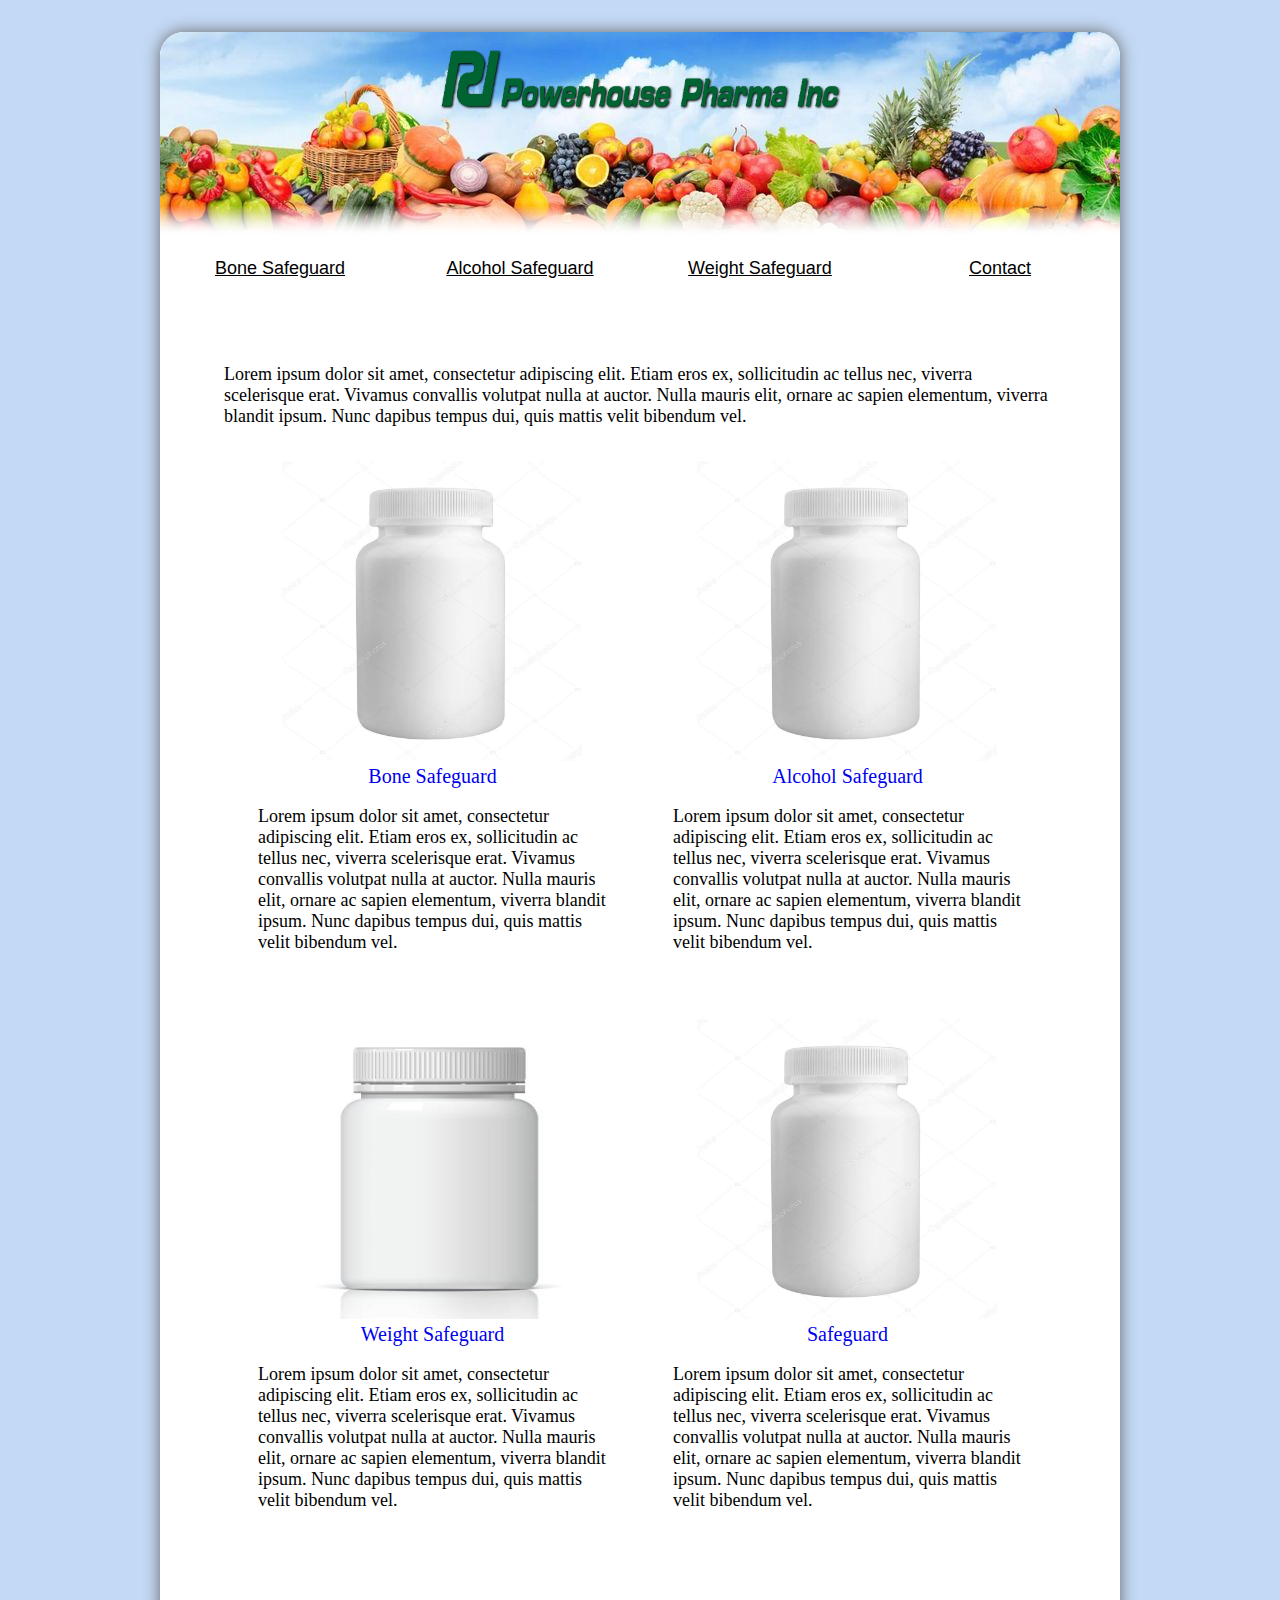
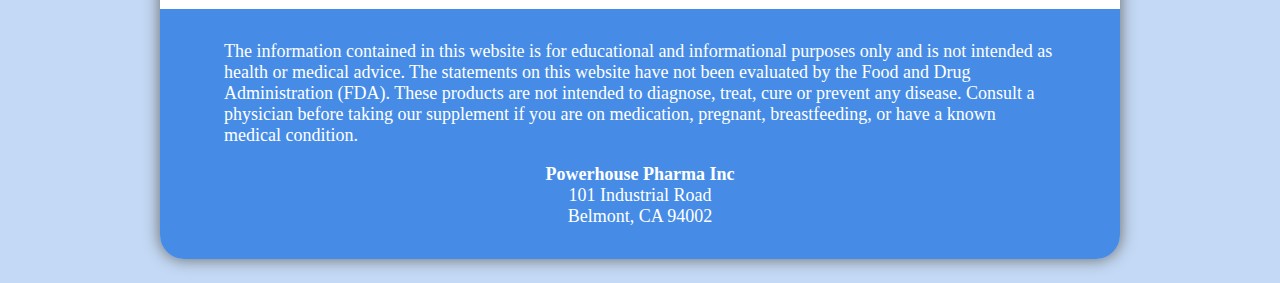
<file: public/index.html>
<!doctype html>

<html>
    <head>
        <link rel="stylesheet" href="./style.css">
    </head>
    <body>
        <div id="main-box-shadow">
            <div id="top-row">
                <div>
                    <div>
                        <a href="/" id="logo">
                            <img src="./logo.gif" title="Home">
                        </a>
                    </div>
                </div>
            </div>
            <div id="nav">
                <a href="/bone_safeguard/">
                    <span>Bone Safeguard</span>
                </a>
                <a href="/hangover_cure/">
                    <span>Alcohol Safeguard</span>
                </a>
                <a href="/about/">
                    <span>Weight Safeguard</span>
                </a>
                <a href="/contact/">
                    <span>Contact</span>
                </a>
            </div>

            <div id="main">
                <p>
                    Lorem ipsum dolor sit amet, consectetur adipiscing elit.
                    Etiam eros ex, sollicitudin ac tellus nec, viverra scelerisque erat.
                    Vivamus convallis volutpat nulla at auctor.
                    Nulla mauris elit, ornare ac sapien elementum, viverra blandit ipsum.
                    Nunc dapibus tempus dui, quis mattis velit bibendum vel.
                </p>
                <table class="grid">
                    <tbody>
                        <tr>
                            <td>
                                <a href="/boneSafeguard/">
                                    <img src="./bottle.jpg" class="img300">
                                    <p>Bone Safeguard</p>
                                </a>
                                <p>
                                    Lorem ipsum dolor sit amet, consectetur adipiscing elit.
                                    Etiam eros ex, sollicitudin ac tellus nec, viverra scelerisque erat.
                                    Vivamus convallis volutpat nulla at auctor.
                                    Nulla mauris elit, ornare ac sapien elementum, viverra blandit ipsum.
                                    Nunc dapibus tempus dui, quis mattis velit bibendum vel.
                                </p>
                            </td>
                            <td>
                                <a href="/hangover_cure/">
                                    <img src="./bottle.jpg" class="img300">
                                    <p>Alcohol Safeguard</p>
                                </a>
                                <p>
                                    Lorem ipsum dolor sit amet, consectetur adipiscing elit.
                                    Etiam eros ex, sollicitudin ac tellus nec, viverra scelerisque erat.
                                    Vivamus convallis volutpat nulla at auctor.
                                    Nulla mauris elit, ornare ac sapien elementum, viverra blandit ipsum.
                                    Nunc dapibus tempus dui, quis mattis velit bibendum vel.
                                </p>
                            </td>
                        </tr>
                        <tr>
                            <td>
                                <a href="/weightSafeguard/">
                                    <img src="./bottle2.bmp" class="img300">
                                    <p>Weight Safeguard</p>
                                </a>
                                <p>
                                    Lorem ipsum dolor sit amet, consectetur adipiscing elit.
                                    Etiam eros ex, sollicitudin ac tellus nec, viverra scelerisque erat.
                                    Vivamus convallis volutpat nulla at auctor.
                                    Nulla mauris elit, ornare ac sapien elementum, viverra blandit ipsum.
                                    Nunc dapibus tempus dui, quis mattis velit bibendum vel.
                                </p>
                            </td>
                            <td>
                                <a href="/boneSafeguard/">
                                    <img src="./bottle.jpg" class="img300">
                                    <p>Safeguard</p>
                                </a>
                                <p>
                                    Lorem ipsum dolor sit amet, consectetur adipiscing elit.
                                    Etiam eros ex, sollicitudin ac tellus nec, viverra scelerisque erat.
                                    Vivamus convallis volutpat nulla at auctor.
                                    Nulla mauris elit, ornare ac sapien elementum, viverra blandit ipsum.
                                    Nunc dapibus tempus dui, quis mattis velit bibendum vel.
                                </p>
                            </td>
                        </tr>
                    </tbody>
                </table>
            </div>

            <div id="bottom-banner">
                <p id="FDA-statement">
                    The information contained in this website is for educational and
                    informational purposes only and is not intended as health or medical advice.
                    The statements on this website have not been evaluated by the Food and Drug Administration (FDA).
                    These products are not intended to diagnose, treat, cure or prevent any disease.
                    Consult a physician before taking our supplement if you are on medication,
                    pregnant, breastfeeding, or have a known medical condition.
                </p>
                <br>
                <p>
                    <b>Powerhouse Pharma Inc</b>
                    <br>
                    101 Industrial Road
                    <br>
                    Belmont, CA 94002
                </p>
            </div>
        </div>
    </body>
</html>
</file>
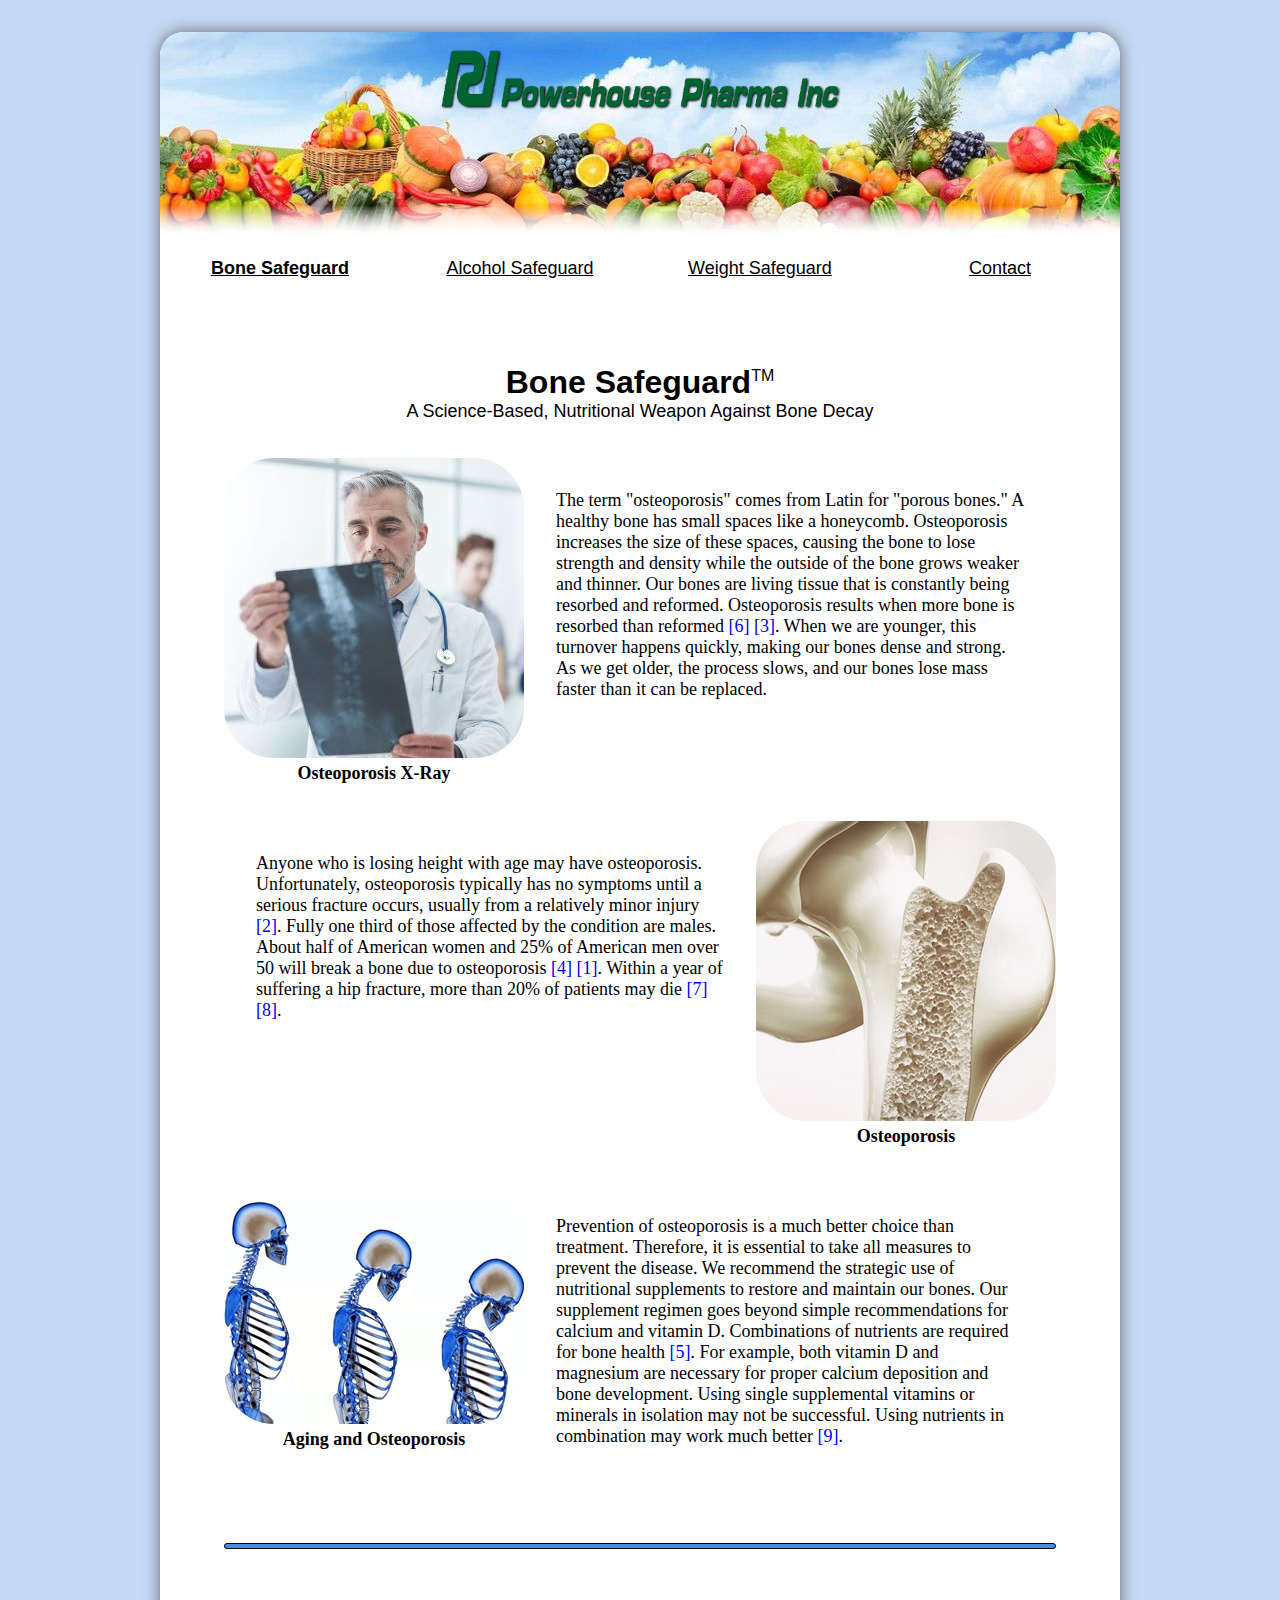
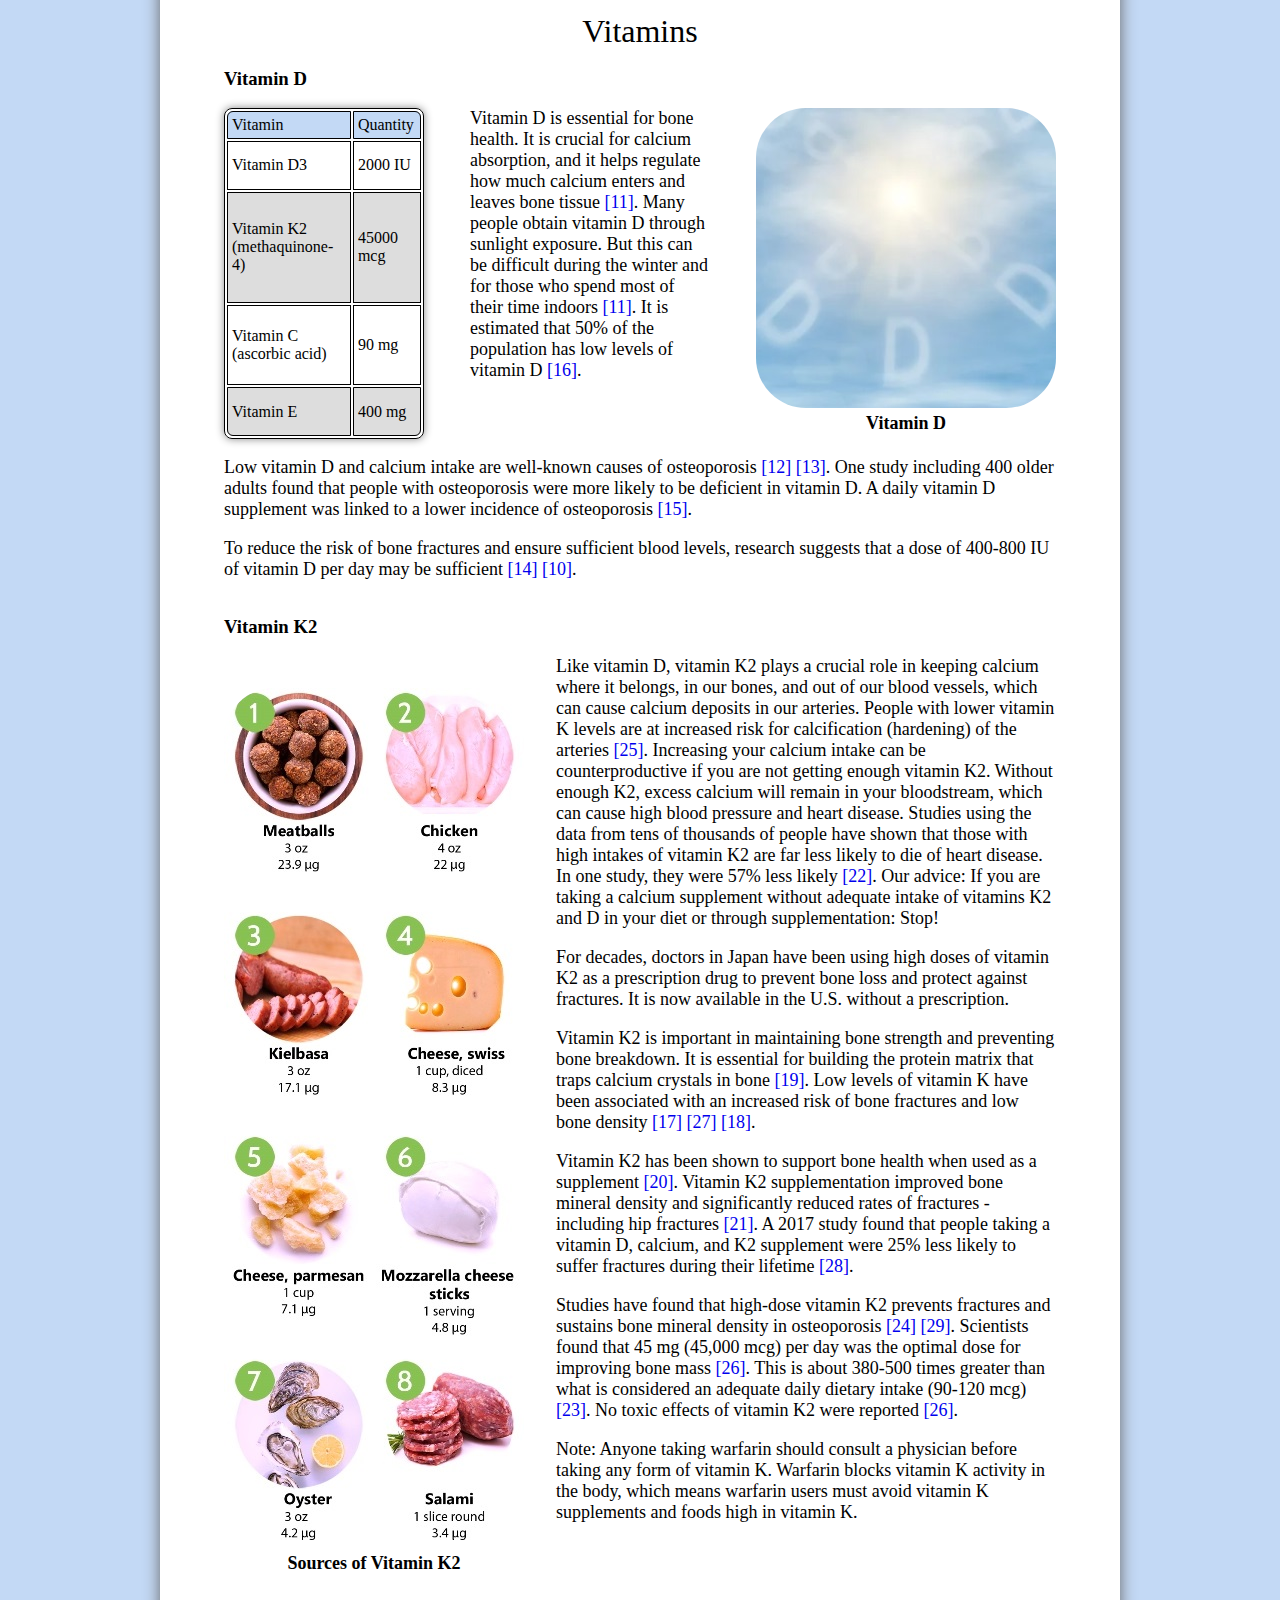
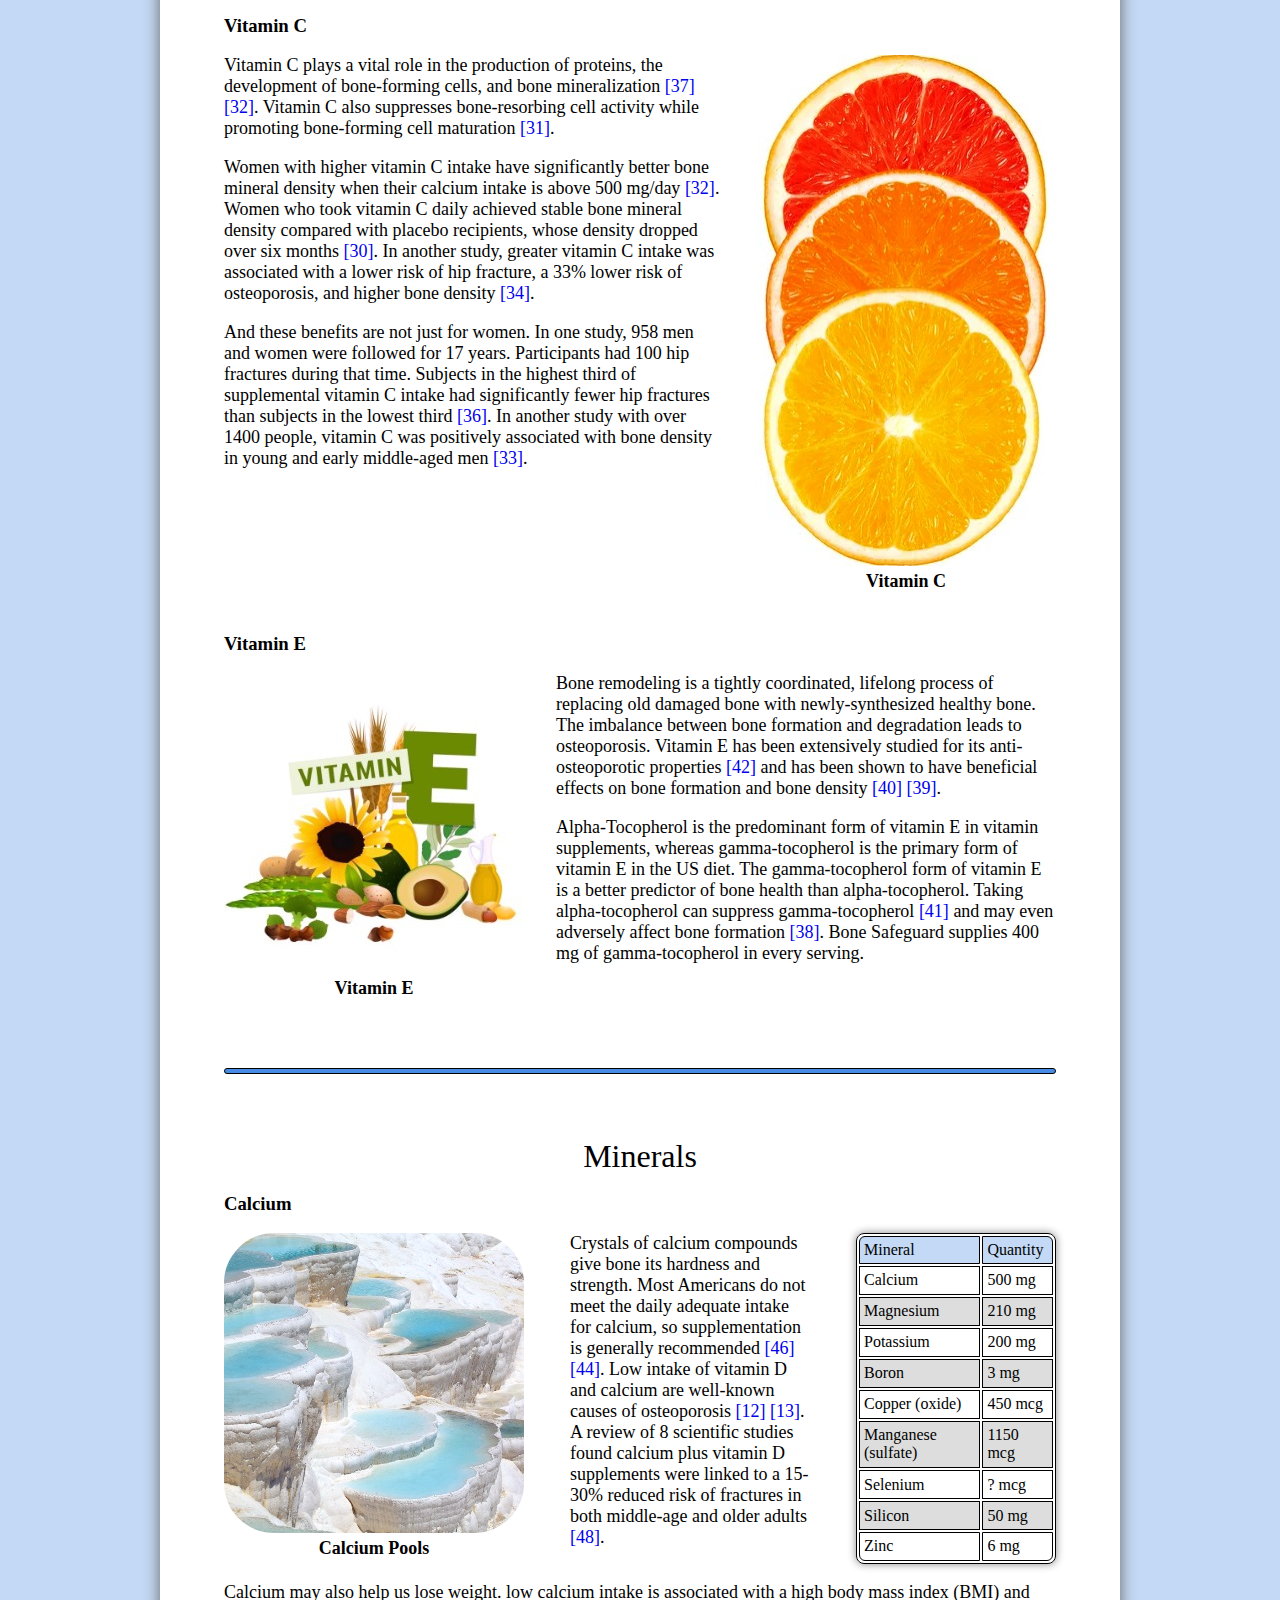
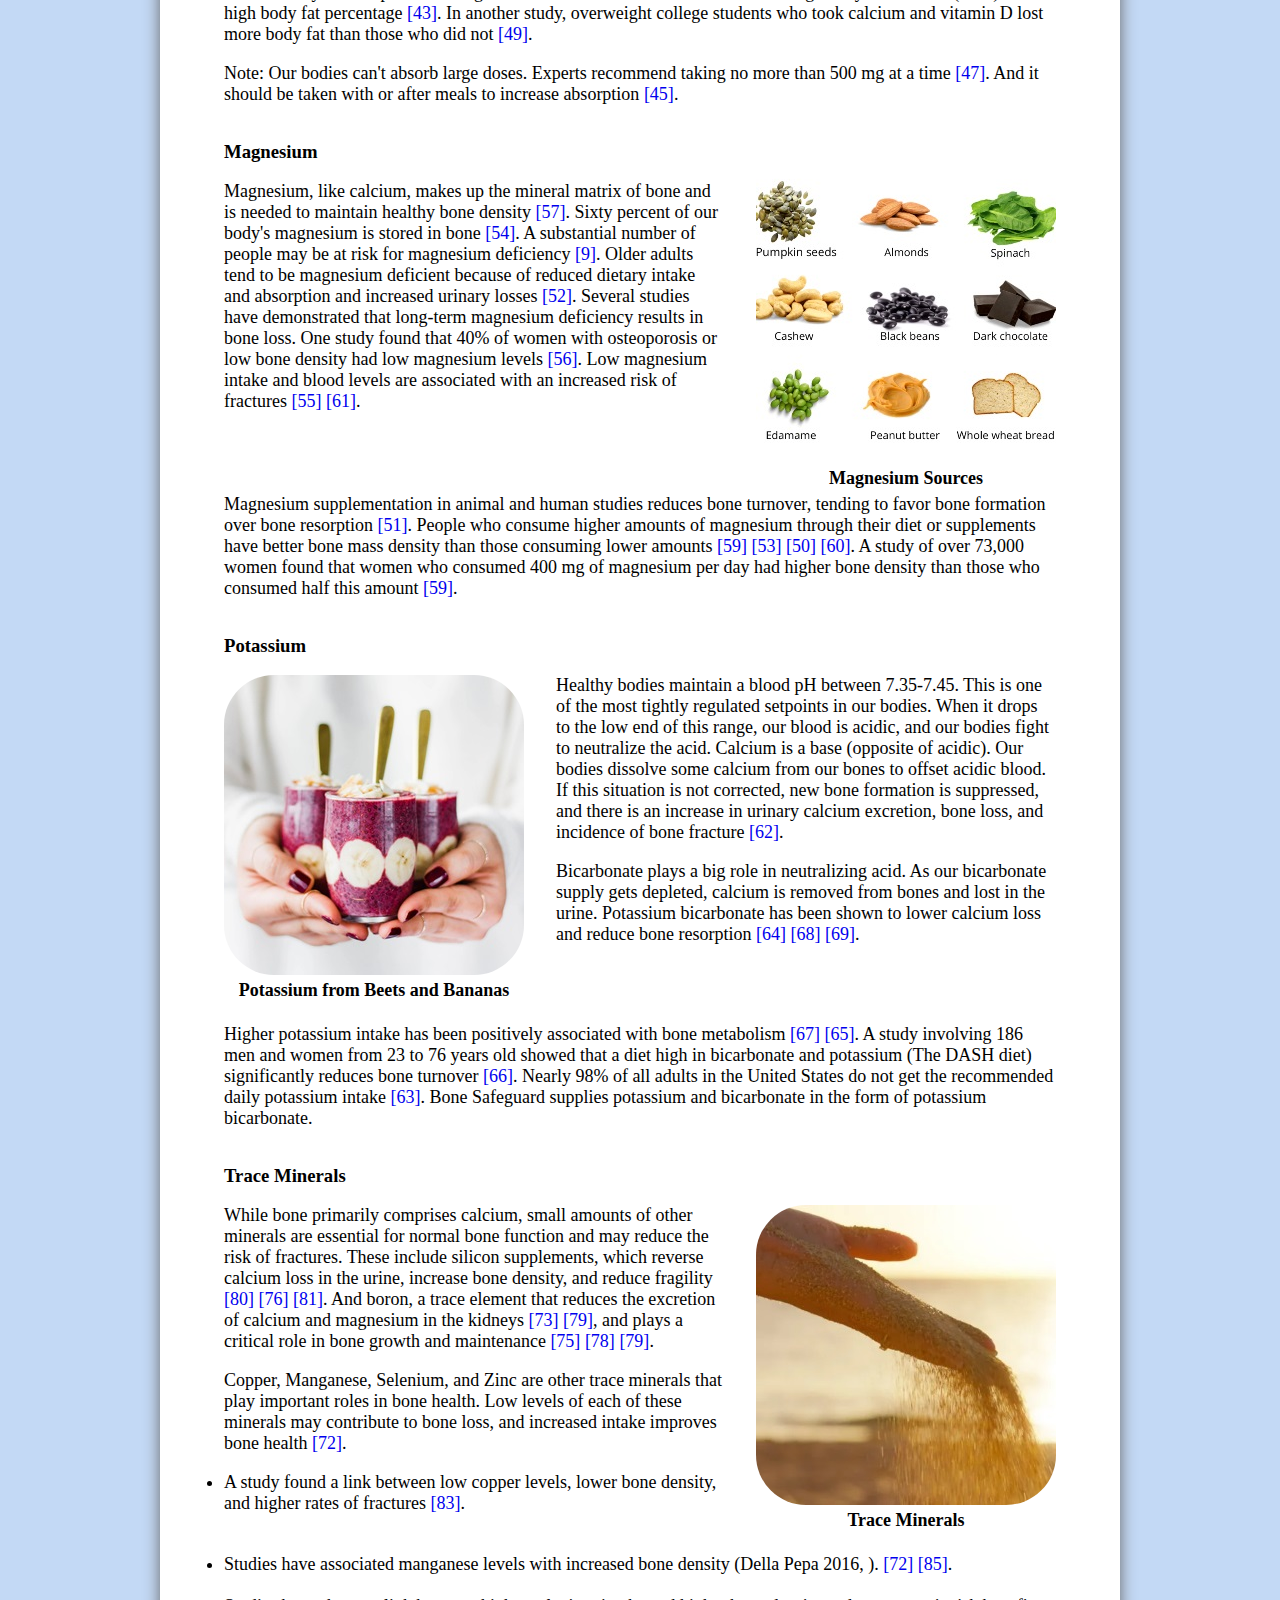
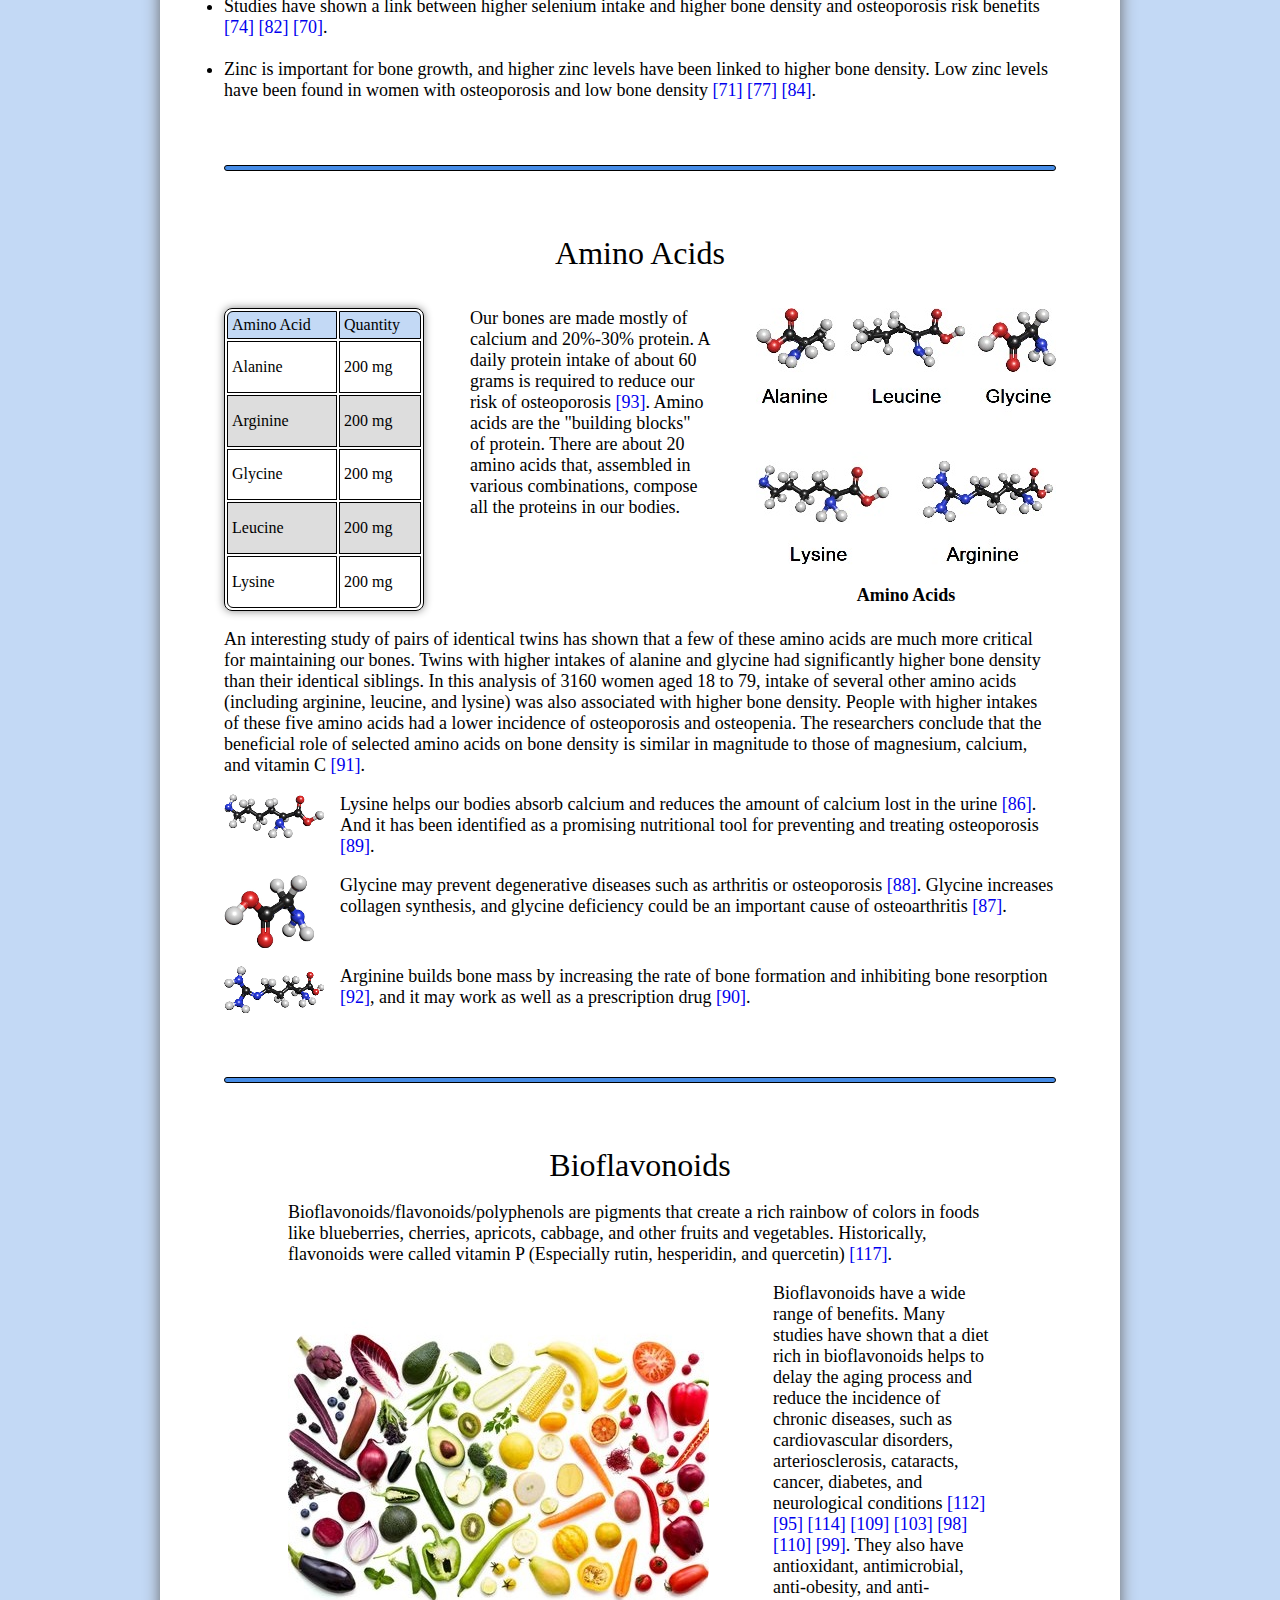
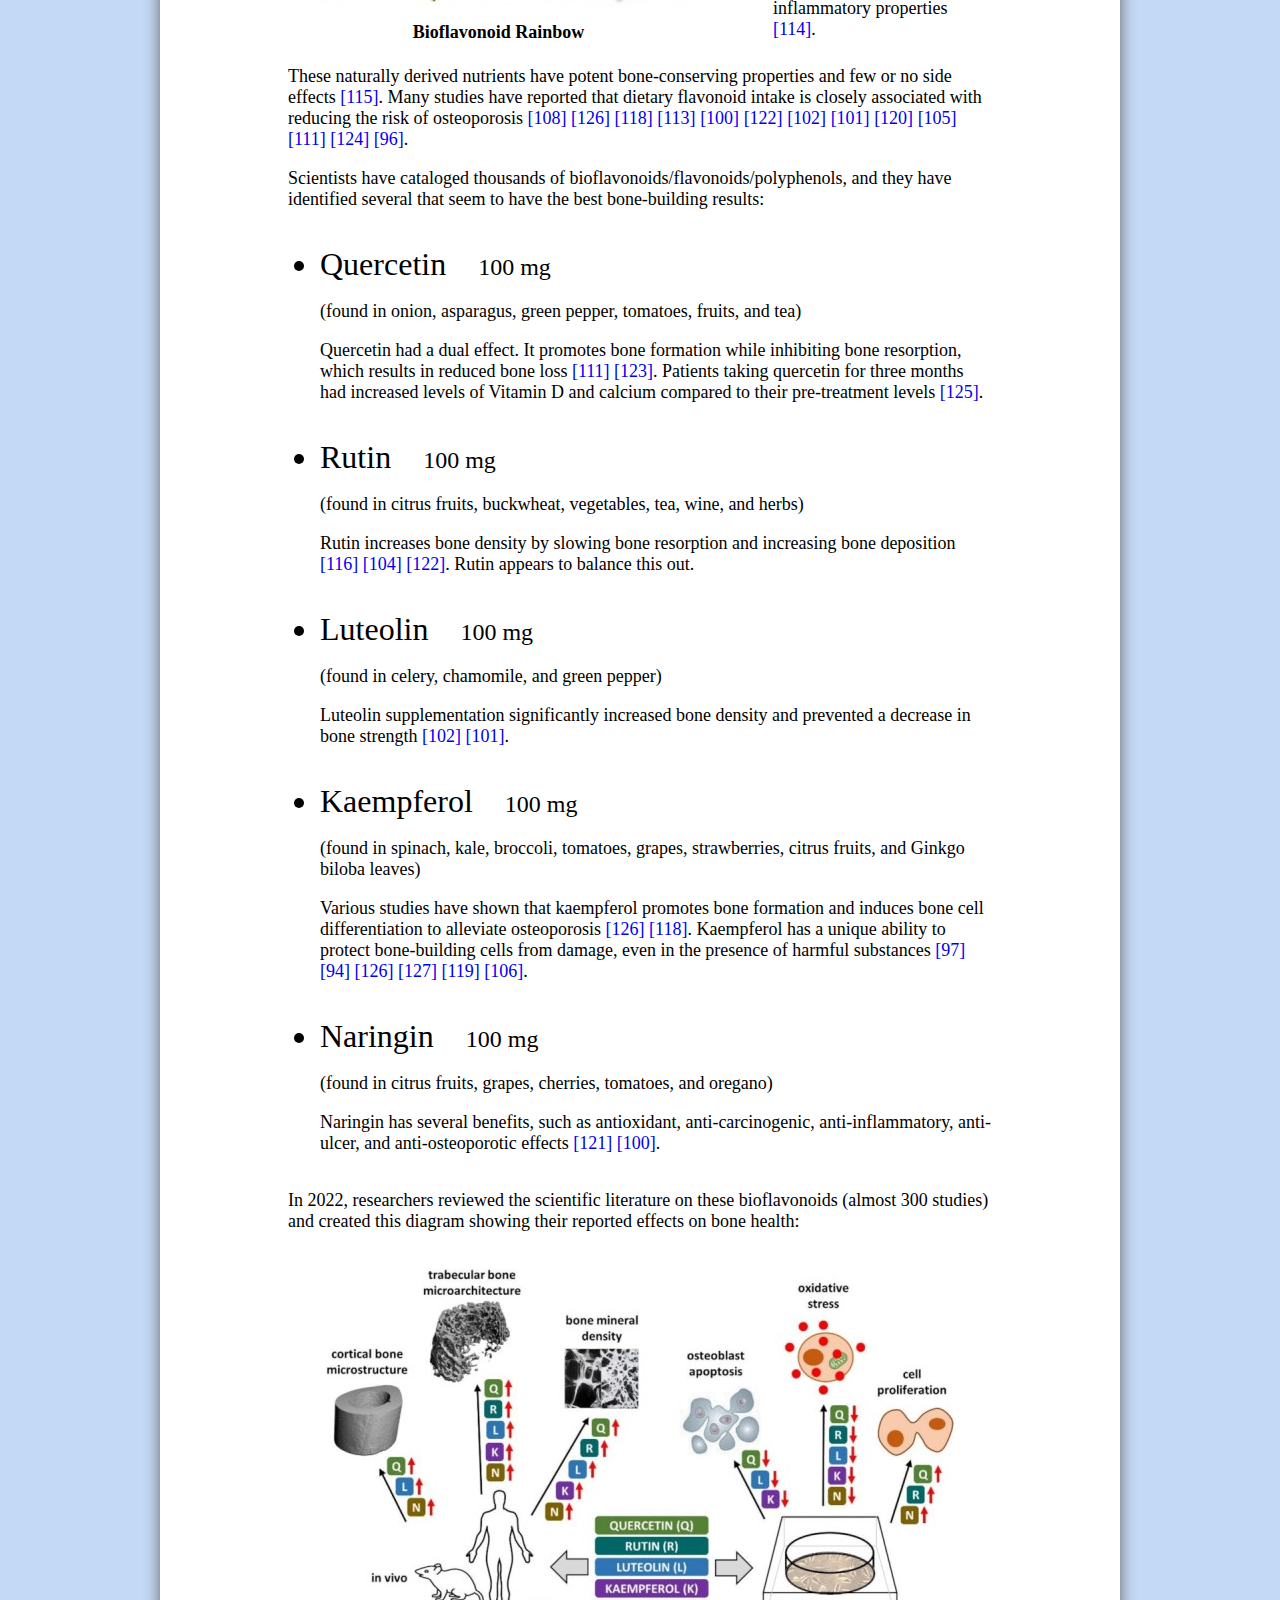
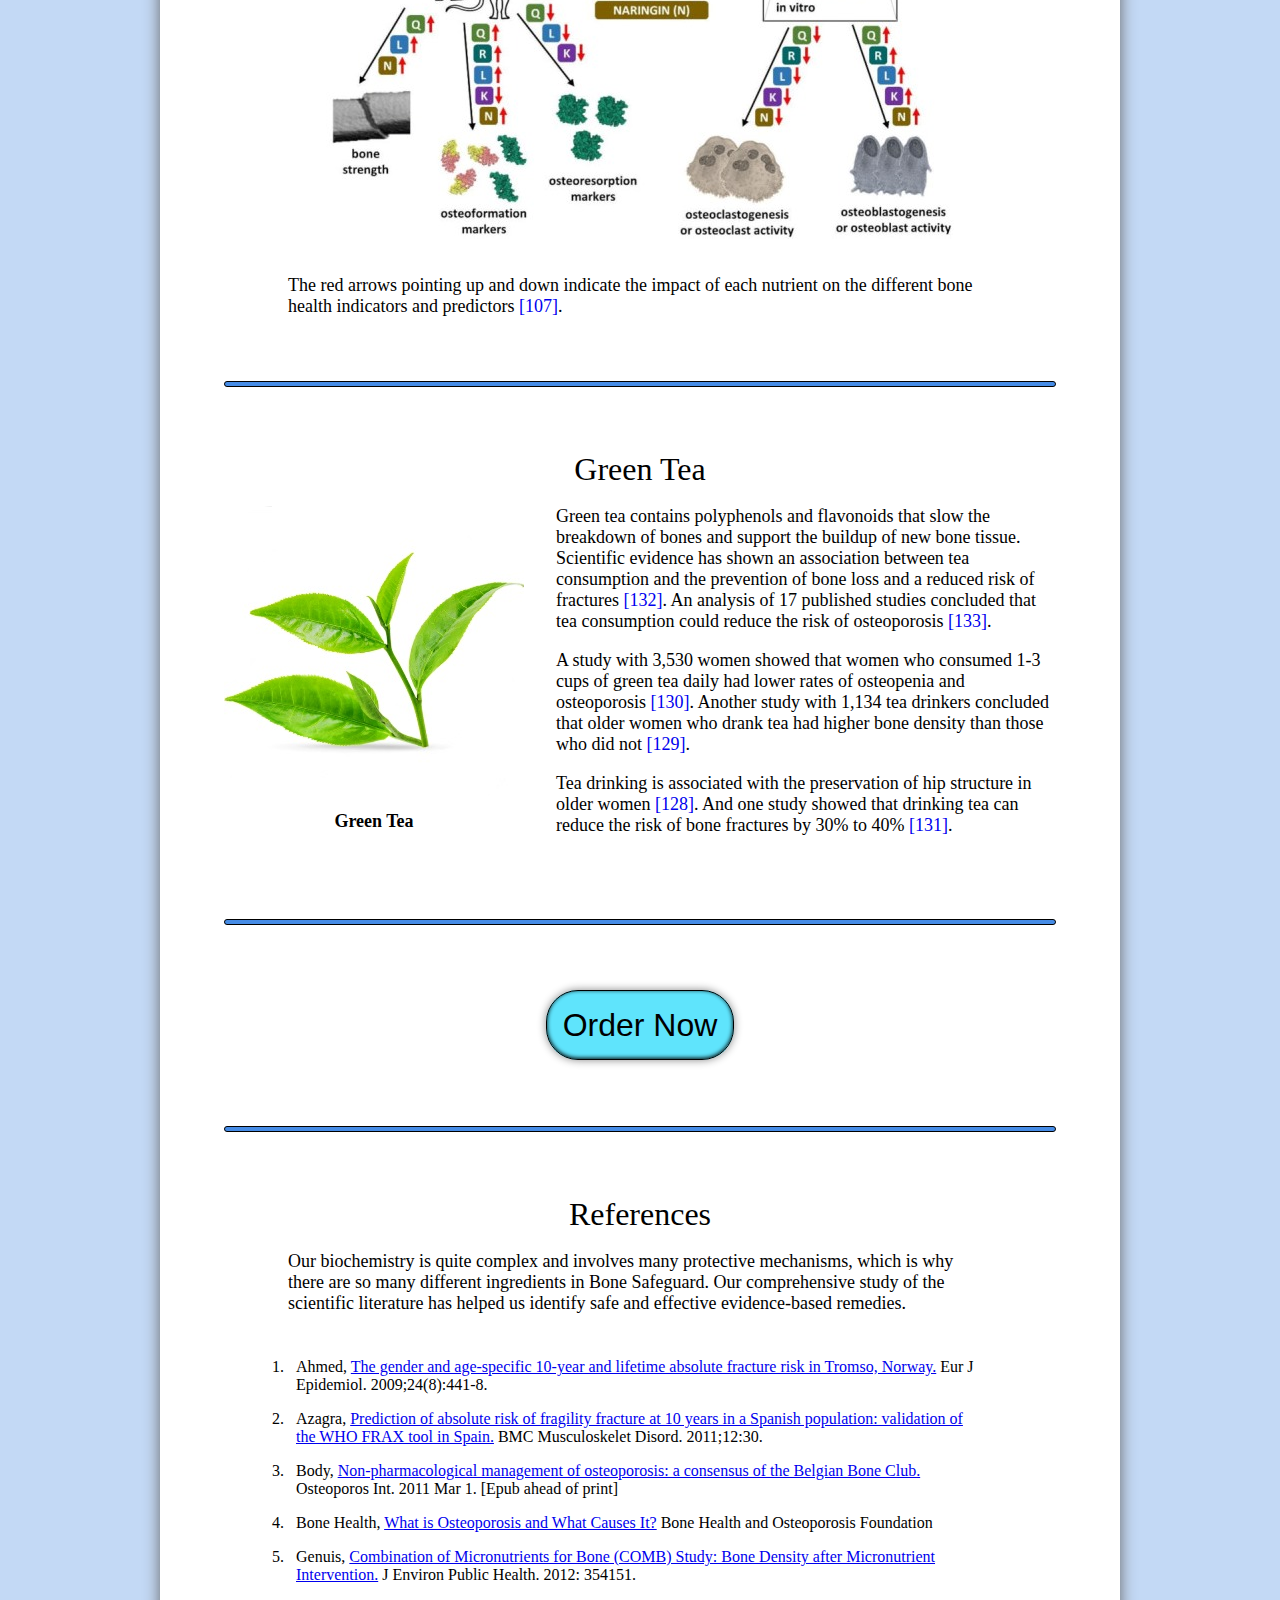
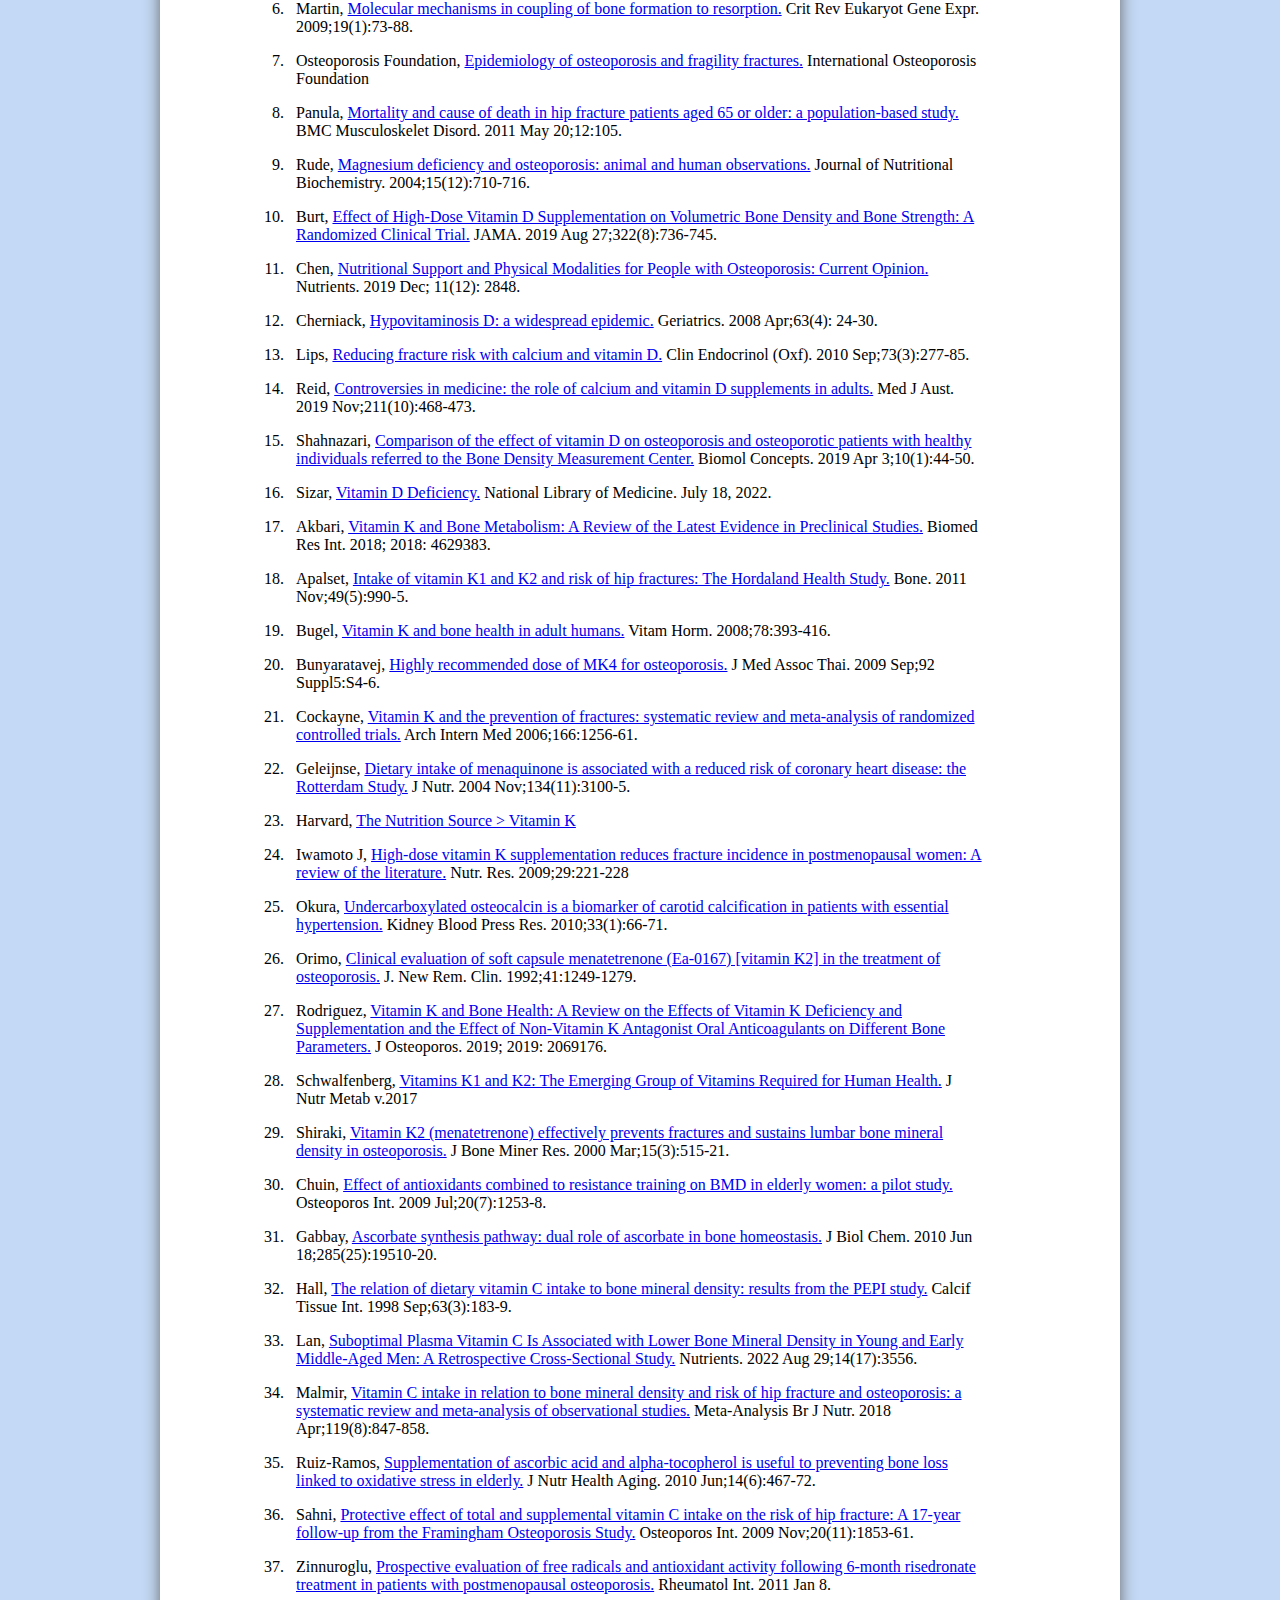
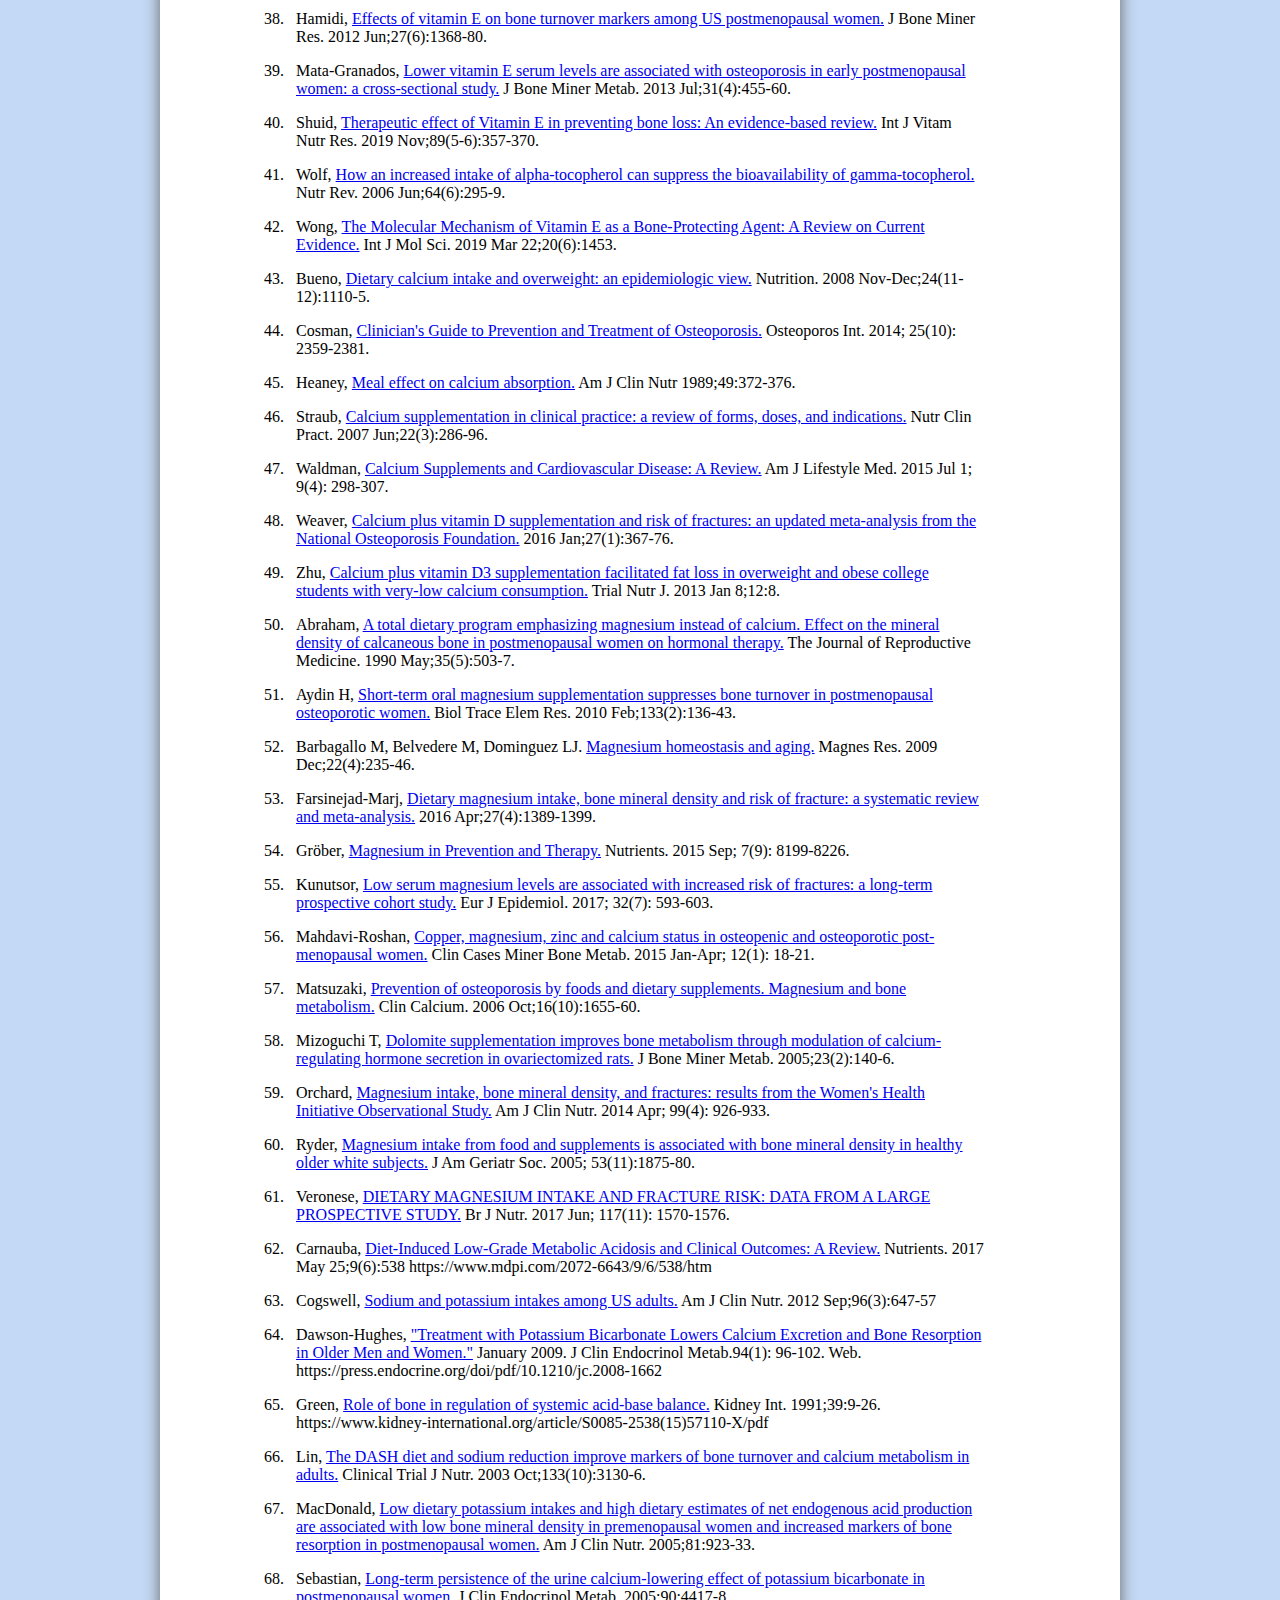
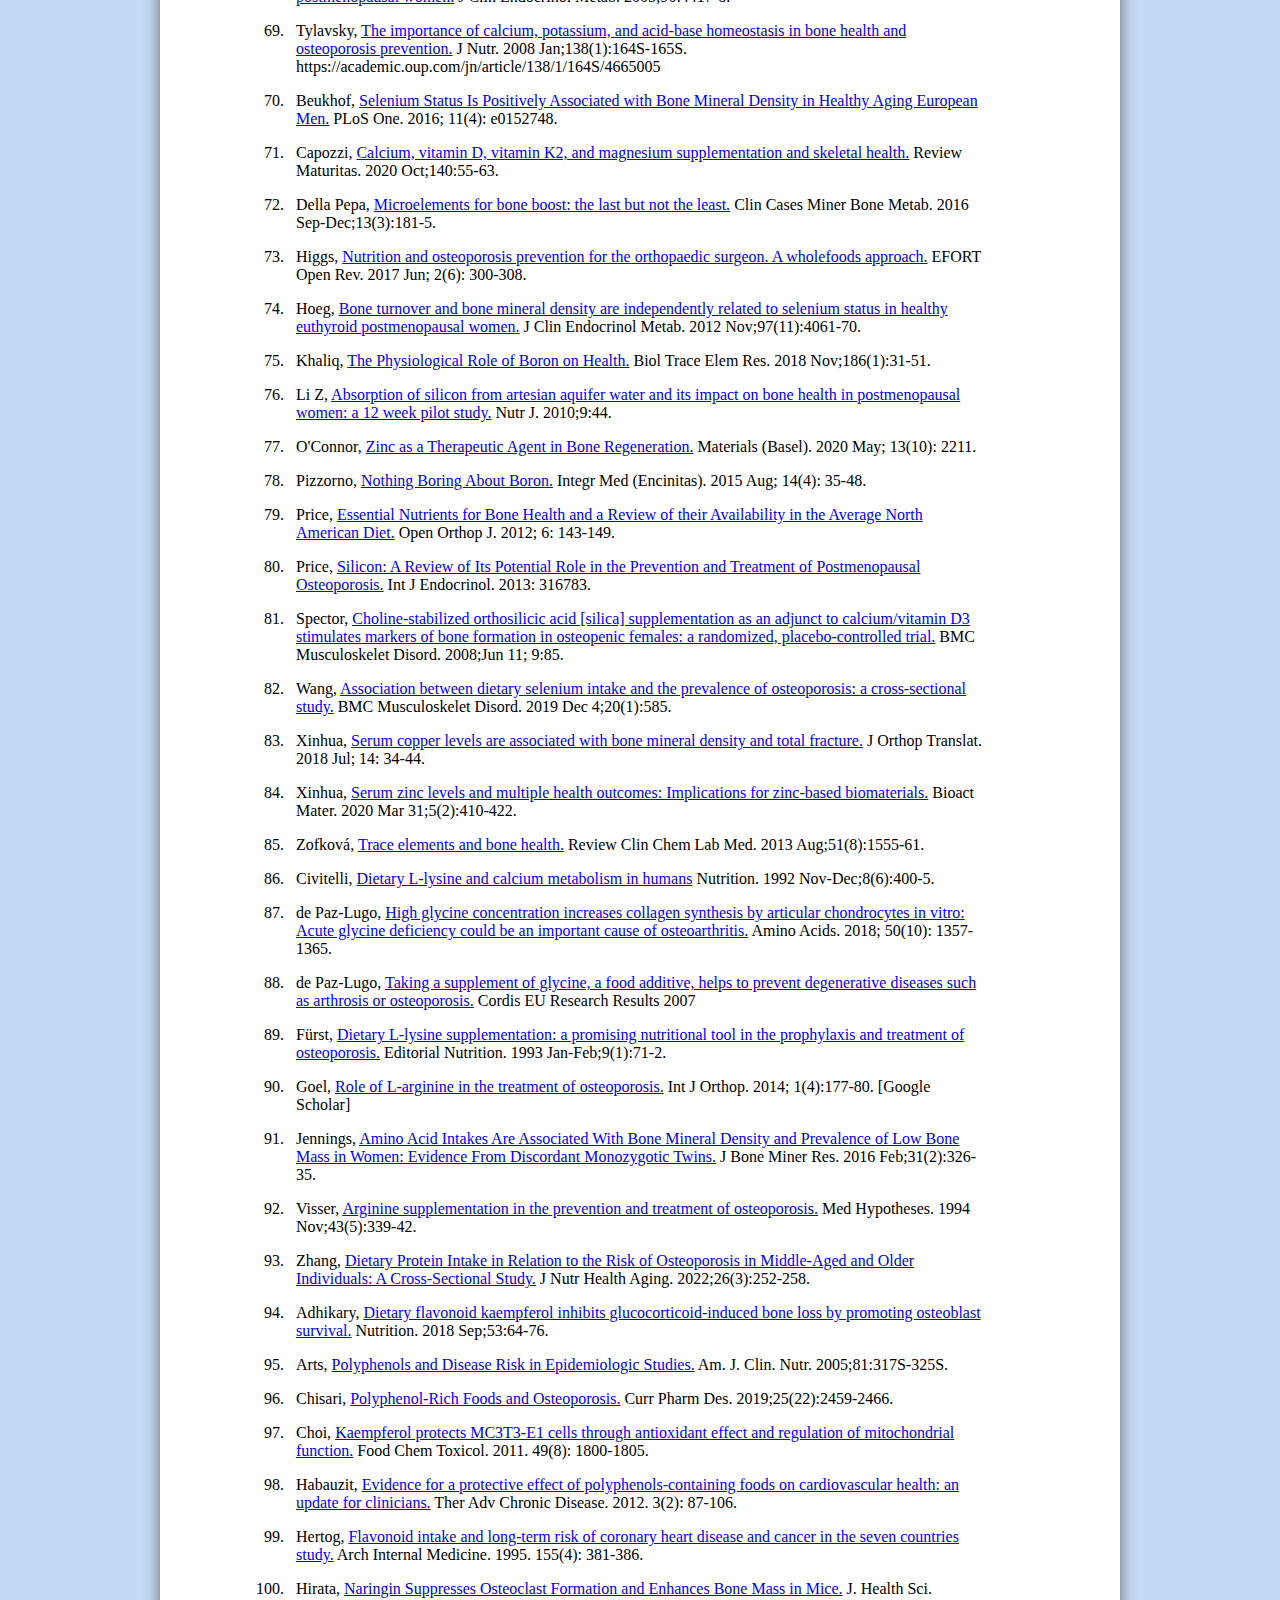
<file: public/bone_safeguard/index.html>
<!doctype html>

<html>
    <head>
        <title>Bone Safeguard</title>
        <link rel="stylesheet" href="../style.css">
        <!-- <link rel="stylesheet" href="../safeguard.css"> -->
        <meta name="description" content="Powerhouse Pharma is...">
        <meta name="keywords" content="pharma,pharmaceuticals,bone,bones,nutrition,supplements">
        <style>
            div.row {
                display: flex;
                flex-flow: row;
                width: 100%;
            }
            div.row.table img {
                /* margin: auto; */
            }
            div.row.table p {
                width: 260px; /* (960 - 2*64 - 280 - 16*2) / 2 */
                margin-left: 46px;
                margin-right: 46px;
            }
            div.row.table table {
                width: 200px; /* (960 - 2*64 - 280 - 16*2) / 2 */
                height: 100%;
                border: 1px solid #000;
                border-radius: 8px;
                box-shadow: 0 0 8px #888;
            }
            div.row.table table td {
                border: 1px solid #000;
                padding: 4px;
            }
            div.row.table table thead {
                background-color: rgba(135, 180, 235, 0.5);
            }
            div.row.table table tr:nth-child(even) {
                background-color: #ddd;
            }
            td.top-left {
                border-top-left-radius: 6px;
            }
            td.top-right {
                border-top-right-radius: 6px;
            }
            td.bottom-left {
                border-bottom-left-radius: 6px;
            }
            td.bottom-right {
                border-bottom-right-radius: 6px;
            }

            div.botanicals {
                margin-left:  64px;
                margin-right: 64px;
            }

            div.ingredient {
                display: flex;
                flex-flow: row;
            }

            div.ingredient div.img {
                margin: auto;
            }

            div.ingredient div.text {
                margin-left: 32px;
            }
            div.ingredient.right div.text {
                margin-left: 0;
                margin-right: 32px;
            }

            h2 {
                font-size: 32px;
                font-weight: 500;
                text-align: center;
            }
            div.ingredient h2 {
                text-align: left;
            }
            div.ingredient h2 span.mg {
                font-size: x-large;
                padding-left: 32px;
            }

            div#order {
                width: 100%;
                text-align: center;
            }
            div#order a {
                background-color: rgb(95, 228, 252);
                text-align: center;
                font-size: 32px;
                font-family: sans-serif;
                padding: 16px;
                margin: auto;
                border-radius: 32px;
                border: 1px solid #000;
                color: #000;
                text-decoration: none;
                box-shadow: 0 0 8px #888, inset 0 -1px 4px #000;
                transition: box-shadow 0.1s;
            }
            div#order a:hover {
                box-shadow: 0 0 8px #888, inset 0 0 0 #000;
            }
            div#order a:active {
                box-shadow: 0 0 8px #888, inset 0 1px 4px #000;
            }

            div.elevated {
                border-radius: 66px;
                background-color: #fff;
                display: flex;
                flex-flow: column;
            }
            div.elevated img {
                border-radius: 50px;
            }
            div.elevated span {
                text-align: center;
                font-size: 18px;
                padding: 5px;
                font-weight: bold;
            }

            div.tooltip {
                position: absolute;
                border: 1px solid #ccc;
                border-radius: 4px;
                padding: 8px;
                transition: opacity 0.2s, top 0.2s;
                box-shadow: 0 0 4px #ccc;

                background-color: rgba(255, 255, 255, 0.9);
                backdrop-filter: blur(2px);
                -webkit-backdrop-filter: blur(2px);
            }
            .caret {
                width: 0;
                height: 0;
                display: inline-block;
                position: absolute;
                transition: opacity 0.2s, top 0.2s;
            }
            .caret-border {
                border: 6px solid transparent;
                border-top-color: #ccc;
            }
            .caret-inner {
                border: 5px solid transparent;
                border-top-color: #fff;
            }

            span.reference a {
                text-decoration: none;
            }

            ol li {
                padding: 8px;
                border-radius: 16px;
            }
        </style>
    </head>
    <body>
        <div id="main-box-shadow">
            <div id="top-row">
                <div>
                    <div style="background-image: url('../sky.jpg');">
                        <a href="/" id="logo">
                            <img src="../logo.gif" title="Home">
                        </a>
                    </div>
                </div>
            </div>
            <div id="nav">
                <a href="/bone_safeguard/" class="active">
                    <span>Bone Safeguard</span>
                </a>
                <a href="/hangover_cure/">
                    <span>Alcohol Safeguard</span>
                </a>
                <a href="/about/">
                    <span>Weight Safeguard</span>
                </a>
                <a href="/contact/">
                    <span>Contact</span>
                </a>
            </div>

            <div id="main">
                <h1>Bone Safeguard<sup>TM</sup></h1>
				<p id="weapon">A Science-Based, Nutritional Weapon Against Bone Decay</p>
                <br><br>
                <div class="row">
                    <div class="elevated">
                        <img src="Osteoporosis_X-Ray.jpg" title="Osteoporosis X-Ray" class="img300">
                        <span>Osteoporosis X-Ray</span>
                    </div>
                    <p style="margin: 32px;">
                        The term "osteoporosis" comes from Latin for "porous bones."
                        A healthy bone has small spaces like a honeycomb.
                        Osteoporosis increases the size of these spaces,
                        causing the bone to lose strength and density while
                        the outside of the bone grows weaker and thinner.
                        Our bones are living tissue that is constantly being resorbed and reformed.
                        Osteoporosis results when more bone is resorbed than reformed
                        <span class="reference Martin-2009"><a href="#Martin-2009-reference">[6]</a></span>
                        <span class="reference Body-2011"><a href="#Body-2011-reference">[3]</a></span>.
                        When we are younger, this turnover happens quickly, making our bones dense and strong.
                        As we get older, the process slows, and our bones lose mass faster than it can be replaced.
                    </p>
                </div>
                <div class="row">
                    <p style="margin: 32px; margin-top: 64px;">
                        Anyone who is losing height with age may have osteoporosis.
                        Unfortunately, osteoporosis typically has no symptoms until a serious fracture occurs,
                        usually from a relatively minor injury
                        <span class="reference Azagra-2011"><a href="#Azagra-2011-reference">[2]</a></span>.
                        Fully one third of those affected by the condition are males.
                        About half of American women and 25% of American men over 50
                        will break a bone due to osteoporosis
                        <span class="reference Bone-Health"><a href="#Bone-Health-reference">[4]</a></span>
                        <span class="reference Ahmed-2009"><a href="#Ahmed-2009-reference">[1]</a></span>.
                        Within a year of suffering a hip fracture, more than 20% of
                        patients may die
                        <span class="reference Osteoporosis-Foundation"><a href="#Osteoporosis-Foundation-reference">[7]</a></span>
                        <span class="reference Panula-2011"><a href="#Panula-2011-reference">[8]</a></span>.
                    </p>
                    <div class="elevated">
                        <img src="Osteoporosis.jpg" title="Osteoporosis" class="img300" style="margin-top: 32px;">
                        <span>Osteoporosis</span>
                    </div>
                </div>
                <div class="row">
                    <div class="elevated">
                        <img src="Aging_and_Osteoporosis.jpg" title="Aging and Osteoporosis" style="width: 300px; height: 240px; margin-top: 32px;">
                        <span>Aging and Osteoporosis</span>
                    </div>
                    <p style="margin: 32px; margin-top: 64px;">
                        Prevention of osteoporosis is a much better choice than treatment.
                        Therefore, it is essential to take all measures to prevent the disease.
                        We recommend the strategic use of nutritional supplements to restore and maintain our bones.
                        Our supplement regimen goes beyond simple recommendations for calcium and vitamin D.
                        Combinations of nutrients are required for bone health
                        <span class="reference Genuis-2012"><a href="#Genuis-2012-reference">[5]</a></span>.
                        For example, both vitamin D and magnesium are necessary for proper calcium deposition and bone development.
                        Using single supplemental vitamins or minerals in isolation may not be successful.
                        Using nutrients in combination may work much better
                        <span class="reference Rude-2004"><a href="#Rude-2004-reference">[9]</a></span>.
                    </p>
                </div>

                <hr>

                <h2>Vitamins</h2>
                <br>
                <h3>Vitamin D</h3>
                <br>
                <div class="row table">
                    <div>
                        <table>
                            <thead>
                                <tr>
                                    <td class="top-left">Vitamin</td>
                                    <td class="top-right">Quantity</td>
                                </tr>
                            </thead>
                            <tbody>
                                <tr>
                                    <td>Vitamin D3</td>
                                    <td>2000 IU</td>
                                </tr>
                                <tr>
                                    <td>Vitamin K2 (methaquinone-4)</td>
                                    <td>45000 mcg</td>
                                </tr>
                                <tr>
                                    <td>Vitamin C (ascorbic acid)</td>
                                    <td>90 mg</td>
                                </tr>
                                <tr>
                                    <td class="bottom-left">Vitamin E</td>
                                    <td class="bottom-right">400 mg</td>
                                </tr>
                            </tbody>
                        </table>
                    </div>

                    <p>
                        Vitamin D is essential for bone health.
                        It is crucial for calcium absorption,
                        and it helps regulate how much calcium
                        enters and leaves bone tissue
                        <span class="reference Chen-2019"><a href="#Chen-2019-reference">[11]</a></span>.
                        Many people obtain vitamin D through sunlight exposure.
                        But this can be difficult during the winter and for
                        those who spend most of their time indoors
                        <span class="reference Chen-2019"><a href="#Chen-2019-reference">[11]</a></span>.
                        It is estimated that 50% of the population has low levels of vitamin D
                        <span class="reference Sizar-2022"><a href="#Sizar-2022-reference">[16]</a></span>.
                    </p>

                    <div class="elevated">
                        <img src="Vitamin_D.jpg" title="Vitamin D" class="img300">
                        <span>Vitamin D</span>
                    </div>
                </div>
                <br>
                <p>
                    Low vitamin D and calcium intake are well-known causes of osteoporosis
                    <span class="reference Cherniack-2008"><a href="#Cherniack-2008-reference">[12]</a></span>
                    <span class="reference Lips-2010"><a href="#Lips-2010-reference">[13]</a></span>.
                    One study including 400 older adults found that people with
                    osteoporosis were more likely to be deficient in vitamin D.
                    A daily vitamin D supplement was linked to a lower incidence of osteoporosis
                    <span class="reference Shahnazari-2019"><a href="#Shahnazari-2019-reference">[15]</a></span>.
                </p>
                <br>
                <p>
                    To reduce the risk of bone fractures and ensure sufficient blood levels,
                    research suggests that a dose of 400-800 IU of vitamin D per day may be sufficient
                    <span class="reference Reid-2019"><a href="#Reid-2019-reference">[14]</a></span>
                    <span class="reference Burt-2019"><a href="#Burt-2019-reference">[10]</a></span>.
                </p>
                <br>
                <br>

                <h3>Vitamin K2</h3>
                <br>
                <div class="row">
                    <div class="elevated">
                        <img src="Sources_of_Vitamin_K2.jpg" title="Sources of Vitamin K2" style="width: 300px; height: 852px; margin-top: 32px;">
                        <span style="margin-top: 8px;">Sources of Vitamin K2</span>
                    </div>
                    <div style="margin-left: 32px;">
                        <p>
                            Like vitamin D, vitamin K2 plays a crucial role in keeping calcium where it belongs,
                            in our bones, and out of our blood vessels, which can cause calcium deposits in our arteries.
                            People with lower vitamin K levels are at increased risk for calcification (hardening) of the arteries
                            <span class="reference Okura-2010"><a href="#Okura-2010-reference">[25]</a></span>.
                            Increasing your calcium intake can be counterproductive if you are not getting enough vitamin K2.
                            Without enough K2, excess calcium will remain in your bloodstream,
                            which can cause high blood pressure and heart disease.
                            Studies using the data from tens of thousands of people have shown that those
                            with high intakes of vitamin K2 are far less likely to die of heart disease.
                            In one study, they were 57% less likely
                            <span class="reference Geleijnse-2004"><a href="#Geleijnse-2004-reference">[22]</a></span>.
                            Our advice: If you are taking a calcium supplement without adequate intake
                            of vitamins K2 and D in your diet or through supplementation: Stop!
                        </p>
                        <br>
                        <p>
                            For decades, doctors in Japan have been using high doses of vitamin K2 as
                            a prescription drug to prevent bone loss and protect against fractures.
                            It is now available in the U.S. without a prescription.
                        </p>
                        <br>
                        <p>
                            Vitamin K2 is important in maintaining bone strength and preventing bone breakdown.
                            It is essential for building the protein matrix that traps calcium crystals in bone
                            <span class="reference Bugel-2008"><a href="#Bugel-2008-reference">[19]</a></span>.
                            Low levels of vitamin K have been associated with an increased risk of bone fractures and low bone density
                            <span class="reference Akbari-2018"><a href="#Akbari-2018-reference">[17]</a></span>
                            <span class="reference Rodriguez-2019"><a href="#Rodriguez-2019-reference">[27]</a></span>
                            <span class="reference Apalset-2011"><a href="#Apalset-2011-reference">[18]</a></span>.
                        </p>
                        <br>
                        <p>
                            Vitamin K2 has been shown to support bone health when used as a supplement
                            <span class="reference Bunyaratavej-2009"><a href="#Bunyaratavej-2009-reference">[20]</a></span>.
                            Vitamin K2 supplementation improved bone mineral density and
                            significantly reduced rates of fractures - including hip fractures
                            <span class="reference Cockayne-2006"><a href="#Cockayne-2006-reference">[21]</a></span>.
                            A 2017 study found that people taking a vitamin D, calcium, and K2
                            supplement were 25% less likely to suffer fractures during their lifetime
                            <span class="reference Schwalfenberg-2017"><a href="#Schwalfenberg-2017-reference">[28]</a></span>.
                        </p>
                        <br>
                        <p>
                            Studies have found that high-dose vitamin K2 prevents fractures and sustains bone mineral density in osteoporosis
                            <span class="reference Iwamoto-2009"><a href="#Iwamoto-2009-reference">[24]</a></span>
                            <span class="reference Shiraki-2000"><a href="#Shiraki-2000-reference">[29]</a></span>.
                            Scientists found that 45 mg (45,000 mcg) per day was the optimal dose for improving bone mass
                            <span class="reference Orimo-1992"><a href="#Orimo-1992-reference">[26]</a></span>.
                            This is about 380-500 times greater than what is considered an adequate daily dietary intake (90-120 mcg)
                            <span class="reference Harvard"><a href="#Harvard-reference">[23]</a></span>.
                            No toxic effects of vitamin K2 were reported
                            <span class="reference Orimo-1992"><a href="#Orimo-1992-reference">[26]</a></span>.
                        </p>
                        <br>
                        <p>
                            Note: Anyone taking warfarin should consult a physician before taking any form of vitamin K.
                            Warfarin blocks vitamin K activity in the body,
                            which means warfarin users must avoid vitamin K supplements and foods high in vitamin K.
                        </p>
                    </div>
                </div>
                <br>
                <br>

                <h3>Vitamin C</h3>
                <br>
                <div class="row">
                    <div style="margin-right: 32px;">
                        <p>
                            Vitamin C plays a vital role in the production of proteins,
                            the development of bone-forming cells, and bone mineralization
                            <span class="reference Zinnuroglu-2011"><a href="#Zinnuroglu-2011-reference">[37]</a></span>
                            <span class="reference Hall-1998"><a href="#Hall-1998-reference">[32]</a></span>.
                            Vitamin C also suppresses bone-resorbing cell activity
                            while promoting bone-forming cell maturation
                            <span class="reference Gabbay-2010"><a href="#Gabbay-2010-reference">[31]</a></span>.
                        </p>
                        <br>
                        <p>
                            Women with higher vitamin C intake have significantly better bone
                            mineral density when their calcium intake is above 500 mg/day
                            <span class="reference Hall-1998"><a href="#Hall-1998-reference">[32]</a></span>.
                            Women who took vitamin C daily achieved stable bone mineral density
                            compared with placebo recipients, whose density dropped over six months
                            <span class="reference Chuin-2009"><a href="#Chuin-2009-reference">[30]</a></span>.
                            In another study, greater vitamin C intake was associated with a lower risk
                            of hip fracture, a 33% lower risk of osteoporosis, and higher bone density
                            <span class="reference Malmir-2018"><a href="#Malmir-2018-reference">[34]</a></span>.
                        </p>
                        <br>
                        <p>
                            And these benefits are not just for women.
                            In one study, 958 men and women were followed for 17 years.
                            Participants had 100 hip fractures during that time.
                            Subjects in the highest third of supplemental vitamin C intake had
                            significantly fewer hip fractures than subjects in the lowest third
                            <span class="reference Sahni-2009"><a href="#Sahni-2009-reference">[36]</a></span>.
                            In another study with over 1400 people, vitamin C was positively
                            associated with bone density in young and early middle-aged men
                            <span class="reference Lan-2022"><a href="#Lan-2022-reference">[33]</a></span>.
                        </p>
                    </div>
                    <div class="elevated">
                        <img src="Vitamin_C.jpg" title="Vitamin C" style="width: 300px; height: 511px;">
                        <span>Vitamin C</span>
                    </div>
                </div>
                <br>
                <br>

                <h3>Vitamin E</h3>
                <br>
                <div class="row">
                    <div class="elevated">
                        <img src="Vitamin_E.jpg" title="Vitamin E" class="img300">
                        <span>Vitamin E</span>
                    </div>
                    <div style="margin-left: 32px;">
                        <p>
                            Bone remodeling is a tightly coordinated, lifelong process of
                            replacing old damaged bone with newly-synthesized healthy bone.
                            The imbalance between bone formation and degradation leads to osteoporosis.
                            Vitamin E has been extensively studied for its anti-osteoporotic properties
                            <span class="reference Wong-2019"><a href="#Wong-2019-reference">[42]</a></span>
                            and has been shown to have beneficial effects on bone formation and bone density
                            <span class="reference Shuid-2019"><a href="#Shuid-2019-reference">[40]</a></span>
                            <span class="reference Mata-Granados-2013"><a href="#Mata-Granados-2013-reference">[39]</a></span>.
                        </p>
                        <br>
                        <p>
                            Alpha-Tocopherol is the predominant form of vitamin E in vitamin supplements,
                            whereas gamma-tocopherol is the primary form of vitamin E in the US diet.
                            The gamma-tocopherol form of vitamin E is a better predictor of bone health than alpha-tocopherol.
                            Taking alpha-tocopherol can suppress gamma-tocopherol
                            <span class="reference Wolf-2006"><a href="#Wolf-2006-reference">[41]</a></span>
                            and may even adversely affect bone formation
                            <span class="reference Hamidi-2012"><a href="#Hamidi-2012-reference">[38]</a></span>.
                            Bone Safeguard supplies 400 mg of gamma-tocopherol in every serving.
                        </p>
                    </div>
                </div>

                <hr>

                <h2>Minerals</h2>
                <br>
                <h3>Calcium</h3>
                <br>
                <div class="row table">
                    <div class="elevated">
                        <img src="Calcium_Pools.jpg" title="Calcium Pools" class="img300">
                        <span>Calcium Pools</span>
                    </div>

                    <p>
                        Crystals of calcium compounds give bone its hardness and strength.
                        Most Americans do not meet the daily adequate intake for calcium,
                        so supplementation is generally recommended
                        <span class="reference Straub-2007"><a href="#Straub-2007-reference">[46]</a></span>
                        <span class="reference Cosman-2014"><a href="#Cosman-2014-reference">[44]</a></span>.
                        Low intake of vitamin D and calcium are well-known causes of osteoporosis
                        <span class="reference Cherniack-2008"><a href="#Cherniack-2008-reference">[12]</a></span>
                        <span class="reference Lips-2010"><a href="#Lips-2010-reference">[13]</a></span>.
                        A review of 8 scientific studies found calcium plus vitamin D supplements were
                        linked to a 15-30% reduced risk of fractures in both middle-age and older adults
                        <span class="reference Weaver-2016"><a href="#Weaver-2016-reference">[48]</a></span>.
                    </p>
                    
                    <div>
                        <table>
                            <thead>
                                <tr>
                                    <td class="top-left">Mineral</td>
                                    <td class="top-right">Quantity</td>
                                </tr>
                            </thead>
                            <tbody>
                                <tr>
                                    <td>Calcium</td>
                                    <td>500 mg</td>
                                </tr>
                                <tr>
                                    <td>Magnesium</td>
                                    <td>210 mg</td>
                                </tr>
                                <tr>
                                    <td>Potassium</td>
                                    <td>200 mg</td>
                                </tr>
                                <tr>
                                    <td>Boron</td>
                                    <td>3 mg</td>
                                </tr>
                                <tr>
                                    <td>Copper (oxide)</td>
                                    <td>450 mcg</td>
                                </tr>
                                <tr>
                                    <td>Manganese (sulfate)</td>
                                    <td>1150 mcg</td>
                                </tr>
                                <tr>
                                    <td>Selenium</td>
                                    <td>? mcg</td>
                                </tr>
                                <tr>
                                    <td>Silicon</td>
                                    <td>50 mg</td>
                                </tr>
                                <tr>
                                    <td class="bottom-left">Zinc</td>
                                    <td class="bottom-right">6 mg</td>
                                </tr>
                            </tbody>
                        </table>
                    </div>
                </div>
                <br>
                <p>
                    Calcium may also help us lose weight.
                    low calcium intake is associated with a high body
                    mass index (BMI) and high body fat percentage
                    <span class="reference Bueno-2008"><a href="#Bueno-2008-reference">[43]</a></span>.
                    In another study, overweight college students who took calcium
                    and vitamin D lost more body fat than those who did not
                    <span class="reference Zhu-2013"><a href="#Zhu-2013-reference">[49]</a></span>.
                </p>
                <br>
                <p>
                    Note: Our bodies can't absorb large doses.
                    Experts recommend taking no more than 500 mg at a time
                    <span class="reference Waldman-2015"><a href="#Waldman-2015-reference">[47]</a></span>.
                    And it should be taken with or after meals to increase absorption
                    <span class="reference Heaney-1989"><a href="#Heaney-1989-reference">[45]</a></span>.
                </p>
                <br>
                <br>

                <h3>Magnesium</h3>
                <div class="row">
                    <div style="margin-right: 32px;">
                        <br>
                        <p>
                            Magnesium, like calcium, makes up the mineral matrix of
                            bone and is needed to maintain healthy bone density
                            <span class="reference Matsuzaki-2006"><a href="#Matsuzaki-2006-reference">[57]</a></span>.
                            Sixty percent of our body's magnesium is stored in bone
                            <span class="reference Grober-2015"><a href="#Grober-2015-reference">[54]</a></span>.
                            A substantial number of people may be at risk for magnesium deficiency
                            <span class="reference Rude-2004"><a href="#Rude-2004-reference">[9]</a></span>.
                            Older adults tend to be magnesium deficient because of reduced
                            dietary intake and absorption and increased urinary losses
                            <span class="reference Barbagallo-2009"><a href="#Barbagallo-2009-reference">[52]</a></span>.
                            Several studies have demonstrated that long-term magnesium deficiency results in bone loss.
                            One study found that 40% of women with osteoporosis or low bone density had low magnesium levels
                            <span class="reference Mahdavi-Roshan-2015"><a href="#Mahdavi-Roshan-2015-reference">[56]</a></span>.
                            Low magnesium intake and blood levels are associated with an increased risk of fractures
                            <span class="reference Kunutsor-2017"><a href="#Kunutsor-2017-reference">[55]</a></span>
                            <span class="reference Veronese-2017"><a href="#Veronese-2017-reference">[61]</a></span>.
                        </p>
                    </div>

                    <div class="elevated">
                        <img src="Magnesium_Sources.jpg" title="Magnesium Sources" class="img300" style="border-radius: 0;">
                        <span>Magnesium Sources</span>
                    </div>
                </div>
                <p>
                    Magnesium supplementation in animal and human studies reduces bone turnover,
                    tending to favor bone formation over bone resorption
                    <span class="reference Aydin-2010"><a href="#Aydin-2010-reference">[51]</a></span>.
                    People who consume higher amounts of magnesium through their diet or
                    supplements have better bone mass density than those consuming lower amounts
                    <span class="reference Orchard-2014"><a href="#Orchard-2014-reference">[59]</a></span>
                    <span class="reference Farsinejad-Marj-2016"><a href="#Farsinejad-Marj-2016-reference">[53]</a></span>
                    <span class="reference Abraham-1990"><a href="#Abraham-1990-reference">[50]</a></span>
                    <span class="reference Ryder-2005"><a href="#Ryder-2005-reference">[60]</a></span>.
                    A study of over 73,000 women found that women who consumed 400 mg of magnesium
                    per day had higher bone density than those who consumed half this amount
                    <span class="reference Orchard-2014"><a href="#Orchard-2014-reference">[59]</a></span>.
                </p>
                <br>
                <br>

                <h3>Potassium</h3>
                <br>
                <div class="row">
                    <div class="elevated">
                        <img src="Potassium_Foods.jpg" title="Potassium Foods" class="img300">
                        <span>Potassium from Beets and Bananas</span>
                    </div>

                    <div style="margin-left: 32px;">
                        <p>
                            Healthy bodies maintain a blood pH between 7.35-7.45.
                            This is one of the most tightly regulated setpoints in our bodies.
                            When it drops to the low end of this range, our blood is acidic,
                            and our bodies fight to neutralize the acid.
                            Calcium is a base (opposite of acidic).
                            Our bodies dissolve some calcium from our bones to offset acidic blood.
                            If this situation is not corrected,
                            new bone formation is suppressed,
                            and there is an increase in urinary calcium excretion,
                            bone loss, and incidence of bone fracture
                            <span class="reference Carnauba-2017"><a href="#Carnauba-2017-reference">[62]</a></span>.
                        </p>
                        <br>
                        <p>
                            Bicarbonate plays a big role in neutralizing acid.
                            As our bicarbonate supply gets depleted,
                            calcium is removed from bones and lost in the urine.
                            Potassium bicarbonate has been shown to lower calcium loss and reduce bone resorption
                            <span class="reference Dawson-Hughes-2009"><a href="#Dawson-Hughes-2009-reference">[64]</a></span>
                            <span class="reference Sebastian-2005"><a href="#Sebastian-2005-reference">[68]</a></span>
                            <span class="reference Tylavsky-2008"><a href="#Tylavsky-2008-reference">[69]</a></span>.
                        </p>
                    </div>
                </div>
                <br>
                <p>
                    Higher potassium intake has been positively associated with bone metabolism
                    <span class="reference MacDonald-2005"><a href="#MacDonald-2005-reference">[67]</a></span>
                    <span class="reference Green-1991"><a href="#Green-1991-reference">[65]</a></span>.
                    A study involving 186 men and women from 23 to 76 years old showed that a diet high
                    in bicarbonate and potassium (The DASH diet) significantly reduces bone turnover
                    <span class="reference Lin-2003"><a href="#Lin-2003-reference">[66]</a></span>.
                    Nearly 98% of all adults in the United States do not get the recommended daily potassium intake
                    <span class="reference Cogswell-2012"><a href="#Cogswell-2012-reference">[63]</a></span>.
                    Bone Safeguard supplies potassium and bicarbonate in the form of potassium bicarbonate.
                </p>
                <br>
                <br>

                <h3>Trace Minerals</h3>
                <br>
                <div class="row">
                    <div style="margin-right: 32px;">
                        <p>
                            While bone primarily comprises calcium, small amounts of other minerals are
                            essential for normal bone function and may reduce the risk of fractures.
                            These include silicon supplements, which reverse calcium loss
                            in the urine, increase bone density, and reduce fragility
                            <span class="reference Price-2013"><a href="#Price-2013-reference">[80]</a></span>
                            <span class="reference Li-2010"><a href="#Li-2010-reference">[76]</a></span>
                            <span class="reference Spector-2008"><a href="#Spector-2008-reference">[81]</a></span>.
                            And boron, a trace element that reduces the excretion of calcium and magnesium in the kidneys
                            <span class="reference Higgs-2017"><a href="#Higgs-2017-reference">[73]</a></span>
                            <span class="reference Price-2012"><a href="#Price-2012-reference">[79]</a></span>,
                            and plays a critical role in bone growth and maintenance
                            <span class="reference Khaliq-2018"><a href="#Khaliq-2018-reference">[75]</a></span>
                            <span class="reference Pizzorno-2015"><a href="#Pizzorno-2015-reference">[78]</a></span>
                            <span class="reference Price-2012"><a href="#Price-2012-reference">[79]</a></span>.
                        </p>
                        <br>
                        <p>
                            Copper, Manganese, Selenium, and Zinc are other trace minerals that play important roles in bone health.
                            Low levels of each of these minerals may contribute to bone loss, and increased intake improves bone health
                            <span class="reference Della-Pepa-2016"><a href="#Della-Pepa-2016-reference">[72]</a></span>.
                        </p>
                        <br>
                        <ul style="font-size: 18px;">
                            <li>
                                A study found a link between low copper levels,
                                lower bone density, and higher rates of fractures
                                <span class="reference Xinhua-2018"><a href="#Xinhua-2018-reference">[83]</a></span>.
                            </li>
                        </ul>
                    </div>

                    <div class="elevated">
                        <img src="Trace_Minerals.jpg" title="Trace Minerals" class="img300">
                        <span>Trace Minerals</span>
                    </div>
                </div>
                <br>
                <ul style="font-size: 18px;">
                    <li>
                        Studies have associated manganese levels with increased bone density
                        (Della Pepa 2016, ).
                        <span class="reference Della-Pepa-2016"><a href="#Della-Pepa-2016-reference">[72]</a></span>
                        <span class="reference Zofkova-2013"><a href="#Zofkova-2013-reference">[85]</a></span>.
                    </li>
                    <br>
                    <li>
                        Studies have shown a link between higher selenium intake
                        and higher bone density and osteoporosis risk benefits
                        <span class="reference Hoeg-2012"><a href="#Hoeg-2012-reference">[74]</a></span>
                        <span class="reference Wang-2019"><a href="#Wang-2019-reference">[82]</a></span>
                        <span class="reference Beukhof-2016"><a href="#Beukhof-2016-reference">[70]</a></span>.
                    </li>
                    <br>
                    <li>
                        Zinc is important for bone growth, and higher zinc
                        levels have been linked to higher bone density.
                        Low zinc levels have been found in women
                        with osteoporosis and low bone density
                        <span class="reference Capozzi-2020"><a href="#Capozzi-2020-reference">[71]</a></span>
                        <span class="reference O-Connor-2020"><a href="#O-Connor-2020-reference">[77]</a></span>
                        <span class="reference Xinhua-2020"><a href="#Xinhua-2020-reference">[84]</a></span>.
                    </li>
                </ul>

                <hr>

                <h2>Amino Acids</h2>
                <br>
                <br>
                <div class="row table">
                    <div>
                        <table>
                            <thead>
                                <tr>
                                    <td class="top-left">Amino Acid</td>
                                    <td class="top-right">Quantity</td>
                                </tr>
                            </thead>
                            <tbody>
                                <tr>
                                    <td>Alanine</td>
                                    <td>200 mg</td>
                                </tr>
                                <tr>
                                    <td>Arginine</td>
                                    <td>200 mg</td>
                                </tr>
                                <tr>
                                    <td>Glycine</td>
                                    <td>200 mg</td>
                                </tr>
                                <tr>
                                    <td>Leucine</td>
                                    <td>200 mg</td>
                                </tr>
                                <tr>
                                    <td class="bottom-left">Lysine</td>
                                    <td class="bottom-right">200 mg</td>
                                </tr>
                            </tbody>
                        </table>
                    </div>

                    <p>
                        Our bones are made mostly of calcium and 20%-30% protein.
                        A daily protein intake of about 60 grams is
                        required to reduce our risk of osteoporosis
                        <span class="reference Zhang-2022"><a href="#Zhang-2022-reference">[93]</a></span>.
                        Amino acids are the "building blocks" of protein.
                        There are about 20 amino acids that, assembled in various
                        combinations, compose all the proteins in our bodies.
                    </p>

                    <div class="elevated">
                        <img src="Amino_Acids.jpg" title="Amino Acids" style="width: 300px; height: 272px; border-radius: 0;">
                        <span>Amino Acids</span>
                    </div>
                </div>
                <br>
                <p>
                    An interesting study of pairs of identical twins has shown that a few
                    of these amino acids are much more critical for maintaining our bones.
                    Twins with higher intakes of alanine and glycine had
                    significantly higher bone density than their identical siblings.
                    In this analysis of 3160 women aged 18 to 79, intake of several other amino acids
                    (including arginine, leucine, and lysine)
                    was also associated with higher bone density.
                    People with higher intakes of these five amino acids
                    had a lower incidence of osteoporosis and osteopenia.
                    The researchers conclude that the beneficial role of selected amino acids on bone
                    density is similar in magnitude to those of magnesium, calcium, and vitamin C
                    <span class="reference Jennings-2016"><a href="#Jennings-2016-reference">[91]</a></span>.
                </p>
                <br>

                <div style="display: flex; flex-flow: row">
                    <img src="Lysine_s.bmp" style="width: 100px; height: 44px; margin-right: 16px;">
                    <p>
                        Lysine helps our bodies absorb calcium and reduces the amount of calcium lost in the urine
                        <span class="reference Civitelli-1992"><a href="#Civitelli-1992-reference">[86]</a></span>.
                        And it has been identified as a promising nutritional tool for preventing and treating osteoporosis
                        <span class="reference Furst-1993"><a href="#Furst-1993-reference">[89]</a></span>.
                    </p>
                </div>
                <br>
                <div style="display: flex; flex-flow: row">
                    <img src="Glycine_s.bmp" style="width: 90px; height: 73px; margin-right: 26px;">
                    <p>
                        Glycine may prevent degenerative diseases such as arthritis or osteoporosis
                        <span class="reference de-Paz-Lugo-2007"><a href="#de-Paz-Lugo-2007-reference">[88]</a></span>.
                        Glycine increases collagen synthesis,
                        and glycine deficiency could be an important cause of osteoarthritis
                        <span class="reference de-Paz-Lugo-2018"><a href="#de-Paz-Lugo-2018-reference">[87]</a></span>.
                    </p>
                </div>
                <br>
                <div style="display: flex; flex-flow: row">
                    <img src="Arginine_s.bmp" style="width: 100px; height: 47px; margin-right: 16px;">
                    <p>
                        Arginine builds bone mass by increasing the rate of bone formation and inhibiting bone resorption
                        <span class="reference Visser-1994"><a href="#Visser-1994-reference">[92]</a></span>,
                        and it may work as well as a prescription drug
                        <span class="reference Goel-2014"><a href="#Goel-2014-reference">[90]</a></span>.
                    </p>
                </div>

                <hr>

                <h2>Bioflavonoids</h2>
                <br>
                <p class="thinner">
                    Bioflavonoids/flavonoids/polyphenols are pigments that create a rich rainbow of colors
                    in foods like blueberries, cherries, apricots, cabbage, and other fruits and vegetables.
                    Historically, flavonoids were called vitamin P
                    (Especially rutin, hesperidin, and quercetin)
                    <span class="reference Seigler-2021"><a href="#Seigler-2021-reference">[117]</a></span>.
                </p>
                <br>

                <div class="row">
                    <div class="elevated">
                        <br><br>
                        <img src="Bioflavonoid_rainbow.jpg" title="Bioflavonoid Rainbow" style="width: 421px; height: 298px; margin-left: 64px;">
                        <span style="margin-left: 64px;">Bioflavonoid Rainbow</span>
                    </div>
                    <div>
                        <p class="thinner">
                            Bioflavonoids have a wide range of benefits.
                            Many studies have shown that a diet rich in bioflavonoids helps to delay the aging
                            process and reduce the incidence of chronic diseases, such as cardiovascular
                            disorders, arteriosclerosis, cataracts, cancer, diabetes, and neurological conditions
                            <span class="reference Pandey-2009"><a href="#Pandey-2009-reference">[112]</a></span>
                            <span class="reference Arts-2005"><a href="#Arts-2005-reference">[95]</a></span>
                            <span class="reference Pojer-2013"><a href="#Pojer-2013-reference">[114]</a></span>
                            <span class="reference Minatel-2017"><a href="#Minatel-2017-reference">[109]</a></span>
                            <span class="reference Knekt-2002"><a href="#Knekt-2002-reference">[103]</a></span>
                            <span class="reference Habauzit-2012"><a href="#Habauzit-2012-reference">[98]</a></span>
                            <span class="reference Neuhouser-2004"><a href="#Neuhouser-2004-reference">[110]</a></span>
                            <span class="reference Hertog-1995"><a href="#Hertog-1995-reference">[99]</a></span>.
                            They also have antioxidant, antimicrobial, anti-obesity, and anti-inflammatory properties
                            <span class="reference Pojer-2013"><a href="#Pojer-2013-reference">[114]</a></span>.
                        </p>
                    </div>
                </div>
                
                <br>
                <p class="thinner">
                    These naturally derived nutrients have potent bone-conserving properties and few or no side effects
                    <span class="reference Ramesh-2021"><a href="#Ramesh-2021-reference">[115]</a></span>.
                    Many studies have reported that dietary flavonoid intake is closely associated with reducing the risk of osteoporosis
                    <span class="reference Martiniakova-2020"><a href="#Martiniakova-2020-reference">[108]</a></span>
                    <span class="reference Wong-SK-2019"><a href="#Wong-SK-2019-reference">[126]</a></span>
                    <span class="reference Sharma-2019"><a href="#Sharma-2019-reference">[118]</a></span>
                    <span class="reference Pang-2006"><a href="#Pang-2006-reference">[113]</a></span>
                    <span class="reference Hirata-2009"><a href="#Hirata-2009-reference">[100]</a></span>
                    <span class="reference Wang-2017"><a href="#Wang-2017-reference">[122]</a></span>
                    <span class="reference Kim-2011"><a href="#Kim-2011-reference">[102]</a></span>
                    <span class="reference Jing-2019"><a href="#Jing-2019-reference">[101]</a></span>
                    <span class="reference Vakili-2021"><a href="#Vakili-2021-reference">[120]</a></span>
                    <span class="reference Li-2011"><a href="#Li-2011-reference">[105]</a></span>
                    <span class="reference Niu-2020"><a href="#Niu-2020-reference">[111]</a></span>
                    <span class="reference Welch-2012"><a href="#Welch-2012-reference">[124]</a></span>
                    <span class="reference Chisari-2019"><a href="#Chisari-2019-reference">[96]</a></span>.
                </p>
                <br>
                <p class="thinner">
                    Scientists have cataloged thousands of bioflavonoids/flavonoids/polyphenols,
                    and they have identified several that seem to have the best bone-building results:
                </p>
                <br>

                <div class="botanicals">
                    <div class="ingredient">
                        <div class="text">
                            <br>
                            <h2>
                                <ul>
                                    <li>Quercetin<span class="mg">100 mg</span></li>
                                </ul>
                            </h2>
                            <br>
                            <p>
                                (found in onion, asparagus, green pepper, tomatoes, fruits, and tea)
                            </p>
                            <br>
                            <p>
                                Quercetin had a dual effect.
                                It promotes bone formation while inhibiting bone resorption,
                                which results in reduced bone loss
                                <span class="reference Niu-2020"><a href="#Niu-2020-reference">[111]</a></span>
                                <span class="reference Wang-2021"><a href="#Wang-2021-reference">[123]</a></span>.
                                Patients taking quercetin for three months had increased levels
                                of Vitamin D and calcium compared to their pre-treatment levels
                                <span class="reference Wong-2020"><a href="#Wong-2020-reference">[125]</a></span>.
                            </p>
                        </div>
                    </div>
                    <br>
                    <div class="ingredient">
                        <div class="text">
                            <br>
                            <h2>
                                <ul>
                                    <li>Rutin<span class="mg">100 mg</span></li>
                                </ul>
                            </h2>
                            <br>
                            <p>
                                (found in citrus fruits, buckwheat, vegetables, tea, wine, and herbs)
                            </p>
                            <br>
                            <p>
                                Rutin increases bone density by slowing bone
                                resorption and increasing bone deposition
                                <span class="reference Rao-2012"><a href="#Rao-2012-reference">[116]</a></span>
                                <span class="reference Lee-2020"><a href="#Lee-2020-reference">[104]</a></span>
                                <span class="reference Wang-2017"><a href="#Wang-2017-reference">[122]</a></span>.
                                Rutin appears to balance this out.
                            </p>
                        </div>
                    </div>
                    <br>
                    <div class="ingredient">
                        <div class="text">
                            <br>
                            <h2>
                                <ul>
                                    <li>Luteolin<span class="mg">100 mg</span></li>
                                </ul>
                            </h2>
                            <br>
                            <p>
                                (found in celery, chamomile, and green pepper)
                            </p>
                            <br>
                            <p>
                                Luteolin supplementation significantly increased bone
                                density and prevented a decrease in bone strength
                                <span class="reference Kim-2011"><a href="#Kim-2011-reference">[102]</a></span>
                                <span class="reference Jing-2019"><a href="#Jing-2019-reference">[101]</a></span>.
                            </p>
                        </div>
                    </div>
                    <br>
                    <div class="ingredient">
                        <div class="text">
                            <br>
                            <h2>
                                <ul>
                                    <li>Kaempferol<span class="mg">100 mg</span></li>
                                </ul>
                            </h2>
                            <br>
                            <p>
                                (found in spinach, kale, broccoli, tomatoes, grapes,
                                strawberries, citrus fruits, and Ginkgo biloba leaves)
                            </p>
                            <br>
                            <p>
                                Various studies have shown that kaempferol promotes bone formation
                                and induces bone cell differentiation to alleviate osteoporosis
                                <span class="reference Wong-SK-2019"><a href="#Wong-SK-2019-reference">[126]</a></span>
                                <span class="reference Sharma-2019"><a href="#Sharma-2019-reference">[118]</a></span>.
                                Kaempferol has a unique ability to protect bone-building cells from damage,
                                even in the presence of harmful substances
                                <span class="reference Choi-2011"><a href="#Choi-2011-reference">[97]</a></span>
                                <span class="reference Adhikary-2018"><a href="#Adhikary-2018-reference">[94]</a></span>
                                <span class="reference Wong-SK-2019"><a href="#Wong-SK-2019-reference">[126]</a></span>
                                <span class="reference Zhao-2019"><a href="#Zhao-2019-reference">[127]</a></span>
                                <span class="reference Tang-2022"><a href="#Tang-2022-reference">[119]</a></span>
                                <span class="reference Liu-2021"><a href="#Liu-2021-reference">[106]</a></span>.
                            </p>
                        </div>
                    </div>
                    <br>
                    <div class="ingredient">
                        <div class="text">
                            <br>
                            <h2>
                                <ul>
                                    <li>Naringin<span class="mg">100 mg</span></li>
                                </ul>
                            </h2>
                            <br>
                            <p>
                                (found in citrus fruits, grapes, cherries, tomatoes, and oregano)
                            </p>
                            <br>
                            <p>
                                Naringin has several benefits, such as antioxidant, anti-carcinogenic,
                                anti-inflammatory, anti-ulcer, and anti-osteoporotic effects
                                <span class="reference Wang-2013"><a href="#Wang-2013-reference">[121]</a></span>
                                <span class="reference Hirata-2009"><a href="#Hirata-2009-reference">[100]</a></span>.
                            </p>
                        </div>
                    </div>
                </div>
                <br><br>

                <p class="thinner">
                    In 2022, researchers reviewed the scientific literature on these bioflavonoids
                    (almost 300 studies)
                    and created this diagram showing their reported effects on bone health:
                </p>
                <br><br>
                <div style="width: 628px; height: 571px; margin: auto;">
                    <img src="Bioflavonoids.jpg" title="Bioflavonoids" style="width: 628px; height: 571px;">
                </div>
                <br><br>
                <p class="thinner">
                    The red arrows pointing up and down indicate the impact of each
                    nutrient on the different bone health indicators and predictors
                    <span class="reference Martiniakova-2022"><a href="#Martiniakova-2022-reference">[107]</a></span>.
                </p>

                <hr>

                <h2>Green Tea</h2>
                <br>
                <div class="row">
                    <div class="elevated">
                        <img src="Tea.jpg" title="Green Tea" class="img300">
                        <span>Green Tea</span>
                    </div>
                    <div style="margin-left: 32px;">
                        <p>
                            Green tea contains polyphenols and flavonoids that slow the
                            breakdown of bones and support the buildup of new bone tissue.
                            Scientific evidence has shown an association between tea consumption
                            and the prevention of bone loss and a reduced risk of fractures
                            <span class="reference Shen-2011"><a href="#Shen-2011-reference">[132]</a></span>.
                            An analysis of 17 published studies concluded that tea
                            consumption could reduce the risk of osteoporosis
                            <span class="reference Sun-2017"><a href="#Sun-2017-reference">[133]</a></span>.
                        </p>
                        <br>
                        <p>
                            A study with 3,530 women showed that women who consumed 1-3 cups
                            of green tea daily had lower rates of osteopenia and osteoporosis
                            <span class="reference Lee-2021"><a href="#Lee-2021-reference">[130]</a></span>.
                            Another study with 1,134 tea drinkers concluded that older women
                            who drank tea had higher bone density than those who did not
                            <span class="reference Hegarty-2000"><a href="#Hegarty-2000-reference">[129]</a></span>.
                        </p>
                        <br>
                        <p>
                            Tea drinking is associated with the preservation of hip structure in older women
                            <span class="reference Devine-2007"><a href="#Devine-2007-reference">[128]</a></span>.
                            And one study showed that drinking tea can reduce
                            the risk of bone fractures by 30% to 40%
                            <span class="reference Myers-2015"><a href="#Myers-2015-reference">[131]</a></span>.
                        </p>
                    </div>
                </div>
                <br>

                <hr>

                <br>
                <div id="order">
                    <a href="https://amazon.com/" target="_blank">Order Now</a>
                </div>
                <br>

                <hr>

                <h2>References</h2>
                <br>
                <p class="thinner">
                    Our biochemistry is quite complex and involves many protective mechanisms,
                    which is why there are so many different ingredients in Bone Safeguard.
                    Our comprehensive study of the scientific literature has
                    helped us identify safe and effective evidence-based remedies.
                </p>
                <br><br>

                <ol style="margin-left: 64px; margin-right: 64px;">
                    <li id="Ahmed-2009-reference">
                        Ahmed,
                        <a href="https://pubmed.ncbi.nlm.nih.gov/19484362/" target="_blank">
                            The gender and age-specific 10-year and lifetime
                            absolute fracture risk in Tromso, Norway.</a>
                        Eur J Epidemiol. 2009;24(8):441-8.
                    </li>
                    <li id="Azagra-2011-reference">
                        Azagra,
                        <a href="https://pubmed.ncbi.nlm.nih.gov/21272372/" target="_blank">
                            Prediction of absolute risk of fragility
                            fracture at 10 years in a Spanish population:
                            validation of the WHO FRAX tool in Spain.</a>
                        BMC Musculoskelet Disord. 2011;12:30.
                    </li>
                    <li id="Body-2011-reference">
                        Body,
                        <a href="https://pubmed.ncbi.nlm.nih.gov/21360219/" target="_blank">
                            Non-pharmacological management of osteoporosis:
                            a consensus of the Belgian Bone Club.</a>
                        Osteoporos Int. 2011 Mar 1. [Epub ahead of print]
                    </li>
                    <li id="Bone-Health-reference">
                        Bone Health,
                        <a href="https://www.nof.org/patients/what-is-osteoporosis/" target="_blank">
                            What is Osteoporosis and What Causes It?</a>
                        Bone Health and Osteoporosis Foundation
                    </li>
                    <li id="Genuis-2012-reference">
                        Genuis,
                        <a href="https://pubmed.ncbi.nlm.nih.gov/22291722/" target="_blank">
                            Combination of Micronutrients for Bone (COMB) Study:
                            Bone Density after Micronutrient Intervention.</a>
                        J Environ Public Health. 2012: 354151.
                    </li>
                    <li id="Martin-2009-reference">
                        Martin,
                        <a href="https://pubmed.ncbi.nlm.nih.gov/19191758/" target="_blank">
                            Molecular mechanisms in coupling of bone formation to resorption.</a>
                        Crit Rev Eukaryot Gene Expr. 2009;19(1):73-88.
                    </li>
                    <li id="Osteoporosis-Foundation-reference">
                        Osteoporosis Foundation,
                        <a href="https://www.osteoporosis.foundation/facts-statistics/epidemiology-of-osteoporosis-and-fragility-fractures" target="_blank">
                            Epidemiology of osteoporosis and fragility fractures.</a>
                        International Osteoporosis Foundation
                    </li>
                    <li id="Panula-2011-reference">
                        Panula,
                        <a href="https://pubmed.ncbi.nlm.nih.gov/21599967/" target="_blank">
                            Mortality and cause of death in hip
                            fracture patients aged 65 or older:
                            a population-based study.</a>
                        BMC Musculoskelet Disord. 2011 May 20;12:105.
                    </li>
                    <li id="Rude-2004-reference">
                        Rude,
                        <a href="https://pubmed.ncbi.nlm.nih.gov/15607643/" target="_blank">
                            Magnesium deficiency and osteoporosis:
                            animal and human observations.</a>
                        Journal of Nutritional Biochemistry. 2004;15(12):710-716.
                    </li>
                    <li id="Burt-2019-reference">
                        Burt,
                        <a href="https://pubmed.ncbi.nlm.nih.gov/31454046/" target="_blank">
                            Effect of High-Dose Vitamin D Supplementation
                            on Volumetric Bone Density and Bone Strength:
                            A Randomized Clinical Trial.</a>
                        JAMA. 2019 Aug 27;322(8):736-745.
                    </li>
                    <li id="Chen-2019-reference">
                        Chen,
                        <a href="https://pubmed.ncbi.nlm.nih.gov/31757101/" target="_blank">
                            Nutritional Support and Physical Modalities
                            for People with Osteoporosis:
                            Current Opinion.</a>
                        Nutrients. 2019 Dec; 11(12): 2848.
                    </li>
                    <li id="Cherniack-2008-reference">
                        Cherniack,
                        <a href="https://pubmed.ncbi.nlm.nih.gov/18376898/" target="_blank">
                            Hypovitaminosis D:
                            a widespread epidemic.</a>
                        Geriatrics. 2008 Apr;63(4): 24-30.
                    </li>
                    <li id="Lips-2010-reference">
                        Lips,
                        <a href="https://pubmed.ncbi.nlm.nih.gov/20796001/" target="_blank">
                            Reducing fracture risk with calcium and vitamin D.</a>
                        Clin Endocrinol (Oxf). 2010 Sep;73(3):277-85.
                    </li>
                    <li id="Reid-2019-reference">
                        Reid,
                        <a href="https://pubmed.ncbi.nlm.nih.gov/31680267/" target="_blank">
                            Controversies in medicine:
                            the role of calcium and vitamin
                            D supplements in adults.</a>
                        Med J Aust. 2019 Nov;211(10):468-473.
                    </li>
                    <li id="Shahnazari-2019-reference">
                        Shahnazari,
                        <a href="https://pubmed.ncbi.nlm.nih.gov/30956224/" target="_blank">
                            Comparison of the effect of vitamin D on osteoporosis
                            and osteoporotic patients with healthy individuals
                            referred to the Bone Density Measurement Center.</a>
                        Biomol Concepts. 2019 Apr 3;10(1):44-50.
                    </li>
                    <li id="Sizar-2022-reference">
                        Sizar,
                        <a href="https://www.ncbi.nlm.nih.gov/books/NBK532266/" target="_blank">
                            Vitamin D Deficiency.</a>
                        National Library of Medicine.
                        July 18, 2022.
                    </li>
                    <li id="Akbari-2018-reference">
                        Akbari,
                        <a href="https://pubmed.ncbi.nlm.nih.gov/30050932/" target="_blank">
                            Vitamin K and Bone Metabolism:
                            A Review of the Latest Evidence
                            in Preclinical Studies.</a>
                        Biomed Res Int. 2018; 2018: 4629383.
                    </li>
                    <li id="Apalset-2011-reference">
                        Apalset,
                        <a href="https://pubmed.ncbi.nlm.nih.gov/21839190/" target="_blank">
                            Intake of vitamin K1 and K2 and risk of hip fractures:
                            The Hordaland Health Study.</a>
                        Bone. 2011 Nov;49(5):990-5.
                    </li>
                    <li id="Bugel-2008-reference">
                        Bugel,
                        <a href="https://pubmed.ncbi.nlm.nih.gov/18374202/" target="_blank">
                            Vitamin K and bone health in adult humans.</a>
                        Vitam Horm. 2008;78:393-416.
                    </li>
                    <li id="Bunyaratavej-2009-reference">
                        Bunyaratavej,
                        <a href="https://pubmed.ncbi.nlm.nih.gov/19894328/" target="_blank">
                            Highly recommended dose of MK4 for osteoporosis.</a>
                        J Med Assoc Thai. 2009 Sep;92 Suppl5:S4-6.
                    </li>
                    <li id="Cockayne-2006-reference">
                        Cockayne,
                        <a href="https://pubmed.ncbi.nlm.nih.gov/16801507/" target="_blank">
                            Vitamin K and the prevention of fractures:
                            systematic review and meta-analysis
                            of randomized controlled trials.</a>
                        Arch Intern Med 2006;166:1256-61.
                    </li>
                    <li id="Geleijnse-2004-reference">
                        Geleijnse,
                        <a href="https://pubmed.ncbi.nlm.nih.gov/15514282/" target="_blank">
                            Dietary intake of menaquinone is associated with
                            a reduced risk of coronary heart disease:
                            the Rotterdam Study.</a>
                        J Nutr. 2004 Nov;134(11):3100-5.
                    </li>
                    <li id="Harvard-reference">
                        Harvard,
                        <a href="https://www.hsph.harvard.edu/nutritionsource/vitamin-k/" target="_blank">
                            The Nutrition Source > Vitamin K</a>
                    </li>
                    <li id="Iwamoto-2009-reference">
                        Iwamoto J,
                        <a href="https://pubmed.ncbi.nlm.nih.gov/19410972/" target="_blank">
                            High-dose vitamin K supplementation reduces
                            fracture incidence in postmenopausal women:
                            A review of the literature.</a>
                        Nutr. Res. 2009;29:221-228
                    </li>
                    <li id="Okura-2010-reference">
                        Okura,
                        <a href="https://pubmed.ncbi.nlm.nih.gov/20197689/" target="_blank">
                            Undercarboxylated osteocalcin is a biomarker of carotid
                            calcification in patients with essential hypertension.</a>
                        Kidney Blood Press Res. 2010;33(1):66-71.
                    </li>
                    <li id="Orimo-1992-reference">
                        Orimo,
                        <a href="https://scholar.google.com/scholar?scilib=1&scioq=menatetrenone" target="_blank">
                            Clinical evaluation of soft capsule menatetrenone
                            (Ea-0167) [vitamin K2] in the treatment of osteoporosis.</a>
                        J. New Rem. Clin. 1992;41:1249-1279.
                    </li>
                    <li id="Rodriguez-2019-reference">
                        Rodriguez,
                        <a href="https://pubmed.ncbi.nlm.nih.gov/31976057/" target="_blank">
                            Vitamin K and Bone Health:
                            A Review on the Effects of Vitamin K Deficiency and
                            Supplementation and the Effect of Non-Vitamin K Antagonist
                            Oral Anticoagulants on Different Bone Parameters.</a>
                        J Osteoporos. 2019; 2019: 2069176.
                    </li>
                    <li id="Schwalfenberg-2017-reference">
                        Schwalfenberg,
                        <a href="https://pubmed.ncbi.nlm.nih.gov/28698808/" target="_blank">
                            Vitamins K1 and K2:
                            The Emerging Group of Vitamins
                            Required for Human Health.</a>
                        J Nutr Metab  v.2017
                    </li>
                    <li id="Shiraki-2000-reference">
                        Shiraki,
                        <a href="https://pubmed.ncbi.nlm.nih.gov/10750566/" target="_blank">
                            Vitamin K2 (menatetrenone) effectively prevents fractures
                            and sustains lumbar bone mineral density in osteoporosis.</a>
                        J Bone Miner Res. 2000 Mar;15(3):515-21.
                    </li>
                    <li id="Chuin-2009-reference">
                        Chuin,
                        <a href="https://pubmed.ncbi.nlm.nih.gov/19020919/" target="_blank">
                            Effect of antioxidants combined to resistance
                            training on BMD in elderly women: a pilot study.</a>
                        Osteoporos Int. 2009 Jul;20(7):1253-8.
                    </li>
                    <li id="Gabbay-2010-reference">
                        Gabbay,
                        <a href="https://www.jbc.org/article/S0021-9258(20)58083-6/fulltext" target="_blank">
                            Ascorbate synthesis pathway:
                            dual role of ascorbate in bone homeostasis.</a>
                        J Biol Chem. 2010 Jun 18;285(25):19510-20.
                    </li>
                    <li id="Hall-1998-reference">
                        Hall,
                        <a href="https://pubmed.ncbi.nlm.nih.gov/9701620/" target="_blank">
                            The relation of dietary vitamin
                            C intake to bone mineral density:
                            results from the PEPI study.</a>
                        Calcif Tissue Int. 1998 Sep;63(3):183-9.
                    </li>
                    <li id="Lan-2022-reference">
                        Lan,
                        <a href="https://pubmed.ncbi.nlm.nih.gov/36079812/" target="_blank">
                            Suboptimal Plasma Vitamin C Is Associated with Lower Bone
                            Mineral Density in Young and Early Middle-Aged Men:
                            A Retrospective Cross-Sectional Study.</a>
                        Nutrients. 2022 Aug 29;14(17):3556.
                    </li>
                    <li id="Malmir-2018-reference">
                        Malmir,
                        <a href="https://pubmed.ncbi.nlm.nih.gov/29644950/" target="_blank">
                            Vitamin C intake in relation to bone mineral
                            density and risk of hip fracture and osteoporosis:
                            a systematic review and meta-analysis of observational studies.</a>
                        Meta-Analysis Br J Nutr. 2018 Apr;119(8):847-858.
                    </li>
                    <li id="Ruiz-Ramos-2010-reference">
                        Ruiz-Ramos,
                        <a href="https://pubmed.ncbi.nlm.nih.gov/20617290/" target="_blank">
                            Supplementation of ascorbic acid and alpha-tocopherol is useful
                            to preventing bone loss linked to oxidative stress in elderly.</a>
                        J Nutr Health Aging. 2010 Jun;14(6):467-72.
                    </li>
                    <li id="Sahni-2009-reference">
                        Sahni,
                        <a href="https://pubmed.ncbi.nlm.nih.gov/19347239/" target="_blank">
                            Protective effect of total and supplemental
                            vitamin C intake on the risk of hip fracture:
                            A 17-year follow-up from the Framingham Osteoporosis Study.</a>
                        Osteoporos Int. 2009 Nov;20(11):1853-61.
                    </li>
                    <li id="Zinnuroglu-2011-reference">
                        Zinnuroglu,
                        <a href="https://pubmed.ncbi.nlm.nih.gov/21221594/" target="_blank">
                            Prospective evaluation of free radicals and antioxidant activity following
                            6-month risedronate treatment in patients with postmenopausal osteoporosis.</a>
                        Rheumatol Int. 2011 Jan 8.
                    </li>
                    <li id="Hamidi-2012-reference">
                        Hamidi,
                        <a href="https://pubmed.ncbi.nlm.nih.gov/22308007/" target="_blank">
                            Effects of vitamin E on bone turnover markers among US postmenopausal women.</a>
                        J Bone Miner Res. 2012 Jun;27(6):1368-80.
                    </li>
                    <li id="Mata-Granados-2013-reference">
                        Mata-Granados,
                        <a href="https://pubmed.ncbi.nlm.nih.gov/23536191/" target="_blank">
                            Lower vitamin E serum levels are associated with
                            osteoporosis in early postmenopausal women:
                            a cross-sectional study.</a>
                        J Bone Miner Metab. 2013 Jul;31(4):455-60.
                    </li>
                    <li id="Shuid-2019-reference">
                        Shuid,
                        <a href="https://pubmed.ncbi.nlm.nih.gov/30856080/" target="_blank">
                            Therapeutic effect of Vitamin
                            E in preventing bone loss:
                            An evidence-based review.</a>
                        Int J Vitam Nutr Res. 2019 Nov;89(5-6):357-370.
                    </li>
                    <li id="Wolf-2006-reference">
                        Wolf,
                        <a href="https://pubmed.ncbi.nlm.nih.gov/16808116/" target="_blank">
                            How an increased intake of alpha-tocopherol can
                            suppress the bioavailability of gamma-tocopherol.</a>
                        Nutr Rev. 2006 Jun;64(6):295-9.
                    </li>
                    <li id="Wong-2019-reference">
                        Wong,
                        <a href="https://pubmed.ncbi.nlm.nih.gov/30909398/" target="_blank">
                            The Molecular Mechanism of Vitamin
                            E as a Bone-Protecting Agent:
                            A Review on Current Evidence.</a>
                        Int J Mol Sci. 2019 Mar 22;20(6):1453.
                    </li>
                    <li id="Bueno-2008-reference">
                        Bueno,
                        <a href="https://pubmed.ncbi.nlm.nih.gov/18640008/" target="_blank">
                            Dietary calcium intake and overweight:
                            an epidemiologic view.</a>
                        Nutrition. 2008 Nov-Dec;24(11-12):1110-5.
                    </li>
                    <li id="Cosman-2014-reference">
                        Cosman,
                        <a href="https://www.ncbi.nlm.nih.gov/pmc/articles/PMC4176573/" target="_blank">
                            Clinician's Guide to Prevention and Treatment of Osteoporosis.</a>
                        Osteoporos Int. 2014; 25(10): 2359-2381.
                    </li>
                    <li id="Heaney-1989-reference">
                        Heaney,
                        <a href="https://pubmed.ncbi.nlm.nih.gov/2916454/" target="_blank">
                            Meal effect on calcium absorption.</a>
                        Am J Clin Nutr 1989;49:372-376.
                    </li>
                    <li id="Straub-2007-reference">
                        Straub,
                        <a href="https://pubmed.ncbi.nlm.nih.gov/17507729/" target="_blank">
                            Calcium supplementation in clinical practice:
                            a review of forms, doses, and indications.</a>
                        Nutr Clin Pract. 2007 Jun;22(3):286-96.
                    </li>
                    <li id="Waldman-2015-reference">
                        Waldman,
                        <a href="https://www.ncbi.nlm.nih.gov/pmc/articles/PMC4560115/" target="_blank">
                            Calcium Supplements and Cardiovascular Disease: A Review.</a>
                        Am J Lifestyle Med. 2015 Jul 1; 9(4): 298-307.
                    </li>
                    <li id="Weaver-2016-reference">
                        Weaver,
                        <a href="https://pubmed.ncbi.nlm.nih.gov/26510847/" target="_blank">
                            Calcium plus vitamin D supplementation and risk of fractures:
                            an updated meta-analysis from the National Osteoporosis Foundation.</a>
                        2016 Jan;27(1):367-76.
                    </li>
                    <li id="Zhu-2013-reference">
                        Zhu,
                        <a href="https://pubmed.ncbi.nlm.nih.gov/23297844/" target="_blank">
                            Calcium plus vitamin D3 supplementation facilitated fat loss in
                            overweight and obese college students with very-low calcium consumption.</a>
                        Trial Nutr J. 2013 Jan 8;12:8.
                    </li>
                    <li id="Abraham-1990-reference">
                        Abraham,
                        <a href="https://pubmed.ncbi.nlm.nih.gov/2352244/" target="_blank">
                            A total dietary program emphasizing magnesium instead of calcium.
                            Effect on the mineral density of calcaneous bone
                            in postmenopausal women on hormonal therapy.</a>
                        The Journal of Reproductive Medicine. 1990 May;35(5):503-7.
                    </li>
                    <li id="Aydin-2010-reference">
                        Aydin H,
                        <a href="https://pubmed.ncbi.nlm.nih.gov/19488681/" target="_blank">
                            Short-term oral magnesium supplementation suppresses
                            bone turnover in postmenopausal osteoporotic women.</a>
                        Biol Trace Elem Res. 2010 Feb;133(2):136-43.
                    </li>
                    <li id="Barbagallo-2009-reference">
                        Barbagallo M, Belvedere M, Dominguez LJ.
                        <a href="https://pubmed.ncbi.nlm.nih.gov/20228001/" target="_blank">
                            Magnesium homeostasis and aging.</a>
                        Magnes Res. 2009 Dec;22(4):235-46.
                    </li>
                    <li id="Farsinejad-Marj-2016-reference">
                        Farsinejad-Marj,
                        <a href="https://pubmed.ncbi.nlm.nih.gov/26556742/" target="_blank">
                            Dietary magnesium intake,
                            bone mineral density and risk of fracture:
                            a systematic review and meta-analysis.</a>
                        2016 Apr;27(4):1389-1399.
                    </li>
                    <li id="Grober-2015-reference">
                        Gr&ouml;ber,
                        <a href="https://pubmed.ncbi.nlm.nih.gov/26404370/" target="_blank">
                            Magnesium in Prevention and Therapy.</a>
                        Nutrients. 2015 Sep; 7(9): 8199-8226.
                    </li>
                    <li id="Kunutsor-2017-reference">
                        Kunutsor,
                        <a href="https://pubmed.ncbi.nlm.nih.gov/28405867/" target="_blank">
                            Low serum magnesium levels are associated
                            with increased risk of fractures:
                            a long-term prospective cohort study.</a>
                        Eur J Epidemiol. 2017; 32(7): 593-603.
                    </li>
                    <li id="Mahdavi-Roshan-2015-reference">
                        Mahdavi-Roshan,
                        <a href="https://pubmed.ncbi.nlm.nih.gov/26136790/" target="_blank">
                            Copper, magnesium, zinc and calcium status in
                            osteopenic and osteoporotic post-menopausal women.</a>
                        Clin Cases Miner Bone Metab. 2015 Jan-Apr; 12(1): 18-21.
                    </li>
                    <li id="Matsuzaki-2006-reference">
                        Matsuzaki,
                        <a href="https://pubmed.ncbi.nlm.nih.gov/17012818/" target="_blank">
                            Prevention of osteoporosis by foods and dietary supplements.
                            Magnesium and bone metabolism.</a>
                        Clin Calcium. 2006 Oct;16(10):1655-60.
                    </li>
                    <li id="Mizoguchi-2005-reference">
                        Mizoguchi T,
                        <a href="https://pubmed.ncbi.nlm.nih.gov/15750692/" target="_blank">
                            Dolomite supplementation improves bone metabolism through modulation
                            of calcium-regulating hormone secretion in ovariectomized rats.</a>
                        J Bone Miner Metab. 2005;23(2):140-6.
                    </li>
                    <li id="Orchard-2014-reference">
                        Orchard,
                        <a href="https://pubmed.ncbi.nlm.nih.gov/24500155/" target="_blank">
                            Magnesium intake, bone mineral density, and fractures:
                            results from the Women's Health Initiative Observational Study.</a>
                        Am J Clin Nutr. 2014 Apr; 99(4): 926-933.
                    </li>
                    <li id="Ryder-2005-reference">
                        Ryder,
                        <a href="https://pubmed.ncbi.nlm.nih.gov/16274367/" target="_blank">
                            Magnesium intake from food and supplements is associated
                            with bone mineral density in healthy older white subjects.</a>
                        J Am Geriatr Soc. 2005; 53(11):1875-80.
                    </li>
                    <li id="Veronese-2017-reference">
                        Veronese,
                        <a href="https://pubmed.ncbi.nlm.nih.gov/28631583/" target="_blank">
                            DIETARY MAGNESIUM INTAKE AND FRACTURE RISK:
                            DATA FROM A LARGE PROSPECTIVE STUDY.</a>
                        Br J Nutr. 2017 Jun; 117(11): 1570-1576.
                    </li>
                    <li id="Carnauba-2017-reference">
                        Carnauba,
                        <a href="https://pubmed.ncbi.nlm.nih.gov/28587067/" target="_blank">
                            Diet-Induced Low-Grade Metabolic
                            Acidosis and Clinical Outcomes: A Review.</a>
                        Nutrients. 2017 May 25;9(6):538
                        https://www.mdpi.com/2072-6643/9/6/538/htm
                    </li>
                    <li id="Cogswell-2012-reference">
                        Cogswell,
                        <a href="https://pubmed.ncbi.nlm.nih.gov/22854410/" target="_blank">
                            Sodium and potassium intakes among US adults.</a>
                        Am J Clin Nutr. 2012 Sep;96(3):647-57
                    </li>
                    <li id="Dawson-Hughes-2009-reference">
                        Dawson-Hughes,
                        <a href="https://pubmed.ncbi.nlm.nih.gov/18940881/" target="_blank">
                            "Treatment with Potassium Bicarbonate Lowers Calcium
                            Excretion and Bone Resorption in Older Men and Women."</a>
                        January 2009. J Clin Endocrinol Metab.94(1): 96-102. Web.
                        https://press.endocrine.org/doi/pdf/10.1210/jc.2008-1662
                    </li>
                    <li id="Green-1991-reference">
                        Green,
                        <a href="https://pubmed.ncbi.nlm.nih.gov/1706001/" target="_blank">
                            Role of bone in regulation of systemic acid-base balance.</a>
                        Kidney Int. 1991;39:9-26.
                        https://www.kidney-international.org/article/S0085-2538(15)57110-X/pdf
                    </li>
                    <li id="Lin-2003-reference">
                        Lin,
                        <a href="https://pubmed.ncbi.nlm.nih.gov/14519796/" target="_blank">
                            The DASH diet and sodium reduction improve markers
                            of bone turnover and calcium metabolism in adults.</a>
                        Clinical Trial J Nutr. 2003 Oct;133(10):3130-6.
                    </li>
                    <li id="MacDonald-2005-reference">
                        MacDonald,
                        <a href="https://pubmed.ncbi.nlm.nih.gov/15817873/" target="_blank">
                            Low dietary potassium intakes and high dietary estimates of net endogenous
                            acid production are associated with low bone mineral density in premenopausal
                            women and increased markers of bone resorption in postmenopausal women.</a>
                        Am J Clin Nutr. 2005;81:923-33.
                    </li>
                    <li id="Sebastian-2005-reference">
                        Sebastian,
                        <a href="https://pubmed.ncbi.nlm.nih.gov/15572425/" target="_blank">
                            Long-term persistence of the urine calcium-lowering
                            effect of potassium bicarbonate in postmenopausal women.</a>
                        J Clin Endocrinol Metab. 2005;90:4417-8.
                    </li>
                    <li id="Tylavsky-2008-reference">
                        Tylavsky,
                        <a href="https://pubmed.ncbi.nlm.nih.gov/18156418/" target="_blank">
                            The importance of calcium, potassium, and acid-base
                            homeostasis in bone health and osteoporosis prevention.</a>
                        J Nutr. 2008 Jan;138(1):164S-165S.
                        https://academic.oup.com/jn/article/138/1/164S/4665005
                    </li>
                    <li id="Beukhof-2016-reference">
                        Beukhof,
                        <a href="https://pubmed.ncbi.nlm.nih.gov/27055238/" target="_blank">
                            Selenium Status Is Positively Associated with Bone
                            Mineral Density in Healthy Aging European Men.</a>
                        PLoS One. 2016; 11(4): e0152748.
                    </li>
                    <li id="Capozzi-2020-reference">
                        Capozzi,
                        <a href="https://pubmed.ncbi.nlm.nih.gov/32972636/" target="_blank">
                            Calcium, vitamin D, vitamin K2, and magnesium
                            supplementation and skeletal health.</a>
                        Review Maturitas. 2020 Oct;140:55-63.
                    </li>
                    <li id="Della-Pepa-2016-reference">
                        Della Pepa,
                        <a href="https://pubmed.ncbi.nlm.nih.gov/28228778/" target="_blank">
                            Microelements for bone boost:
                            the last but not the least.</a>
                        Clin Cases Miner Bone Metab. 2016 Sep-Dec;13(3):181-5.
                    </li>
                    <li id="Higgs-2017-reference">
                        Higgs,
                        <a href="https://pubmed.ncbi.nlm.nih.gov/28736622/" target="_blank">
                            Nutrition and osteoporosis prevention
                            for the orthopaedic surgeon.
                            A wholefoods approach.</a>
                        EFORT Open Rev. 2017 Jun; 2(6): 300-308.
                    </li>
                    <li id="Hoeg-2012-reference">
                        Hoeg,
                        <a href="https://pubmed.ncbi.nlm.nih.gov/22904175/" target="_blank">
                            Bone turnover and bone mineral density are independently related
                            to selenium status in healthy euthyroid postmenopausal women.</a>
                        J Clin Endocrinol Metab. 2012 Nov;97(11):4061-70.
                    </li>
                    <li id="Khaliq-2018-reference">
                        Khaliq,
                        <a href="https://pubmed.ncbi.nlm.nih.gov/29546541/" target="_blank">
                            The Physiological Role of Boron on Health.</a>
                        Biol Trace Elem Res. 2018 Nov;186(1):31-51.
                    </li>
                    <li id="Li-2010-reference">
                        Li Z,
                        <a href="https://pubmed.ncbi.nlm.nih.gov/20946656/" target="_blank">
                            Absorption of silicon from artesian aquifer water and
                            its impact on bone health in postmenopausal women:
                            a 12 week pilot study.</a>
                        Nutr J. 2010;9:44.
                    </li>
                    <li id="O-Connor-2020-reference">
                        O'Connor,
                        <a href="https://pubmed.ncbi.nlm.nih.gov/32408474/" target="_blank">
                            Zinc as a Therapeutic Agent in Bone Regeneration.</a>
                        Materials (Basel). 2020 May; 13(10): 2211.
                    </li>
                    <li id="Pizzorno-2015-reference">
                        Pizzorno,
                        <a href="https://www.ncbi.nlm.nih.gov/pmc/articles/PMC4712861/" target="_blank">
                            Nothing Boring About Boron.</a>
                        Integr Med (Encinitas). 2015 Aug; 14(4): 35-48.
                    </li>
                    <li id="Price-2012-reference">
                        Price,
                        <a href="https://pubmed.ncbi.nlm.nih.gov/22523525/" target="_blank">
                            Essential Nutrients for Bone Health and a Review of
                            their Availability in the Average North American Diet.</a>
                        Open Orthop J. 2012; 6: 143-149.
                    </li>
                    <li id="Price-2013-reference">
                        Price,
                        <a href="https://pubmed.ncbi.nlm.nih.gov/23762049/" target="_blank">
                            Silicon: A Review of Its Potential Role in the
                            Prevention and Treatment of Postmenopausal Osteoporosis.</a>
                        Int J Endocrinol. 2013: 316783.
                    </li>
                    <li id="Spector-2008-reference">
                        Spector,
                        <a href="https://pubmed.ncbi.nlm.nih.gov/18547426/" target="_blank">
                            Choline-stabilized orthosilicic acid [silica] supplementation as an adjunct
                            to calcium/vitamin D3 stimulates markers of bone formation in osteopenic females:
                            a randomized, placebo-controlled trial.</a>
                        BMC Musculoskelet Disord. 2008;Jun 11; 9:85.
                    </li>
                    <li id="Wang-2019-reference">
                        Wang,
                        <a href="https://pubmed.ncbi.nlm.nih.gov/31801509/" target="_blank">
                            Association between dietary selenium intake
                            and the prevalence of osteoporosis:
                            a cross-sectional study.</a>
                        BMC Musculoskelet Disord. 2019 Dec 4;20(1):585.
                    </li>
                    <li id="Xinhua-2018-reference">
                        Xinhua,
                        <a href="https://pubmed.ncbi.nlm.nih.gov/30035031/" target="_blank">
                            Serum copper levels are associated with
                            bone mineral density and total fracture.</a>
                        J Orthop Translat. 2018 Jul; 14: 34-44.
                    </li>
                    <li id="Xinhua-2020-reference">
                        Xinhua,
                        <a href="https://pubmed.ncbi.nlm.nih.gov/32258830/" target="_blank">
                            Serum zinc levels and multiple health outcomes:
                            Implications for zinc-based biomaterials.</a>
                        Bioact Mater. 2020 Mar 31;5(2):410-422.
                    </li>
                    <li id="Zofkova-2013-reference">
                        Zofkov&aacute;,
                        <a href="https://pubmed.ncbi.nlm.nih.gov/23509220/" target="_blank">
                            Trace elements and bone health.</a>
                        Review Clin Chem Lab Med. 2013 Aug;51(8):1555-61.
                    </li>
                    <li id="Civitelli-1992-reference">
                        Civitelli,
                        <a href="https://pubmed.ncbi.nlm.nih.gov/1486246/" target="_blank">
                            Dietary L-lysine and calcium metabolism in humans</a>
                        Nutrition. 1992 Nov-Dec;8(6):400-5.
                    </li>
                    <li id="de-Paz-Lugo-2018-reference">
                        de Paz-Lugo,
                        <a href="https://pubmed.ncbi.nlm.nih.gov/30006659/" target="_blank">
                            High glycine concentration increases collagen
                            synthesis by articular chondrocytes in vitro:
                            Acute glycine deficiency could be an
                            important cause of osteoarthritis.</a>
                        Amino Acids. 2018; 50(10): 1357-1365.
                    </li>
                    <li id="de-Paz-Lugo-2007-reference">
                        de Paz-Lugo,
                        <a href="https://cordis.europa.eu/article/id/108690-taking-a-supplement-of-glycine-a-food-additive-helps-to-prevent-degenerative-diseases-such-as" target="_blank">
                            Taking a supplement of glycine, a food additive, helps to prevent
                            degenerative diseases such as arthrosis or osteoporosis.</a>
                        Cordis EU Research Results 2007
                    </li>
                    <li id="Furst-1993-reference">
                        F&uuml;rst,
                        <a href="https://pubmed.ncbi.nlm.nih.gov/8467115/" target="_blank">
                            Dietary L-lysine supplementation: a promising nutritional
                            tool in the prophylaxis and treatment of osteoporosis.</a>
                        Editorial Nutrition. 1993 Jan-Feb;9(1):71-2.
                    </li>
                    <li id="Goel-2014-reference">
                        Goel,
                        <a href="https://online.boneandjoint.org.uk/doi/abs/10.1302/1358-992X.96BSUPP_11.CORS2013-008" target="_blank">
                            Role of L-arginine in the treatment of osteoporosis.</a>
                        Int J Orthop. 2014; 1(4):177-80. [Google Scholar]
                    </li>
                    <li id="Jennings-2016-reference">
                        Jennings,
                        <a href="https://pubmed.ncbi.nlm.nih.gov/26334651/" target="_blank">
                            Amino Acid Intakes Are Associated With Bone Mineral
                            Density and Prevalence of Low Bone Mass in Women:
                            Evidence From Discordant Monozygotic Twins.</a>
                        J Bone Miner Res. 2016 Feb;31(2):326-35.
                    </li>
                    <li id="Visser-1994-reference">
                        Visser,
                        <a href="https://pubmed.ncbi.nlm.nih.gov/7877530/" target="_blank">
                            Arginine supplementation in the prevention and treatment of osteoporosis.</a>
                        Med Hypotheses. 1994 Nov;43(5):339-42.
                    </li>
                    <li id="Zhang-2022-reference">
                        Zhang,
                        <a href="https://pubmed.ncbi.nlm.nih.gov/35297468/" target="_blank">
                            Dietary Protein Intake in Relation to the Risk of
                            Osteoporosis in Middle-Aged and Older Individuals:
                            A Cross-Sectional Study.</a>
                        J Nutr Health Aging. 2022;26(3):252-258.
                    </li>
                    <li id="Adhikary-2018-reference">
                        Adhikary, 
                        <a href="https://pubmed.ncbi.nlm.nih.gov/29655780/" target="_blank">
							Dietary flavonoid kaempferol inhibits glucocorticoid-induced bone loss by promoting osteoblast survival.</a>
						Nutrition. 2018 Sep;53:64-76.
                    </li>
                    <li id="Arts-2005-reference">
                        Arts, 
						<a href="https://pubmed.ncbi.nlm.nih.gov/15640497/" target="_blank">
							Polyphenols and Disease Risk in Epidemiologic Studies.</a>
						Am. J. Clin. Nutr. 2005;81:317S-325S.
                    </li>
                    <li id="Chisari-2019-reference">
				        Chisari, 
						<a href="https://pubmed.ncbi.nlm.nih.gov/31333106/" target="_blank">
							Polyphenol-Rich Foods and Osteoporosis.</a>
						Curr Pharm Des. 2019;25(22):2459-2466. 
                    </li>
                    <li id="Choi-2011-reference">
				        Choi, 
						<a href="https://pubmed.ncbi.nlm.nih.gov/21565246/" target="_blank">
							Kaempferol protects MC3T3-E1 cells through antioxidant effect and regulation of mitochondrial function.</a>
						Food Chem Toxicol. 2011. 49(8): 1800-1805.
                    </li>
                    <li id="Habauzit-2012-reference">
				        Habauzit, 
						<a href="https://pubmed.ncbi.nlm.nih.gov/23251771/" target="_blank">
							Evidence for a protective effect of polyphenols-containing foods on cardiovascular health: an update for clinicians.</a> 
						Ther Adv Chronic Disease. 2012. 3(2): 87-106.
                    </li>
                    <li id="Hertog-1995-reference">
				        Hertog, 
						<a href="https://pubmed.ncbi.nlm.nih.gov/7848021/" target="_blank">
							Flavonoid intake and long-term risk of coronary heart disease and cancer in the seven countries study.</a>
						Arch Internal Medicine. 1995. 155(4): 381-386.
                    </li>
                    <li id="Hirata-2009-reference">
						Hirata, 
						<a href="http://jhs.pharm.or.jp/data/55(3)/55_463.pdf" target="_blank">
							Naringin Suppresses Osteoclast Formation and Enhances Bone Mass in Mice.</a>
						J. Health Sci. 2009;55:463-467.
                    </li>
                    <li id="Jing-2019-reference">
						Jing, 
						<a href="https://pubmed.ncbi.nlm.nih.gov/30192012/" target="_blank">
							Luteolin Attenuates Glucocorticoid-Induced Osteoporosis by Regulating ERK/Lrp-5/GSK-3&beta; Signaling Pathway in Vivo and in Vitro.</a>
						J. Cell. Physiol. 2019;234:4472-4490.
                    </li>
                    <li id="Kim-2011-reference">
						Kim, 
						<a href="https://pubmed.ncbi.nlm.nih.gov/20233653/" target="_blank">
							The Effects of Luteolin on Osteoclast Differentiation, Function in Vitro and Ovariectomy-Induced Bone Loss.</a>
						J. Nutr. Biochem. 2011;22:8-15.
                    </li>
                    <li id="Knekt-2002-reference">
						Knekt, 
						<a href="https://pubmed.ncbi.nlm.nih.gov/12198000/" target="_blank">
							Flavonoid intake and risk of chronic diseases.</a>
						American Journal of Clinical Nutrition. 2002. 76(3). 560-568.
                    </li>
                    <li id="Lee-2020-reference">
						Lee, 
						<a href="https://pubmed.ncbi.nlm.nih.gov/32172552/" target="_blank">
							Rutin Improves Bone Histomorphometric Values by Reduction of Osteoclastic Activity in Osteoporosis Mouse Model Induced by Bilateral Ovariectomy.</a>
						J. Korean Neurosurg. Soc. 2020;63:433-443.
                    </li>
                    <li id="Li-2011-reference">
						Li, 
						<a href="https://pubmed.ncbi.nlm.nih.gov/21741227/" target="_blank">
							Comparison of Neoeriocitrin and Naringin on Proliferation and Osteogenic Differentiation in MC3T3-E1.</a>
						Phytomedicine. 2011;18:985-989.
                    </li>
                    <li id="Liu-2021-reference">
						Liu, 
						<a href="https://pubmed.ncbi.nlm.nih.gov/33157164/" target="_blank">
							Kaempferol promotes BMSC osteogenic differentiation and improves osteoporosis by downregulating miR-10a-3p and upregulating CXCL12.</a>
						Mol Cell Endocrinol. 2021 Jan 15;520:111074.
                    </li>
                    <li id="Martiniakova-2022-reference">
						Martiniakova, 
						<a href="https://pubmed.ncbi.nlm.nih.gov/35276879/" target="_blank">
							The Role of Macronutrients, Micronutrients and Flavonoid Polyphenols in the Prevention and Treatment of Osteoporosis.</a>
						Nutrients. 2022 Feb; 14(3): 523.
                    </li>
                    <li id="Martiniakova-2020-reference">
						Martiniakova, 
						<a href="https://pubmed.ncbi.nlm.nih.gov/32991310/" target="_blank">
							Pharmacological Agents and Natural Compounds: Available Treatments for Osteoporosis.</a>
						J. Physiol. Pharmacol. 2020;71
                    </li>
                    <li id="Minatel-2017-reference">
						Minatel, 
						<a href="https://www.intechopen.com/chapters/53128" target="_blank">
							Phenolic Compounds: Functional Properties, Impact of Processing and Bioavailability.</a>
						IntechOpen; London, UK: 2017.
                    </li>
                    <li id="Neuhouser-2004-reference">
						Neuhouser, 
						<a href="https://pubmed.ncbi.nlm.nih.gov/15572291/" target="_blank">
							Dietary Flavonoids and Cancer Risk: Evidence From Human Population Studies.</a>
						Nutrition and Cancer. 2004 50(1). 1-7.
                    </li>
                    <li id="Niu-2020-reference">
						Niu, 
						<a href="https://pubmed.ncbi.nlm.nih.gov/32934346/" target="_blank">
							Quercetin Prevents Bone Loss in Hindlimb Suspension Mice via Stanniocalcin 1-Mediated Inhibition of Osteoclastogenesis.</a>
				        Acta Pharmacol Sin. 2020;41:1476-1486.
                    </li>
                    <li id="Pandey-2009-reference">
						Pandey, 
						<a href="https://pubmed.ncbi.nlm.nih.gov/20716914/" target="_blank">
							Plant Polyphenols as Dietary Antioxidants in Human Health and Disease.</a>
						Oxid. Med. Cell. Longev. 2009;2:270-278.
                    </li>
                    <li id="Pang-2006-reference">
						Pang, 
						<a href="https://pubmed.ncbi.nlm.nih.gov/16434028/" target="_blank">
							Differential Activity of Kaempferol and Quercetin in Attenuating Tumor Necrosis Factor Receptor Family Signaling in Bone Cells.</a>
						Biochem. Pharmacol. 2006;71:818-826.
                    </li>
                    <li id="Pojer-2013-reference">
						Pojer, 
						<a href="https://pubmed.ncbi.nlm.nih.gov/33412667/" target="_blank">
							The Case for Anthocyanin Consumption to Promote Human Health: A Review.</a>
						Compr. Rev. Food Sci. Food Saf. 2013;12:483-508.
                    </li>
                    <li id="Ramesh-2021-reference">
						Ramesh, 
						<a href="https://pubmed.ncbi.nlm.nih.gov/34887836/" target="_blank">
							Flavonoids: Classification, Function, and Molecular Mechanisms Involved in Bone Remodelling.</a>
						Front Endocrinol (Lausanne). 2021; 12: 779638.
                    </li>
                    <li id="Rao-2012-reference">
						Rao, 
						<a href="https://cdn.intechopen.com/pdfs/32957/InTech-Polyphenol_antioxidants_and_bone_health_a_review.pdf" target="_blank">
							Polyphenol Antioxidants and Bone Health: A Review.</a>
						InTech. (2012). In book: Phytochemicals - A Global Perspective of Their Role in Nutrition and Health
                    </li>
                    <li id="Seigler-2021-reference">
						Seigler, 
						<a href="https://pubmed.ncbi.nlm.nih.gov/34926546/" target="_blank">
							Do Certain Flavonoid IMPS Have a Vital Function?</a>
						Front. Nutr., 01 December 2021
                    </li>
                    <li id="Sharma-2019-reference">
						Sharma, 
						<a href="https://pubmed.ncbi.nlm.nih.gov/31678747/" target="_blank">
							Kaempferol Stimulates WNT/&beta;-Catenin Signaling
                            Pathway to Induce Differentiation of Osteoblasts.</a>
						J. Nutr. Biochem. 2019;74:108228.
                    </li>
                    <li id="Tang-2022-reference">
						Tang, 
						<a href="https://pubmed.ncbi.nlm.nih.gov/35154351/" target="_blank">
							Research on the Mechanism of Kaempferol for Treating Senile
                            Osteoporosis by Network Pharmacology and Molecular Docking.</a>
						Evid Based Complement Alternat Med. 2022 Feb 3;2022:6741995.
                    </li>
                    <li id="Vakili-2021-reference">
						Vakili, 
						<a href="https://pubmed.ncbi.nlm.nih.gov/33030247/" target="_blank">
							Quercetin and Vitamin E Alleviate Ovariectomy-Induced Osteoporosis
                            by Modulating Autophagy and Apoptosis in Rat Bone Cells.</a>
						J. Cell. Physiol. 2021;236:3495-3509.
                    </li>
                    <li id="Wang-2013-reference">
						Wang, 
						<a href="https://pubmed.ncbi.nlm.nih.gov/23478434/" target="_blank">
							Naringin Enhances CaMKII Activity and Improves Long-Term
                            Memory in a Mouse Model of Alzheimer's Disease.</a>
						Int. J. Mol. Sci. 2013;14:5576-5586.
                    </li>
                    <li id="Wang-2017-reference">
						Wang, 
						<a href="https://pubmed.ncbi.nlm.nih.gov/28485786/" target="_blank">
							Rutin Prevents the Ovariectomy-Induced Osteoporosis in Rats.</a>
						Eur. Rev. Med. Pharmacol. Sci. 2017;21:1911-1917.
                    </li>
                    <li id="Wang-2021-reference">
						Wang, 
						<a href="https://pubmed.ncbi.nlm.nih.gov/33421256/" target="_blank">
							Quercetin Promotes Osteogenic Differentiation and Antioxidant
                            Responses of Mouse Bone Mesenchymal Stem Cells through
                            Activation of the AMPK/SIRT1 Signaling Pathway.</a>
						Phytother. Res. 2021;35:2639-2650.
                    </li>
                    <li id="Welch-2012-reference">
						Welch, 
						<a href="https://pubmed.ncbi.nlm.nih.gov/22549983/" target="_blank">
							Habitual flavonoid intakes are positively
                            associated with bone mineral density in women.</a>
						Journal of Bone and Mineral Research 2012 Sep;27(9):1872-8.
                    </li>
                    <li id="Wong-2020-reference">
						Wong, 
						<a href="https://pubmed.ncbi.nlm.nih.gov/32899435/" target="_blank">
							Quercetin as an Agent for Protecting the Bone:
                            A Review of the Current Evidence.</a>
						Int J Mol Sci. 2020 Sep 3;21(17):6448.
                    </li>
                    <li id="Wong-SK-2019-reference">
						Wong SK, 
						<a href="https://pubmed.ncbi.nlm.nih.gov/31631974/" target="_blank">
							The Osteoprotective Effects Of Kaempferol:
                            The Evidence From In Vivo And In Vitro Studies.</a>
						Drug Des. Dev. Ther. 2019;13:3497-3514.
                    </li>
                    <li id="Zhao-2019-reference">
						Zhao, 
						<a href="https://pubmed.ncbi.nlm.nih.gov/31638215/" target="_blank">
							Kaempferol promotes bone formation in part via the mTOR signaling pathway.</a>
						Mol Med Rep. 2019 Dec;20(6):5197-5207. 
                    </li>
                    <li id="Devine-2007-reference">
						Devine, 
						<a href="https://pubmed.ncbi.nlm.nih.gov/17921409/" target="_blank">
							Tea drinking is associated with benefits on bone density in older women.</a>
						Am J Clin Nutr. 2007 Oct;86(4):1243-7.
                    </li>
                    <li id="Hegarty-2000-reference">
						Hegarty, 
						<a href="https://pubmed.ncbi.nlm.nih.gov/10731510/" target="_blank">
							Tea drinking and bone mineral density in older women.</a>
						Am J Clin Nutr. 2000 Apr;71(4):1003-7.
                    </li>
                    <li id="Lee-2021-reference">
						Lee, 
						<a href="https://pubmed.ncbi.nlm.nih.gov/35010962/" target="_blank">
							Relationship between Regular Green Tea Intake and Osteoporosis
                            in Korean Postmenopausal Women: A Nationwide Study.</a>
						Nutrients. 2021 Dec 26;14(1):87.
                    </li>
                    <li id="Myers-2015-reference">
						Myers, 
						<a href="https://pubmed.ncbi.nlm.nih.gov/26269364/" target="_blank">
							Tea and flavonoid intake predict osteoporotic fracture
                            risk in elderly Australian women: a prospective study.</a>
						Am J Clin Nutr. 2015 Oct;102(4):958-65.
                    </li>
                    <li id="Shen-2011-reference">
						Shen, 
						<a href="https://pubmed.ncbi.nlm.nih.gov/21473914/" target="_blank">
							Green tea and bone health: Evidence from laboratory studies.</a>
						Pharmacol Res. 2011 Aug;64(2):155-61.
                    </li>
                    <li id="Sun-2017-reference">
						Sun, 
						<a href="https://pubmed.ncbi.nlm.nih.gov/29245297/" target="_blank">
							Association between tea consumption and osteoporosis: A meta-analysis.</a>
						Medicine (Baltimore) 2017 Dec;96(49):e9034.
                    </li>
                </ol>
            </div>

            <div id="bottom-banner">
                <p id="FDA-statement">
                    The information contained in this website is for educational and
                    informational purposes only and is not intended as health or medical advice.
                    The statements on this website have not been evaluated by the Food and Drug Administration (FDA).
                    These products are not intended to diagnose, treat, cure or prevent any disease.
                    Consult a physician before taking our supplement if you are on medication,
                    pregnant, breastfeeding, or have a known medical condition.
                </p>
                <br>
                <p>
                    <b>Powerhouse Pharma Inc</b>
                    <br>
                    101 Industrial Road
                    <br>
                    Belmont, CA 94002
                </p>
            </div>
        </div>
        <script src="./referenceLines.js"></script>
        <script src="../references.js"></script>
    </body>
</html>
</file>
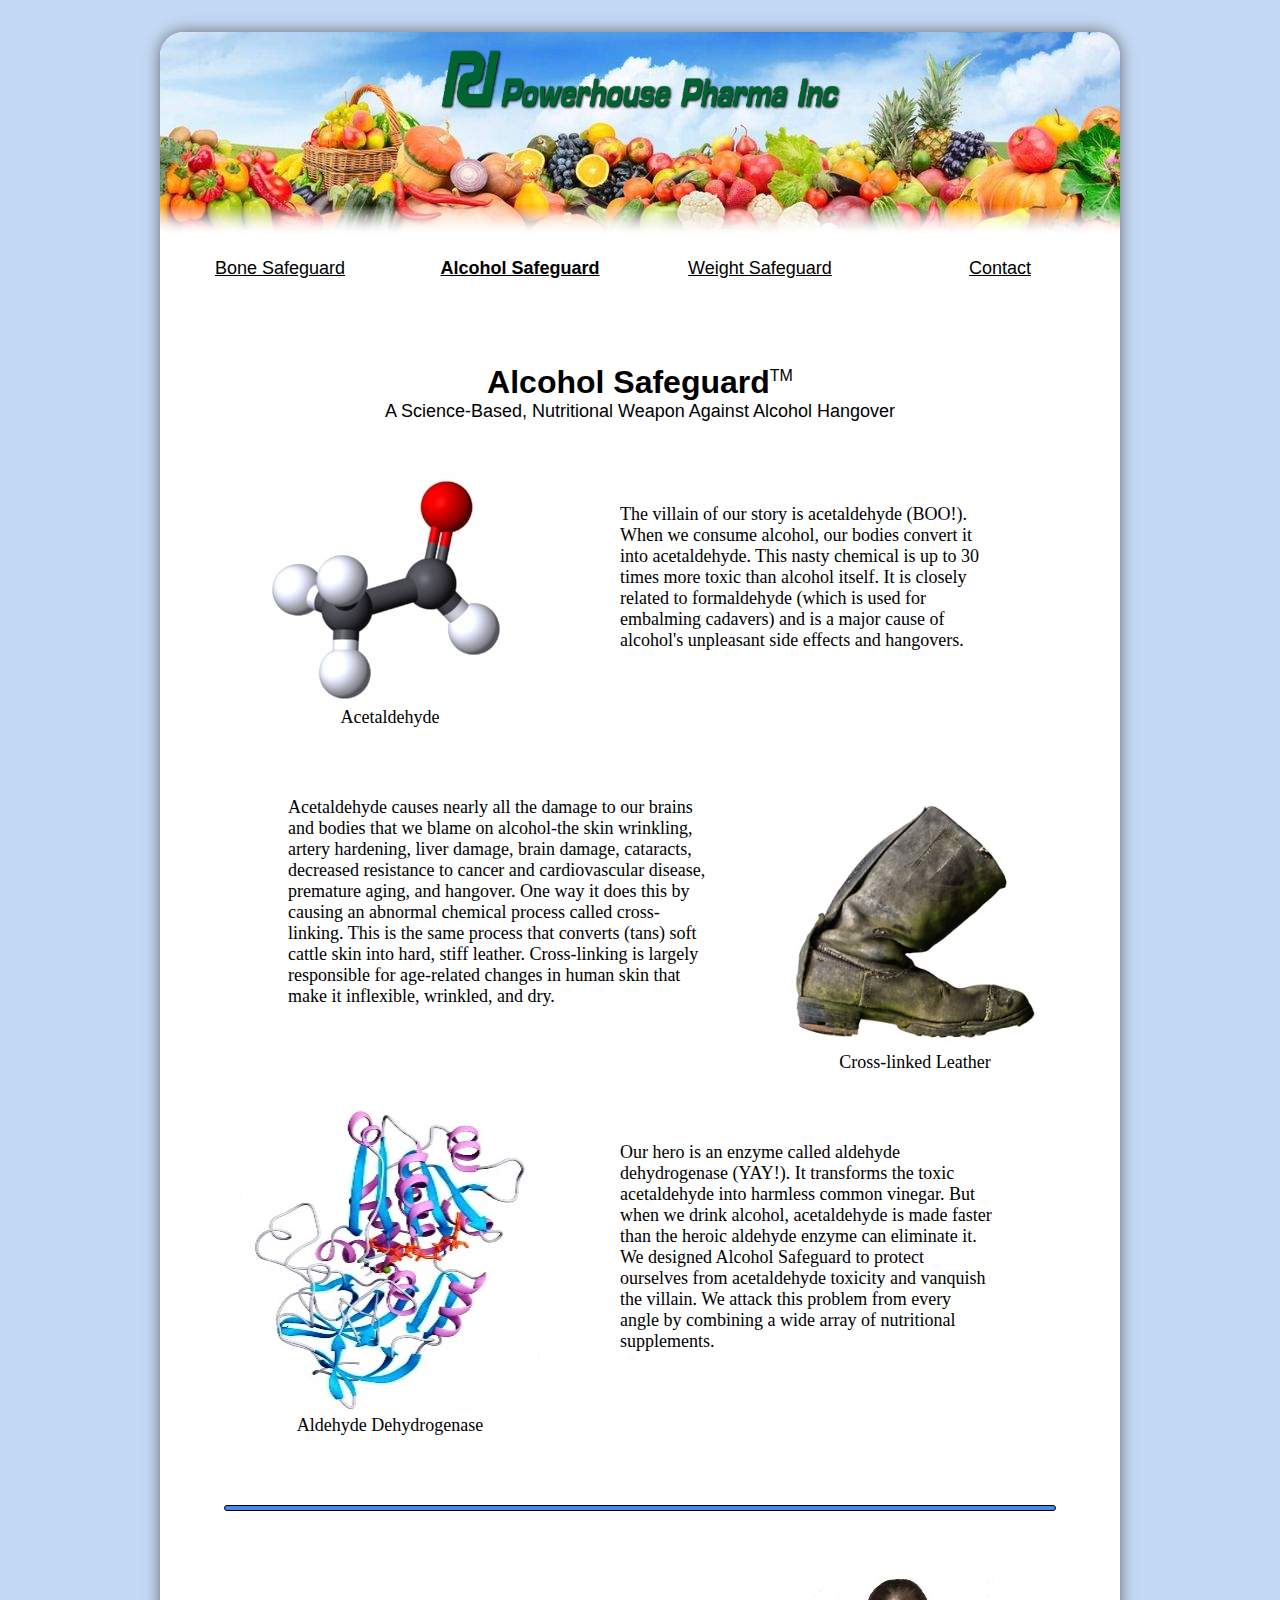
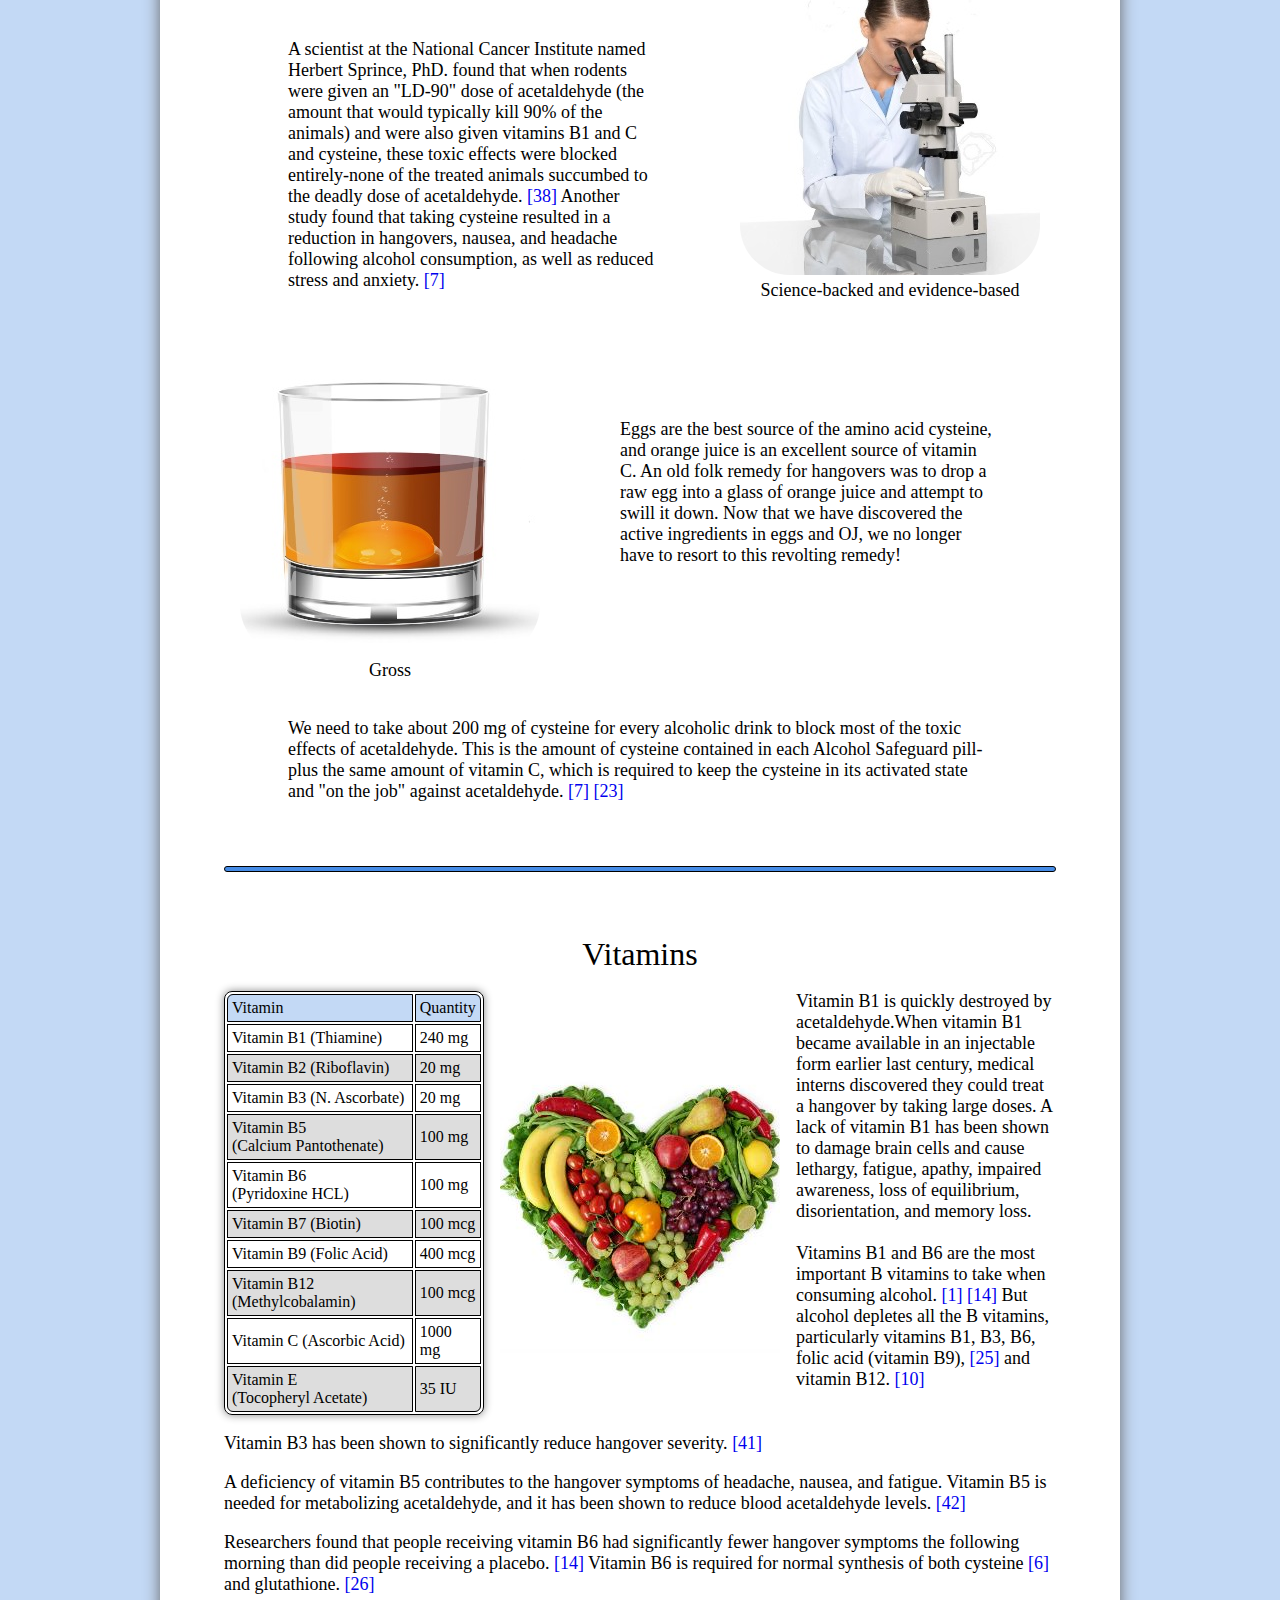
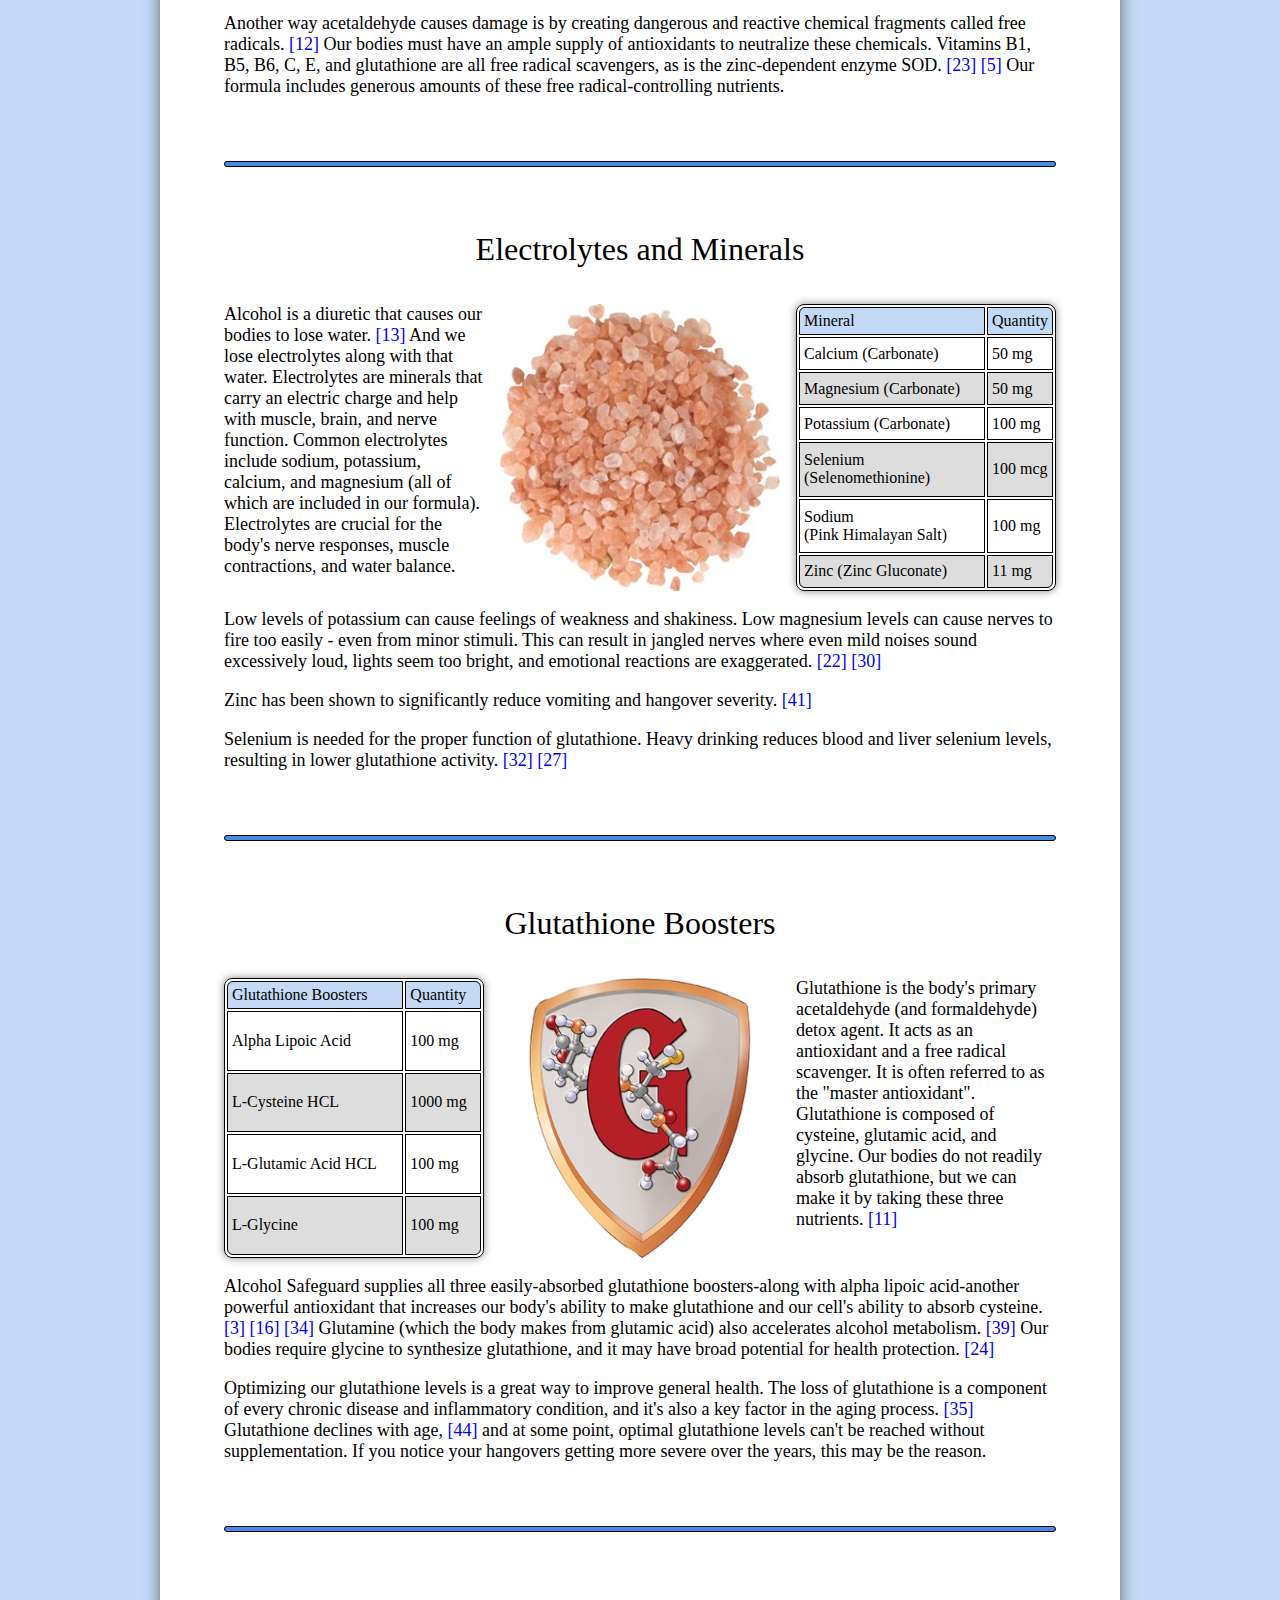
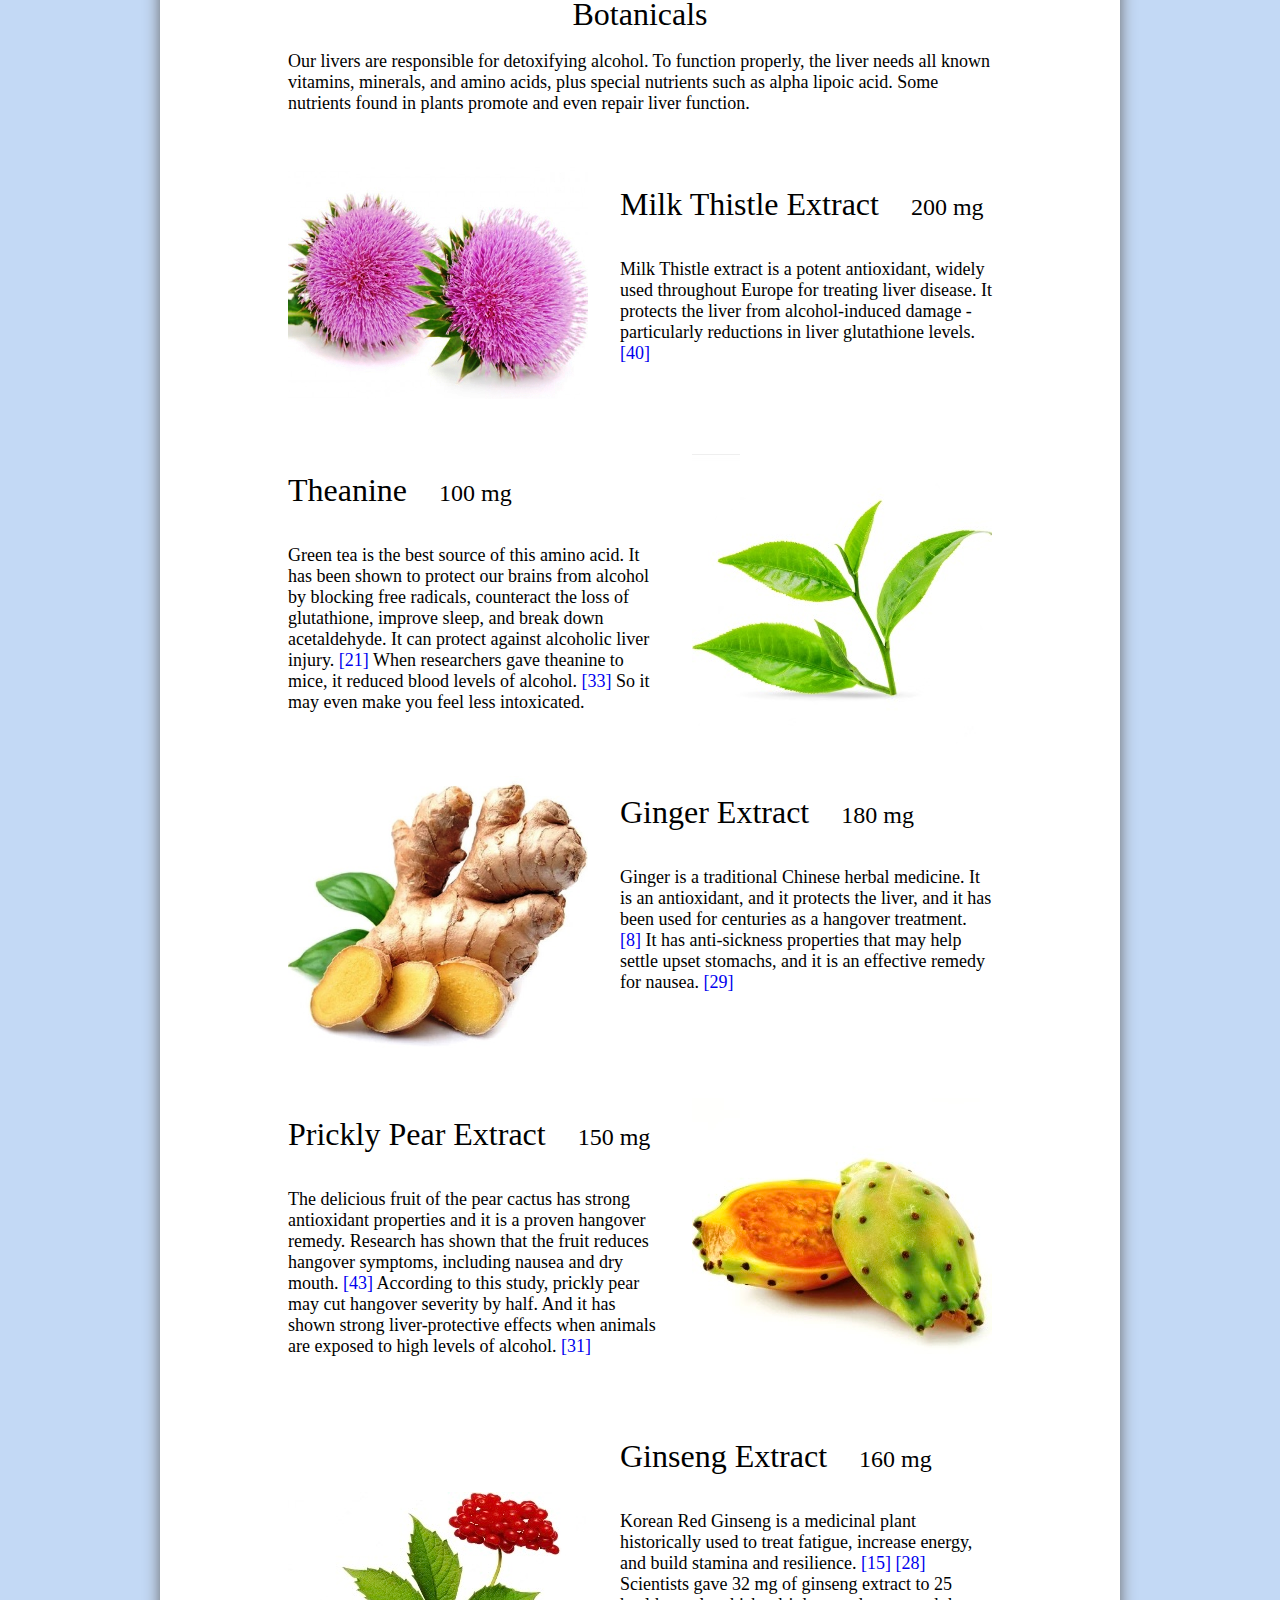
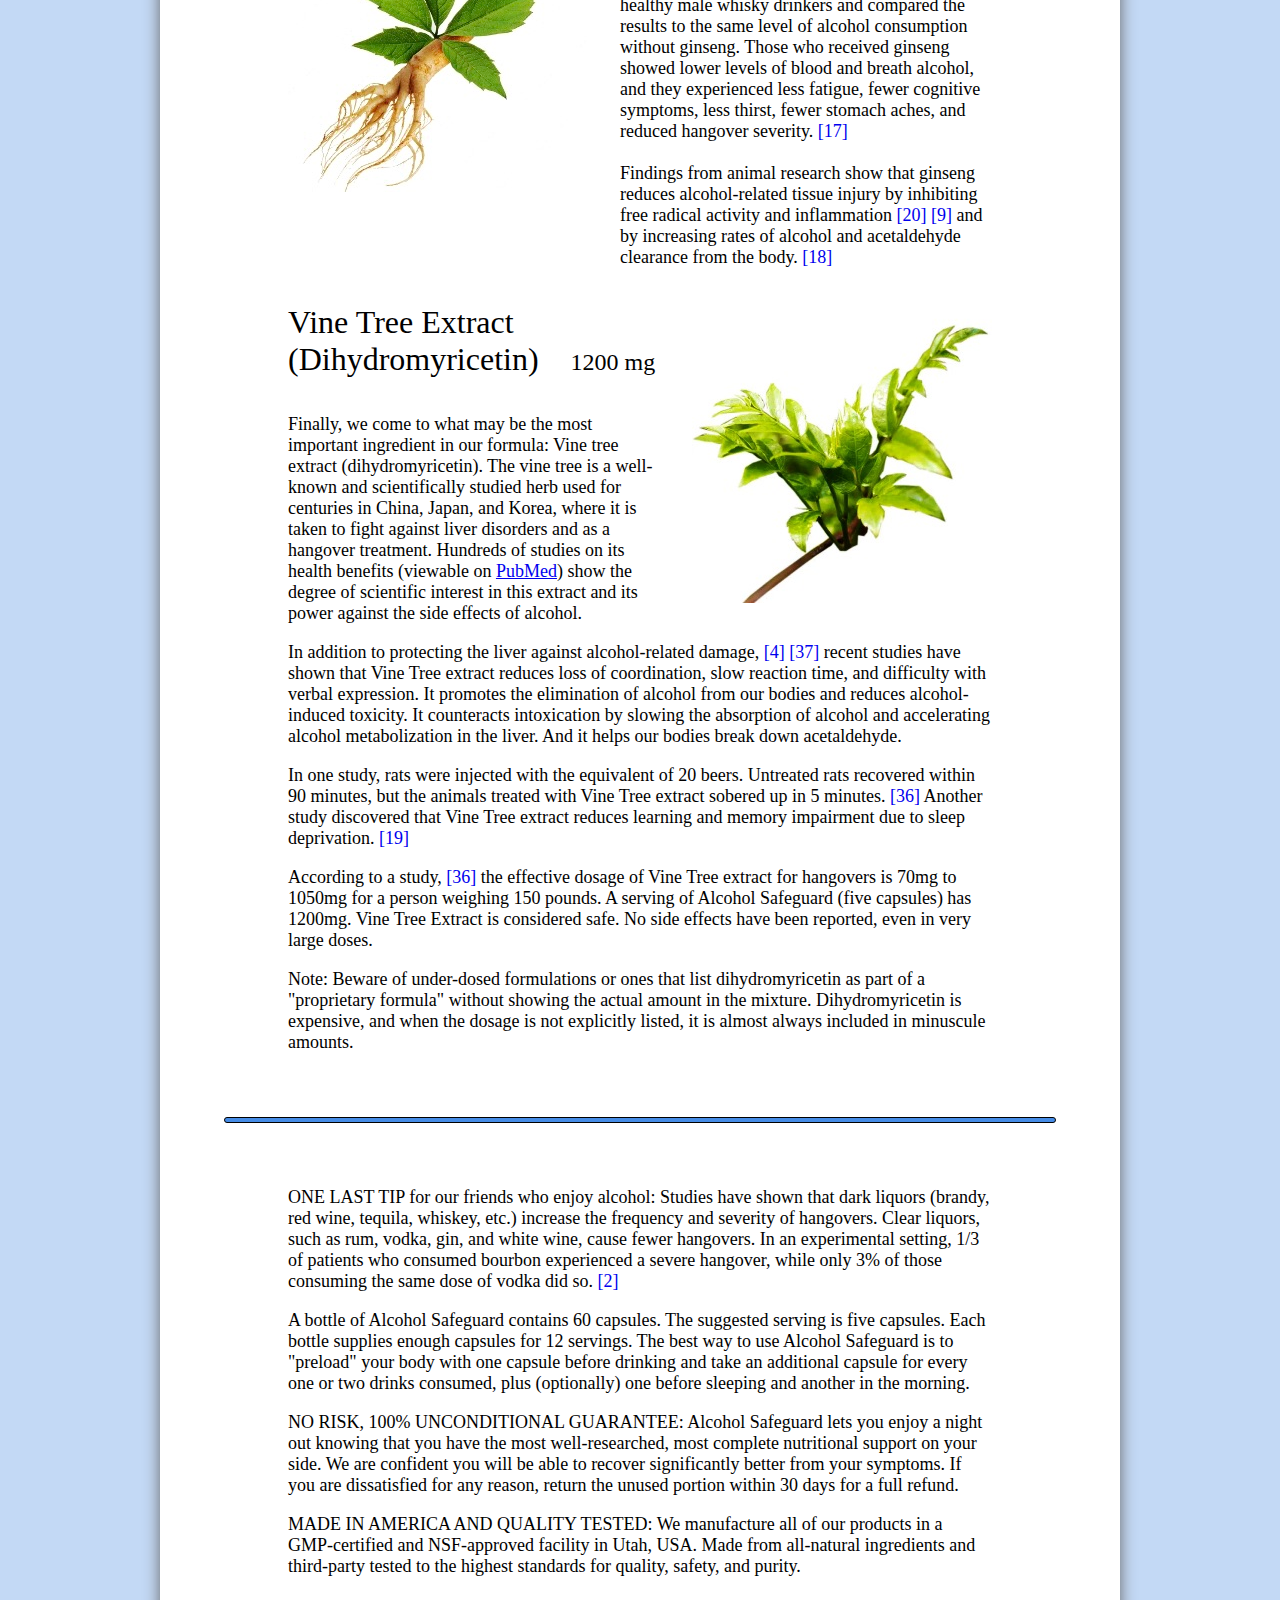
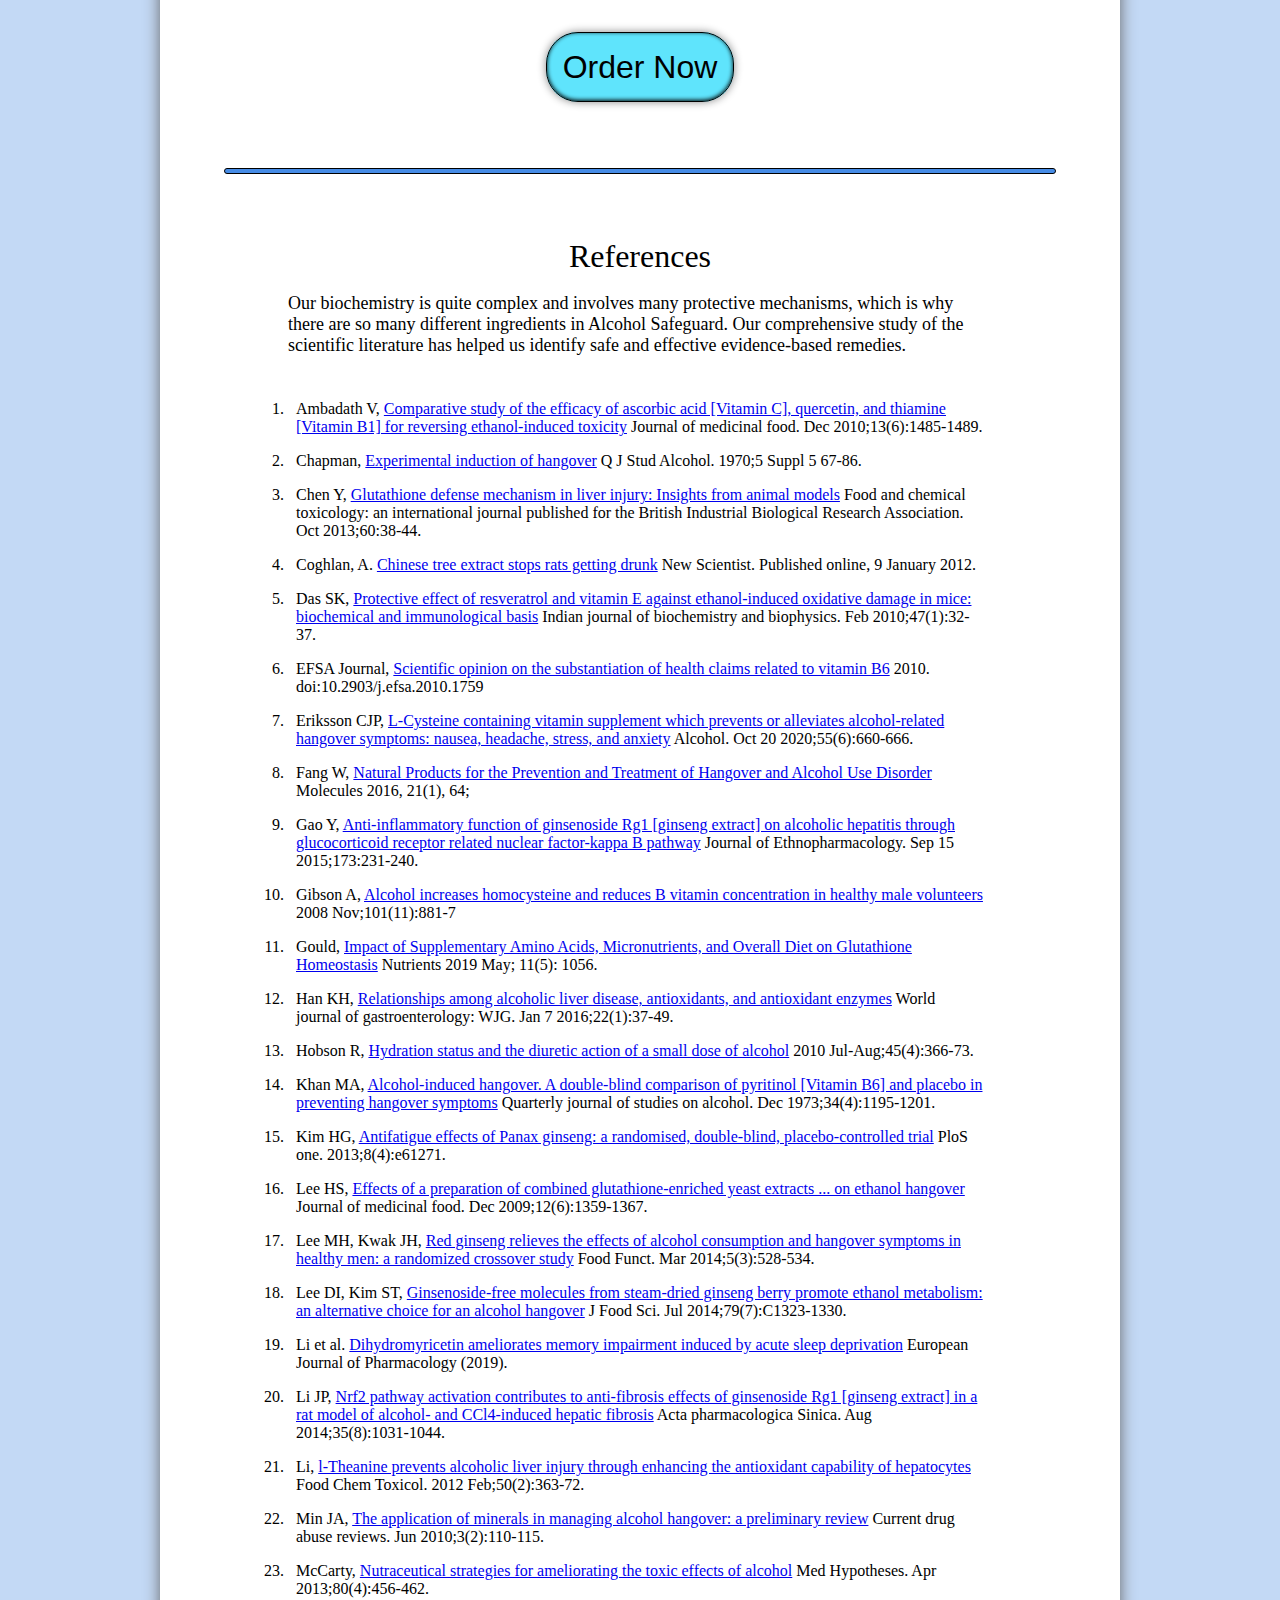
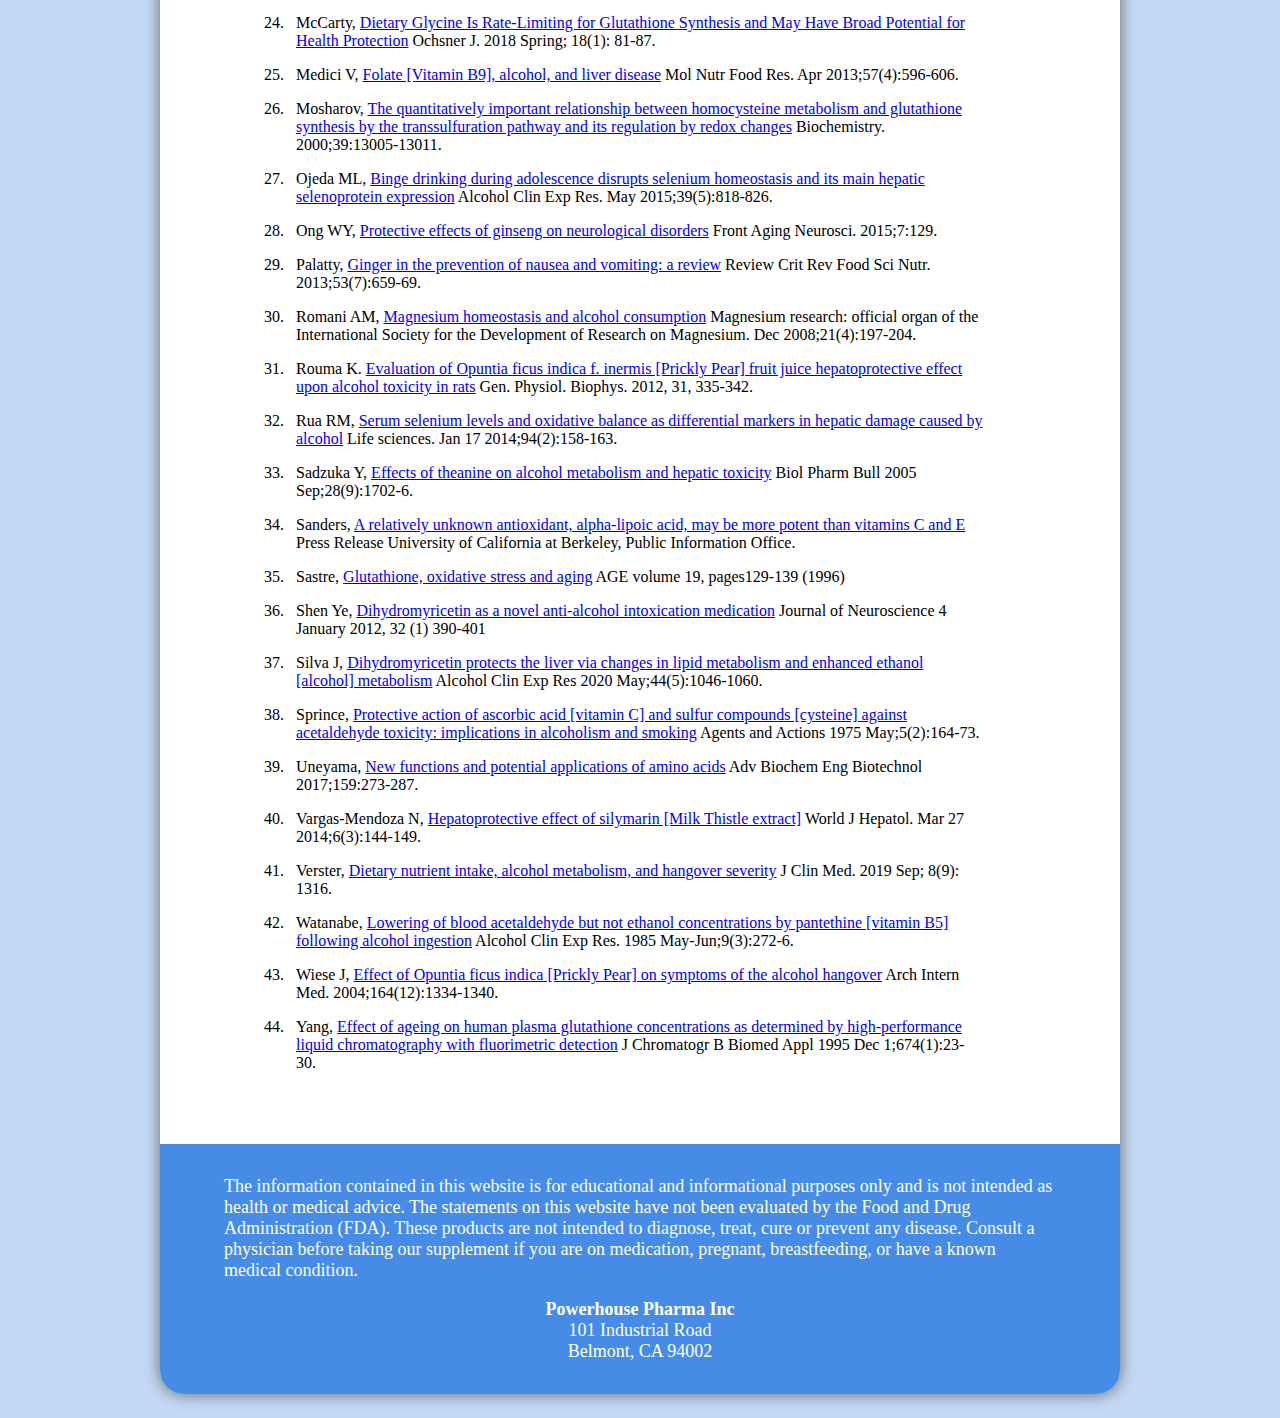
<file: public/hangover_cure/index.html>
<!doctype html>

<html>
    <head>
        <title>Alcohol Safeguard: Science-Based Remedy for Hangover</title>
        <link rel="stylesheet" href="../style.css">
        <link rel="stylesheet" href="../safeguard.css">
        <meta name="description" content="Powerhouse Pharma is...">
        <meta name="keywords" content="pharma,pharmaceuticals,alcohol,hangover,nutrition,supplements,acetaldehyde">
    </head>
    <body>
        <div id="main-box-shadow">
            <div id="top-row">
                <div>
                    <div style="background-image: url('../sky.jpg');">
                        <a href="/" id="logo">
                            <img src="../logo.gif" title="Home">
                        </a>
                    </div>
                </div>
            </div>
            <div id="nav">
                <a href="/bone_safeguard/">
                    <span>Bone Safeguard</span>
                </a>
                <a href="/hangover_cure/" class="active">
                    <span>Alcohol Safeguard</span>
                </a>
                <a href="/about/">
                    <span>Weight Safeguard</span>
                </a>
                <a href="/contact/">
                    <span>Contact</span>
                </a>
            </div>

            <div id="main">
                <h1>Alcohol Safeguard<sup>TM</sup></h1>
				<p id="weapon">A Science-Based, Nutritional Weapon Against Alcohol Hangover</p>
                <br>
                <div class="row">
                    <div class="elevated">
                        <img src="Acetaldehyde_3D.jpg" title="Acetaldehyde" style="width: 300px; height: 262px;">
                        <span>Acetaldehyde</span>
                    </div>
                    <p style="margin: 64px;">
                        The villain of our story is acetaldehyde (BOO!).
                        When we consume alcohol, our bodies convert it into acetaldehyde.
                        This nasty chemical is up to 30 times more toxic than alcohol itself.
                        It is closely related to formaldehyde (which is used for embalming cadavers)
                        and is a major cause of alcohol's unpleasant side effects and hangovers.
                    </p>
                </div>
                <div class="row">
                    <p style="margin: 64px;">
                        Acetaldehyde causes nearly all the damage to our brains and bodies that we blame on
                        alcohol-the skin wrinkling, artery hardening, liver damage, brain damage, cataracts,
                        decreased resistance to cancer and cardiovascular disease, premature aging, and hangover.
                        One way it does this by causing an abnormal chemical process called cross-linking.
                        This is the same process that converts (tans) soft cattle skin into hard, stiff leather.
                        Cross-linking is largely responsible for age-related changes
                        in human skin that make it inflexible, wrinkled, and dry.
                    </p>
                    <div class="elevated">
                        <img src="Crosslinked_Leather.jpg" title="Cross-linked Leather" style="width: 250px; height: 250px; padding-top: 64px;">
                        <span>Cross-linked Leather</span>
                    </div>
                </div>
                <div class="row">
                    <div class="elevated">
                        <img src="Aldehyde_dehydrogenase_enzyme.jpg" title="Aldehyde Dehydrogenase" class="img300" style="padding-top: 32px;">
                        <span>Aldehyde Dehydrogenase</span>
                    </div>
                    <p style="margin: 64px;">
                        Our hero is an enzyme called aldehyde dehydrogenase (YAY!).
                        It transforms the toxic acetaldehyde into harmless common vinegar.
                        But when we drink alcohol, acetaldehyde is made faster
                        than the heroic aldehyde enzyme can eliminate it.
                        We designed Alcohol Safeguard to protect ourselves from
                        acetaldehyde toxicity and vanquish the villain.
                        We attack this problem from every angle by
                        combining a wide array of nutritional supplements.
                    </p>
                </div>

                <hr>

                <div class="row">
                    <p style="margin: 64px;">
                        A scientist at the National Cancer Institute named Herbert Sprince, PhD.
                        found that when rodents were given an "LD-90" dose of acetaldehyde
                        (the amount that would typically kill 90% of the animals)
                        and were also given vitamins B1 and C and cysteine,
                        these toxic effects were blocked entirely-none of the treated
                        animals succumbed to the deadly dose of acetaldehyde.
                        <span class="reference Sprince-1975 left"><a href="#Sprince-1975-reference">[38]</a></span>
                        Another study found that taking cysteine resulted in a reduction in hangovers,
                        nausea, and headache following alcohol consumption,
                        as well as reduced stress and anxiety.
                        <span class="reference Eriksson-2020 left"><a href="#Eriksson-2020-reference">[7]</a></span>
                    </p>
                    <div class="elevated">
                        <img src="Scientist.jpg" title="Science-backed and evidence-based" class="img300">
                        <span>Science-backed and evidence-based</span>
                    </div>
                </div>
                <div class="row">
                    <div class="elevated">
                        <img src="Gross.jpg" title="Orange Juice and Egg" class="img300">
                        <span>Gross</span>
                    </div>
                    <p style="margin: 64px;">
                        Eggs are the best source of the amino acid cysteine,
                        and orange juice is an excellent source of vitamin C.
                        An old folk remedy for hangovers was to drop a raw egg
                        into a glass of orange juice and attempt to swill it down.
                        Now that we have discovered the active ingredients in eggs and OJ,
                        we no longer have to resort to this revolting remedy!
                    </p>
                </div>
                <div class="row" style="margin-top: 32px;">
                    <p class="thinner">
                        We need to take about 200 mg of cysteine for every alcoholic
                        drink to block most of the toxic effects of acetaldehyde.
                        This is the amount of cysteine contained in each
                        Alcohol Safeguard pill-plus the same amount of vitamin C,
                        which is required to keep the cysteine in its activated state and
                        "on the job" against acetaldehyde. <span class="reference Eriksson-2020 center"><a href="#Eriksson-2020-reference">[7]</a></span>
                        <span class="reference McCarty-2013 center"><a href="#McCarty-2013-reference">[23]</a></span>
                    </p>
                </div>

                <hr>

                <h2>Vitamins</h2>
                <br>
                <div class="row table">
                    <div>
                        <table>
                            <thead>
                                <tr>
                                    <td class="top-left">Vitamin</td>
                                    <td class="top-right">Quantity</td>
                                </tr>
                            </thead>
                            <tbody>
                                <tr>
                                    <td>Vitamin B1 (Thiamine)</td>
                                    <td>240 mg</td>
                                </tr>
                                <tr>
                                    <td>Vitamin B2 (Riboflavin)</td>
                                    <td>20 mg</td>
                                </tr>
                                <tr>
                                    <td>Vitamin B3 (N. Ascorbate)</td>
                                    <td>20 mg</td>
                                </tr>
                                <tr>
                                    <td>Vitamin B5<br>(Calcium Pantothenate)</td>
                                    <td>100 mg</td>
                                </tr>
                                <tr>
                                    <td>Vitamin B6<br>(Pyridoxine HCL)</td>
                                    <td>100 mg</td>
                                </tr>
                                <tr>
                                    <td>Vitamin B7 (Biotin)</td>
                                    <td>100 mcg</td>
                                </tr>
                                <tr>
                                    <td>Vitamin B9 (Folic Acid)</td>
                                    <td>400 mcg</td>
                                </tr>
                                <tr>
                                    <td>Vitamin B12 (Methylcobalamin)</td>
                                    <td>100 mcg</td>
                                </tr>
                                <tr>
                                    <td>Vitamin C (Ascorbic Acid)</td>
                                    <td>1000 mg</td>
                                </tr>
                                <tr>
                                    <td class="bottom-left">Vitamin E<br>(Tocopheryl Acetate)</td>
                                    <td class="bottom-right">35 IU</td>
                                </tr>
                            </tbody>
                        </table>
                    </div>

                    <img src="vitamins.jpg" title="Vitamins" style="width: 280px; height: 300px;">

                    <p>
                        Vitamin B1 is quickly destroyed by acetaldehyde.When vitamin B1 became available in an injectable form earlier last century,
                        medical interns discovered they could treat a hangover by taking large doses.
                        A lack of vitamin B1 has been shown to damage brain cells and cause lethargy,
                        fatigue, apathy, impaired awareness, loss of equilibrium, disorientation, and memory loss.
                        
                        <br><br>
                        Vitamins B1 and B6 are the most important B vitamins to take when consuming alcohol.
                        <span class="reference Ambadath-2010 right"><a href="#Ambadath-2010-reference">[1]</a></span>
                        <span class="reference Khan-1973 right"><a href="#Khan-1973-reference">[14]</a></span>
                        But alcohol depletes all the B vitamins, particularly vitamins
                        B1, B3, B6, folic acid (vitamin B9),
                        <span class="reference Medici-2013 right"><a href="#Medici-2013-reference">[25]</a></span>
                        and vitamin B12.
                        <span class="reference Gibson-2008 right"><a href="#Gibson-2008-reference">[10]</a></span>
                    </p>
                </div>
                <br>
                <p>
                    Vitamin B3 has been shown to significantly reduce hangover severity.
                    <span class="reference Verster-2019 center"><a href="#Verster-2019-reference">[41]</a></span>
                </p>
                <br>
                <p>
                    A deficiency of vitamin B5 contributes to the hangover symptoms of headache, nausea, and fatigue.
                    Vitamin B5 is needed for metabolizing acetaldehyde, and it has been shown to reduce blood acetaldehyde levels.
					<span class="reference Watanabe-1985 center"><a href="#Watanabe-1985-reference">[42]</a></span>
                </p>
                <br>
                <p>
                    Researchers found that people receiving vitamin B6 had significantly fewer hangover
                    symptoms the following morning than did people receiving a placebo.
                    <span class="reference Khan-1973 center"><a href="#Khan-1973-reference">[14]</a></span>
                    Vitamin B6 is required for normal synthesis of both cysteine
                    <span class="reference EFSA-2010 center"><a href="#EFSA-2010-reference">[6]</a></span>
                    and glutathione.
                    <span class="reference Mosharov-2000 center"><a href="#Mosharov-2000-reference">[26]</a></span>
                </p>
                <br>
                <p>
                    Another way acetaldehyde causes damage is by creating dangerous
                    and reactive chemical fragments called free radicals.
                    <span class="reference Han-2016 center"><a href="#Han-2016-reference">[12]</a></span>
                    Our bodies must have an ample supply of antioxidants to neutralize these chemicals.
					Vitamins B1, B5, B6, C, E, and glutathione are all free radical scavengers,
                    as is the zinc-dependent enzyme SOD.
                    <span class="reference McCarty-2013 center"><a href="#McCarty-2013-reference">[23]</a></span>
                    <span class="reference Das-2010 center"><a href="#Das-2010-reference">[5]</a></span>
                    Our formula includes generous amounts of these free radical-controlling nutrients.
                    
                </p>

                <hr>

                <h2>Electrolytes and Minerals</h2>
                <br><br>
                <div class="row table">
                    <p>
                        Alcohol is a diuretic that causes our bodies to lose water.
                        <span class="reference Hobson-2010 left"><a href="#Hobson-2010-reference">[13]</a></span>
                        And we lose electrolytes along with that water.
                        Electrolytes are minerals that carry an electric charge
                        and help with muscle, brain, and nerve function.
                        Common electrolytes include sodium, potassium, calcium, and magnesium
                        (all of which are included in our formula).
                        Electrolytes are crucial for the body's nerve responses,
                        muscle contractions, and water balance.
                    </p>
                    
                    <img src="minerals.jpg" title="Minerals" style="width: 280px; height: 287px;">
                    
                    <div>
                        <table>
                            <thead>
                                <tr>
                                    <td class="top-left">Mineral</td>
                                    <td class="top-right">Quantity</td>
                                </tr>
                            </thead>
                            <tbody>
                                <tr>
                                    <td>Calcium (Carbonate)</td>
                                    <td>50 mg</td>
                                </tr>
                                <tr>
                                    <td>Magnesium (Carbonate)</td>
                                    <td>50 mg</td>
                                </tr>
                                <tr>
                                    <td>Potassium (Carbonate)</td>
                                    <td>100 mg</td>
                                </tr>
                                <tr>
                                    <td>Selenium (Selenomethionine)</td>
                                    <td>100 mcg</td>
                                </tr>
                                <tr>
                                    <td>Sodium<br>(Pink Himalayan Salt)</td>
                                    <td>100 mg</td>
                                </tr>
                                <tr>
                                    <td class="bottom-left">Zinc (Zinc Gluconate)</td>
                                    <td class="bottom-right">11 mg</td>
                                </tr>
                            </tbody>
                        </table>
                    </div>
                </div>
                <br>
                <p>
                    Low levels of potassium can cause feelings of weakness and shakiness.
                    Low magnesium levels can cause nerves to fire too easily - even from minor stimuli.
                    This can result in jangled nerves where even mild noises sound excessively loud,
                    lights seem too bright, and emotional reactions are exaggerated.
                    <span class="reference Min-2010 center"><a href="#Min-2010-reference">[22]</a></span>
                    <span class="reference Romani-2008 center"><a href="#Romani-2008-reference">[30]</a></span>
                </p>
                <br>
                <p>
                    Zinc has been shown to significantly reduce vomiting and hangover severity.
                    <span class="reference Verster-2019 center"><a href="#Verster-2019-reference">[41]</a></span>
                </p>
                <br>
                <p>
                    Selenium is needed for the proper function of glutathione.
                    Heavy drinking reduces blood and liver selenium levels,
                    resulting in lower glutathione activity.
                    <span class="reference Rua-2014 center"><a href="#Rua-2014-reference">[32]</a></span>
                    <span class="reference Ojeda-2015 center"><a href="#Ojeda-2015-reference">[27]</a></span>
                </p>

                <hr>

                <h2>Glutathione Boosters</h2>
                <br><br>
                <div class="row table">
                    <div>
                        <table>
                            <thead>
                                <tr>
                                    <td class="top-left">Glutathione Boosters</td>
                                    <td class="top-right">Quantity</td>
                                </tr>
                            </thead>
                            <tbody>
                                <tr>
                                    <td>Alpha Lipoic Acid</td>
                                    <td>100 mg</td>
                                </tr>
                                <tr>
                                    <td>L-Cysteine HCL</td>
                                    <td>1000 mg</td>
                                </tr>
                                <tr>
                                    <td>L-Glutamic Acid HCL</td>
                                    <td>100 mg</td>
                                </tr>
                                <tr>
                                    <td class="bottom-left">L-Glycine</td>
                                    <td class="bottom-right">100 mg</td>
                                </tr>
                            </tbody>
                        </table>
                    </div>

                    <img src="Glutathione.jpg" title="Glutathione" style="width: 224px; height: 280px; margin: auto;">

                    <p>
                        Glutathione is the body's primary acetaldehyde (and formaldehyde) detox agent.
                        It acts as an antioxidant and a free radical scavenger.
                        It is often referred to as the "master antioxidant".
                        Glutathione is composed of cysteine, glutamic acid, and glycine.
                        Our bodies do not readily absorb glutathione,
                        but we can make it by taking these three nutrients.
                        <span class="reference Gould-2019 right"><a href="#Gould-2019-reference">[11]</a></span>
                    </p>
                </div>
                <br>
                <p>
                    Alcohol Safeguard supplies all three easily-absorbed glutathione
                    boosters-along with alpha lipoic acid-another powerful antioxidant
                    that increases our body's ability to make glutathione and our cell's
                    ability to absorb cysteine.
                    <span class="reference Chen-2013 center"><a href="#Chen-2013-reference">[3]</a></span>
                    <span class="reference Lee-2009 center"><a href="#Lee-2009-reference">[16]</a></span>
                    <span class="reference Sanders-1996 center"><a href="#Sanders-1996-reference">[34]</a></span>
                    Glutamine (which the body makes from glutamic acid) also accelerates alcohol metabolism.
                    <span class="reference Uneyama-2017 center"><a href="#Uneyama-2017-reference">[39]</a></span>
                    Our bodies require glycine to synthesize glutathione, and it may have broad potential for health protection.
                    <span class="reference McCarty-2018 center"><a href="#McCarty-2018-reference">[24]</a></span>
                </p>
                <br>
                <p>
                    Optimizing our glutathione levels is a great way to improve general health.
                    The loss of glutathione is a component of every chronic disease and inflammatory condition,
                    and it's also a key factor in the aging process.
                    <span class="reference Sastre-1996 center"><a href="#Sastre-1996-reference">[35]</a></span>
                    Glutathione declines with age,
                    <span class="reference Yang-1995 center"><a href="#Yang-1995-reference">[44]</a></span>
                    and at some point, optimal glutathione levels can't be reached without supplementation.
                    If you notice your hangovers getting more severe over the years, this may be the reason.
                </p>

                <hr>

                <h2>Botanicals</h2>
                <br>
                <p class="thinner">
                    Our livers are responsible for detoxifying alcohol.
                    To function properly, the liver needs all known vitamins, minerals,
                    and amino acids, plus special nutrients such as alpha lipoic acid.
                    Some nutrients found in plants promote and even repair liver function.
                </p>
                <br>
                <div class="botanicals">
                    <div class="ingredient">
                        <div class="img">
                            <img src="Milk-Thistle.png" title="Milk Thistle" class="img300">
                        </div>
                        <div class="text">
                            <br><br><br>
                            <h2>Milk Thistle Extract<span class="mg">200 mg</span></h2>
                            <br><br>
                            <p>
                                Milk Thistle extract is a potent antioxidant,
                                widely used throughout Europe for treating liver disease.
                                It protects the liver from alcohol-induced damage -
                                particularly reductions in liver glutathione levels.
                                <span class="reference Vargas-Mendoza-2014 right"><a href="#Vargas-Mendoza-2014-reference">[40]</a></span>
                            </p>
                        </div>
                    </div>
                    <br>
                    <div class="ingredient right">
                        <div class="text">
                            <br>
                            <h2>Theanine<span class="mg">100 mg</span></h2>
                            <br><br>
                            <p>
                                Green tea is the best source of this amino acid.
                                It has been shown to protect our brains from alcohol by blocking free radicals,
                                counteract the loss of glutathione, improve sleep, and break down acetaldehyde.
                                It can protect against alcoholic liver injury.
                                <span class="reference Li-2012 left"><a href="#Li-2012-reference">[21]</a></span>
                                When researchers gave theanine to mice, it reduced blood levels of alcohol.
                                <span class="reference Sadzuka-2005 left"><a href="#Sadzuka-2005-reference">[33]</a></span>
								So it may even make you feel less intoxicated.
                            </p>
                        </div>
                        <div class="img">
                            <img src="Theanine.jpg" title="Theanine" class="img300">
                        </div>
                    </div>
                    <br>
                    <div class="ingredient">
                        <div class="img">
                            <img src="Ginger.jpg" title="Ginger" class="img300">
                        </div>
                        <div class="text">
                            <br>
                            <h2>Ginger Extract<span class="mg">180 mg</span></h2>
                            <br><br>
                            <p>
                                Ginger is a traditional Chinese herbal medicine.
                                It is an antioxidant, and it protects the liver,
                                and it has been used for centuries as a hangover treatment.
                                <span class="reference Fang-2016 right"><a href="#Fang-2016-reference">[8]</a></span>
                                It has anti-sickness properties that may help settle upset stomachs,
                                and it is an effective remedy for nausea.
                                <span class="reference Palatty-2013 right"><a href="#Palatty-2013-reference">[29]</a></span>
                            </p>
                        </div>
                    </div>
                    <br>
                    <div class="ingredient right">
                        <div class="text">
                            <br>
                            <h2>Prickly Pear Extract<span class="mg">150 mg</span></h2>
                            <br><br>
                            <p>
                                The delicious fruit of the pear cactus has strong
                                antioxidant properties and it is a proven hangover remedy.
                                Research has shown that the fruit reduces hangover symptoms,
                                including nausea and dry mouth.
                                <span class="reference Wiese-2004 left"><a href="#Wiese-2004-reference">[43]</a></span>
                                According to this study, prickly pear may cut hangover severity by half.
                                And it has shown strong liver-protective effects when
                                animals are exposed to high levels of alcohol.
                                <span class="reference Rouma-2012 left"><a href="#Rouma-2012-reference">[31]</a></span>
                            </p>
                        </div>
                        <div class="img">
                            <img src="Prickly-Pear.jpg" title="Prickly Pear" class="img300">
                        </div>
                    </div>
                    <br>
                    <div class="ingredient">
                        <div class="img">
                            <img src="Ginseng.jpg" title="Ginseng" class="img300">
                        </div>
                        <div class="text">
                            <br>
                            <h2>Ginseng Extract<span class="mg">160 mg</span></h2>
                            <br><br>
                            <p>
                                Korean Red Ginseng is a medicinal plant historically used to treat fatigue,
                                increase energy, and build stamina and resilience.
                                <span class="reference Kim-2013 right"><a href="#Kim-2013-reference">[15]</a></span>
                                <span class="reference Ong-2015 right"><a href="#Ong-2015-reference">[28]</a></span>
                                Scientists gave 32 mg of ginseng extract to 25 healthy male whisky drinkers and
                                compared the results to the same level of alcohol consumption without ginseng.
                                Those who received ginseng showed lower levels of blood and breath alcohol,
                                and they experienced less fatigue, fewer cognitive symptoms, less thirst,
                                fewer stomach aches, and reduced hangover severity.
                                <span class="reference Lee-Kwak-2014 right"><a href="#Lee-Kwak-2014-reference">[17]</a></span>
                                <br><br>
                                Findings from animal research show that ginseng reduces alcohol-related
                                tissue injury by inhibiting free radical activity and inflammation
                                <span class="reference Li-2014 right"><a href="#Li-2014-reference">[20]</a></span>
                                <span class="reference Gao-2015 right"><a href="#Gao-2015-reference">[9]</a></span>
                                and by increasing rates of alcohol and acetaldehyde
                                clearance from the body.
                                <span class="reference Lee-Kim-2014 right"><a href="#Lee-Kim-2014-reference">[18]</a></span>
                            </p>
                        </div>
                    </div>
                    <br>
                    <div class="ingredient right">
                        <div class="text">
                            <br>
                            <h2>Vine Tree Extract (Dihydromyricetin)<span class="mg">1200 mg</span></h2>
                            <br><br>
                            <p>
                                Finally, we come to what may be the most important ingredient
                                in our formula: Vine tree extract (dihydromyricetin).
                                The vine tree is a well-known and scientifically studied herb used for centuries in China,
                                Japan, and Korea, where it is taken to fight against liver disorders and as a hangover treatment.
                                Hundreds of studies on its health benefits (viewable on
                                <a href="https://pubmed.ncbi.nlm.nih.gov/?term=Dihydromyricetin&sort=" target="_blank">PubMed</a>)
                                show the degree of scientific interest in this extract and
                                its power against the side effects of alcohol.
                            </p>
                        </div>
                        <div class="img">
                            <img src="Vine-Tree.jpg" title="Dihydromyricetin" class="img300">
                        </div>
                    </div>
                </div>
                <br>
                <p class="thinner">
                    In addition to protecting the liver against alcohol-related damage,
					<span class="reference Coghlan-2012 center"><a href="#Coghlan-2012-reference">[4]</a></span>
                    <span class="reference Silva-2020 center"><a href="#Silva-2020-reference">[37]</a></span>
                    recent studies have shown that Vine Tree extract reduces loss of coordination,
                    slow reaction time, and difficulty with verbal expression.
                    It promotes the elimination of alcohol from our bodies and reduces alcohol-induced toxicity.
                    It counteracts intoxication by slowing the absorption of
                    alcohol and accelerating alcohol metabolization in the liver.
                    And it helps our bodies break down acetaldehyde.
                </p>
                <br>
                <p class="thinner">
                    In one study, rats were injected with the equivalent of 20 beers.
                    Untreated rats recovered within 90 minutes, but the animals treated
                    with Vine Tree extract sobered up in 5 minutes.
                    <span class="reference Shen-2012 center"><a href="#Shen-2012-reference">[36]</a></span>
                    Another study discovered that Vine Tree extract reduces learning
                    and memory impairment due to sleep deprivation.
                    <span class="reference Li-2019 center"><a href="#Li-2019-reference">[19]</a></span>
                </p>
                <br>
                <p class="thinner">
                    According to a study,
                    <span class="reference Shen-2012 center"><a href="#Shen-2012-reference">[36]</a></span>
                    the effective dosage of Vine Tree
                    extract for hangovers is 70mg to 1050mg for a person weighing 150 pounds.
                    A serving of Alcohol Safeguard (five capsules) has 1200mg.
                    Vine Tree Extract is considered safe.
                    No side effects have been reported, even in very large doses.
                </p>
                <br>
                <p class="thinner">
                    Note: Beware of under-dosed formulations or ones that list dihydromyricetin as
                    part of a "proprietary formula" without showing the actual amount in the mixture.
                    Dihydromyricetin is expensive, and when the dosage is not explicitly listed,
                    it is almost always included in minuscule amounts.
                </p>

                <hr>

                <p class="thinner">
                    ONE LAST TIP for our friends who enjoy alcohol:
                    Studies have shown that dark liquors
                    (brandy, red wine, tequila, whiskey, etc.)
                    increase the frequency and severity of hangovers.
                    Clear liquors, such as rum, vodka, gin, and white wine, cause fewer hangovers.
                    In an experimental setting,
                    1/3 of patients who consumed bourbon experienced a severe hangover,
                    while only 3% of those consuming the same dose of vodka did so.
                    <span class="reference Chapman-1970 center"><a href="#Chapman-1970-reference">[2]</a></span>
                </p>
                <br>
                <p class="thinner">
                        A bottle of Alcohol Safeguard contains 60 capsules. The suggested serving is five capsules.
                        Each bottle supplies enough capsules for 12 servings.
                        The best way to use Alcohol Safeguard is to "preload" your body with one
                        capsule before drinking and take an additional capsule for every one or two drinks consumed,
                        plus (optionally) one before sleeping and another in the morning.
                </p>
                <br>
                <p class="thinner">
					NO RISK, 100% UNCONDITIONAL GUARANTEE:
                    Alcohol Safeguard lets you enjoy a night out knowing that you have the most well-researched,
                    most complete nutritional support on your side.
                    We are confident you will be able to recover significantly better from your symptoms.
                    If you are dissatisfied for any reason,
                    return the unused portion within 30 days for a full refund.
                </p>
                <br>
                <p class="thinner">
                    MADE IN AMERICA AND QUALITY TESTED:
                    We manufacture all of our products in a GMP-certified and NSF-approved facility in Utah, USA.
                    Made from all-natural ingredients and third-party tested
                    to the highest standards for quality, safety, and purity.
                </p>
                <br>

                <br><br><br>

                <div id="order">
                    <a href="https://amazon.com/" target="_blank">Order Now</a>
                </div>
                <br>

                <hr>

                <h2>References</h2>
                <br>
                <p class="thinner">
                    Our biochemistry is quite complex and involves many protective mechanisms,
                    which is why there are so many different ingredients in Alcohol Safeguard.
                    Our comprehensive study of the scientific literature has
                    helped us identify safe and effective evidence-based remedies.
                </p>
                <br><br>

                <ol style="margin-left: 64px; margin-right: 64px;">
                    <li id="Ambadath-2010-reference">
                        Ambadath V,
                        <a href="https://pubmed.ncbi.nlm.nih.gov/20946019/" target="_blank">
                            Comparative study of the efficacy of ascorbic acid [Vitamin C],
                            quercetin, and thiamine [Vitamin B1]
                            for reversing ethanol-induced toxicity</a>
                        Journal of medicinal food. Dec 2010;13(6):1485-1489.
                    </li>
					<li id="Chapman-1970-reference">
                        Chapman, 
                        <a href="https://www.jsad.com/doi/abs/10.15288/qjsas.1970.s5.067" target="_blank">
                            Experimental induction of hangover</a>
                        Q J Stud Alcohol. 1970;5 Suppl 5 67-86.
                    </li>
                    <li id="Chen-2013-reference">
                        Chen Y, 
                        <a href="https://www.ncbi.nlm.nih.gov/pmc/articles/PMC7555806/" target="_blank">
                            Glutathione defense mechanism in liver injury: Insights from animal models</a>
                        Food and chemical toxicology: an international journal published for the
                        British Industrial Biological Research Association. Oct 2013;60:38-44.
                    </li>
                    <li id="Coghlan-2012-reference">
                        Coghlan, A. 
                        <a href="https://www.newscientist.com/article/dn21337-chinese-tree-extract-stops-rats-getting-drunk/" target="_blank">
                            Chinese tree extract stops rats getting drunk</a>
                        New Scientist. Published online, 9 January 2012.
                    </li>
                    <li id="Das-2010-reference">
                        Das SK, 
                        <a href="https://pubmed.ncbi.nlm.nih.gov/21086752/" target="_blank">
                            Protective effect of resveratrol and vitamin E against ethanol-induced
                            oxidative damage in mice: biochemical and immunological basis</a>
                        Indian journal of biochemistry and biophysics. Feb 2010;47(1):32-37.
                    </li>
                    <li id="EFSA-2010-reference">
                        EFSA Journal, 
                        <a href="https://www.efsa.europa.eu/en/efsajournal/pub/1759" target="_blank">
                            Scientific opinion on the substantiation of health
                            claims related to vitamin B6</a>
                        2010. doi:10.2903/j.efsa.2010.1759
                    </li>
                    <li id="Eriksson-2020-reference">
                        Eriksson CJP, 
                        <a href="https://pubmed.ncbi.nlm.nih.gov/32808029/" target="_blank">
                            L-Cysteine containing vitamin supplement which prevents or alleviates
                            alcohol-related hangover symptoms: nausea, headache, stress, and anxiety</a>
                        Alcohol. Oct 20 2020;55(6):660-666.
                    </li>
                    <li id="Fang-2016-reference">
                        Fang W, 
                        <a href="https://pubmed.ncbi.nlm.nih.gov/26751438/" target="_blank">
                            Natural Products for the Prevention and Treatment of Hangover and Alcohol Use Disorder</a>
                        Molecules 2016, 21(1), 64;
                    </li>
                    <li id="Gao-2015-reference">
                        Gao Y, 
                        <a href="https://pubmed.ncbi.nlm.nih.gov/26196399/" target="_blank">
                            Anti-inflammatory function of ginsenoside Rg1 [ginseng extract] on alcoholic hepatitis
                            through glucocorticoid receptor related nuclear factor-kappa B pathway</a>
                        Journal of Ethnopharmacology. Sep 15 2015;173:231-240.
                    </li>
                    <li id="Gibson-2008-reference">
                        Gibson A, 
                        <a href="https://pubmed.ncbi.nlm.nih.gov/18790817/" target="_blank">
                            Alcohol increases homocysteine and reduces B vitamin concentration in healthy male volunteers</a>
                        2008 Nov;101(11):881-7
                    </li>
					<li id="Gould-2019-reference">
                        Gould, 
                        <a href="https://www.ncbi.nlm.nih.gov/pmc/articles/PMC5855430/" target="_blank">
                            Impact of Supplementary Amino Acids, Micronutrients,
                            and Overall Diet on Glutathione Homeostasis</a> 
						    Nutrients 2019 May; 11(5): 1056. 
                    </li>
                    <li id="Han-2016-reference">
                        Han KH, 
                        <a href="https://pubmed.ncbi.nlm.nih.gov/26755859/" target="_blank">
                            Relationships among alcoholic liver disease, antioxidants, and antioxidant enzymes</a>
                        World journal of gastroenterology: WJG. Jan 7 2016;22(1):37-49.
                    </li>
                    <li id="Hobson-2010-reference">
                        Hobson R, 
                        <a href="https://pubmed.ncbi.nlm.nih.gov/20497950/" target="_blank">
                            Hydration status and the diuretic action of a small dose of alcohol</a>
                        2010 Jul-Aug;45(4):366-73.
                    </li>
                    <li id="Khan-1973-reference">
                        Khan MA, 
                        <a href="https://pubmed.ncbi.nlm.nih.gov/4588294/" target="_blank">
                            Alcohol-induced hangover.
                            A double-blind comparison of pyritinol [Vitamin B6] and placebo in preventing hangover symptoms</a>
                        Quarterly journal of studies on alcohol. Dec 1973;34(4):1195-1201.
                    </li>
                    <li id="Kim-2013-reference">
                        Kim HG, 
                        <a href="https://pubmed.ncbi.nlm.nih.gov/23613825/" target="_blank">
                            Antifatigue effects of Panax ginseng: a randomised, double-blind, placebo-controlled trial</a>
                        PloS one. 2013;8(4):e61271.
                    </li>
                    <li id="Lee-2009-reference">
                        Lee HS, 
                        <a href="https://pubmed.ncbi.nlm.nih.gov/20041794/" target="_blank">
                            Effects of a preparation of combined glutathione-enriched yeast extracts ... on ethanol hangover</a>
                        Journal of medicinal food. Dec 2009;12(6):1359-1367.
                    </li>
                    <li id="Lee-Kwak-2014-reference">
                        Lee MH, Kwak JH, 
                        <a href="https://pubmed.ncbi.nlm.nih.gov/24458173/" target="_blank">
                            Red ginseng relieves the effects of alcohol consumption and hangover symptoms in healthy men:
                            a randomized crossover study</a>
                        Food Funct. Mar 2014;5(3):528-534.
                    </li>
                    <li id="Lee-Kim-2014-reference">
                        Lee DI, Kim ST, 
                        <a href="https://pubmed.ncbi.nlm.nih.gov/24962619/" target="_blank">
                            Ginsenoside-free molecules from steam-dried ginseng berry promote ethanol metabolism:
                            an alternative choice for an alcohol hangover</a>
                        J Food Sci. Jul 2014;79(7):C1323-1330.
                    </li>
                    <li id="Li-2019-reference">
                        Li et al. 
                        <a href="https://pubmed.ncbi.nlm.nih.gov/30876981/" target="_blank">
                            Dihydromyricetin ameliorates memory impairment induced by acute sleep deprivation</a>
                        European Journal of Pharmacology (2019). 
                    </li>
                    <li id="Li-2014-reference">
                        Li JP, 
                        <a href="https://pubmed.ncbi.nlm.nih.gov/24976156/" target="_blank">
                            Nrf2 pathway activation contributes to anti-fibrosis effects of ginsenoside Rg1 [ginseng extract]
                            in a rat model of alcohol- and CCl4-induced hepatic fibrosis</a>
                        Acta pharmacologica Sinica. Aug 2014;35(8):1031-1044.
                    </li>
                    <li id="Li-2012-reference">
                        Li, 
                        <a href="https://pubmed.ncbi.nlm.nih.gov/22019691/" target="_blank">
                            l-Theanine prevents alcoholic liver injury through enhancing the antioxidant capability of hepatocytes</a>
                        Food Chem Toxicol. 2012 Feb;50(2):363-72.
                    </li>
                    <li id="Min-2010-reference">
                        Min JA, 
                        <a href="https://pubmed.ncbi.nlm.nih.gov/20712595/" target="_blank">
                            The application of minerals in managing alcohol hangover: a preliminary review</a>
                        Current drug abuse reviews. Jun 2010;3(2):110-115.
                    </li>
                    <li id="McCarty-2013-reference">
                        McCarty, 
                        <a href="https://pubmed.ncbi.nlm.nih.gov/23380360/" target="_blank">
                            Nutraceutical strategies for ameliorating the toxic effects of alcohol</a>
                        Med Hypotheses. Apr 2013;80(4):456-462.
                    </li>
					<li id="McCarty-2018-reference">
                        McCarty, 
                        <a href="https://www.ncbi.nlm.nih.gov/pmc/articles/PMC5855430/" target="_blank">
                            Dietary Glycine Is Rate-Limiting for Glutathione Synthesis
                            and May Have Broad Potential for Health Protection</a> 
						Ochsner J. 2018 Spring; 18(1): 81-87.
                    </li>
                    <li id="Medici-2013-reference">
                        Medici V, 
                        <a href="https://pubmed.ncbi.nlm.nih.gov/23136133/" target="_blank">
                            Folate [Vitamin B9], alcohol, and liver disease</a>
                        Mol Nutr Food Res. Apr 2013;57(4):596-606.
                    </li>
                    <li id="Mosharov-2000-reference">
                        Mosharov, 
                        <a href="https://pubmed.ncbi.nlm.nih.gov/11041866/" target="_blank">
                            The quantitatively important relationship between homocysteine metabolism and glutathione synthesis by the
                            transsulfuration pathway and its regulation by redox changes</a>
                        Biochemistry. 2000;39:13005-13011.
                    </li>
                    <li id="Ojeda-2015-reference">
                        Ojeda ML, 
                        <a href="https://pubmed.ncbi.nlm.nih.gov/25864381/" target="_blank">
                            Binge drinking during adolescence disrupts selenium homeostasis and its main hepatic selenoprotein expression</a>
                        Alcohol Clin Exp Res. May 2015;39(5):818-826.
                    </li>
                    <li id="Ong-2015-reference">
                        Ong WY, 
                        <a href="https://pubmed.ncbi.nlm.nih.gov/26236231/" target="_blank">
                            Protective effects of ginseng on neurological disorders</a>
                        Front Aging Neurosci. 2015;7:129.
                    </li>
                    <li id="Palatty-2013-reference">
                        Palatty, 
                        <a href="https://pubmed.ncbi.nlm.nih.gov/23638927/" target="_blank">
                            Ginger in the prevention of nausea and vomiting: a review</a>
                        Review Crit Rev Food Sci Nutr. 2013;53(7):659-69.
                    </li>
                    <li id="Romani-2008-reference">
                        Romani AM, 
                        <a href="https://pubmed.ncbi.nlm.nih.gov/19271417/" target="_blank">
                            Magnesium homeostasis and alcohol consumption</a>
                        Magnesium research: official organ of the International
                        Society for the Development of Research on Magnesium.
                        Dec 2008;21(4):197-204.
                    </li>
                    <li id="Rouma-2012-reference">
                        Rouma K. 
                        <a href="https://pubmed.ncbi.nlm.nih.gov/23047946/" target="_blank">
                            Evaluation of Opuntia ficus indica f. inermis [Prickly Pear]
                            fruit juice hepatoprotective effect upon alcohol toxicity in rats</a>
                        Gen. Physiol. Biophys. 2012, 31, 335-342.
                    </li>
                    <li id="Rua-2014-reference">
                        Rua RM, 
                        <a href="https://pubmed.ncbi.nlm.nih.gov/24157457/" target="_blank">
                            Serum selenium levels and oxidative balance as differential markers in hepatic damage caused by alcohol</a> 
						Life sciences. Jan 17 2014;94(2):158-163.
                    </li>
                    <li id="Sadzuka-2005-reference">
                        Sadzuka Y, 
                        <a href="https://pubmed.ncbi.nlm.nih.gov/16141543/" target="_blank">
                            Effects of theanine on alcohol metabolism and hepatic toxicity</a>
                        Biol Pharm Bull 2005 Sep;28(9):1702-6.
                    </li>
                    <li id="Sanders-1996-reference">
                        Sanders, 
                        <a href="https://www.berkeley.edu/news/media/releases/96legacy/releases.96/14316.html" target="_blank">
                            A relatively unknown antioxidant, alpha-lipoic acid, may be more potent than vitamins C and E</a>
                        Press Release University of California at Berkeley, Public Information Office.
                    </li>
					<li id="Sastre-1996-reference">
                        Sastre, 
                        <a href="https://link.springer.com/article/10.1007/BF02434082" target="_blank">
                            Glutathione, oxidative stress and aging</a> 
						AGE volume 19, pages129-139 (1996)
                    </li>
                    <li id="Shen-2012-reference">
                        Shen Ye, 
                        <a href="https://pubmed.ncbi.nlm.nih.gov/22219299/" target="_blank">
                            Dihydromyricetin as a novel anti-alcohol intoxication medication</a> 
						Journal of Neuroscience 4 January 2012, 32 (1) 390-401
                    </li>
                    <li id="Silva-2020-reference">
                        Silva J, 
                        <a href="https://pubmed.ncbi.nlm.nih.gov/32267550/" target="_blank">
                            Dihydromyricetin protects the liver via changes in
                            lipid metabolism and enhanced ethanol [alcohol] metabolism</a>
                        Alcohol Clin Exp Res 2020 May;44(5):1046-1060. 
                    </li>
                    <li id="Sprince-1975-reference">
                        Sprince, 
                        <a href="https://pubmed.ncbi.nlm.nih.gov/1171591/" target="_blank">
                            Protective action of ascorbic acid [vitamin C] and sulfur compounds [cysteine]
                            against acetaldehyde toxicity: implications in alcoholism and smoking</a>
						Agents and Actions 1975 May;5(2):164-73.
                    </li>
                    <li id="Uneyama-2017-reference">
                        Uneyama, 
                        <a href="https://pubmed.ncbi.nlm.nih.gov/27872968/" target="_blank">
                            New functions and potential applications of amino acids</a> 
                        Adv Biochem Eng Biotechnol 2017;159:273-287.
                    </li>
                    <li id="Vargas-Mendoza-2014-reference">
                        Vargas-Mendoza N, 
                        <a href="https://pubmed.ncbi.nlm.nih.gov/24672644/" target="_blank">
                            Hepatoprotective effect of silymarin [Milk Thistle extract]</a>
                        World J Hepatol. Mar 27 2014;6(3):144-149.
                    </li>
                    <li id="Verster-2019-reference">
                        Verster, 
                        <a href="https://pubmed.ncbi.nlm.nih.gov/31461972/" target="_blank">
                            Dietary nutrient intake, alcohol metabolism, and hangover severity</a>
                        J Clin Med. 2019 Sep; 8(9): 1316.
                    </li>
					<li id="Watanabe-1985-reference">
                        Watanabe, 
                        <a href="https://pubmed.ncbi.nlm.nih.gov/3893199/" target="_blank">
                            Lowering of blood acetaldehyde but not ethanol concentrations by pantethine [vitamin B5] following alcohol ingestion</a>
                        Alcohol Clin Exp Res. 1985 May-Jun;9(3):272-6.
                    </li>
                    <li id="Wiese-2004-reference">
                        Wiese J, 
                        <a href="https://pubmed.ncbi.nlm.nih.gov/15226168/" target="_blank">
                            Effect of Opuntia ficus indica [Prickly Pear] on symptoms of the alcohol hangover</a>
                        Arch Intern Med. 2004;164(12):1334-1340.
                    </li>
					<li id="Yang-1995-reference">
                        Yang, 
                        <a href="https://pubmed.ncbi.nlm.nih.gov/8749248/" target="_blank">
                            Effect of ageing on human plasma glutathione concentrations as determined by
                            high-performance liquid chromatography with fluorimetric detection</a> 
						J Chromatogr B Biomed Appl 1995 Dec 1;674(1):23-30.
                    </li>
                </ol>
            </div>

            <div id="bottom-banner">
                <p id="FDA-statement">
                    The information contained in this website is for educational and
                    informational purposes only and is not intended as health or medical advice.
                    The statements on this website have not been evaluated by the Food and Drug Administration (FDA).
                    These products are not intended to diagnose, treat, cure or prevent any disease.
                    Consult a physician before taking our supplement if you are on medication,
                    pregnant, breastfeeding, or have a known medical condition.
                </p>
                <br>
                <p>
                    <b>Powerhouse Pharma Inc</b>
                    <br>
                    101 Industrial Road
                    <br>
                    Belmont, CA 94002
                </p>
            </div>
        </div>
        <script src="./referenceLines.js"></script>
        <script src="../references.js"></script>
    </body>
</html>
</file>
<file: public/style.css>
* {
    margin: 0;
    padding: 0;
}

body {
    background-color: rgba(135, 180, 235, 0.5);
}

div#main-box-shadow {
    width: 960px;
    margin: auto;
    box-shadow: 0 0 16px #666;
    border-radius: 24px;
}

div#main {
    width: 832px; /* 960 - 64*2 */
    padding: 64px;
    background-color: #fff;
}

p {
    font-size: large;
}

div#top-row {
    background-color: #fff;
    border-top-left-radius: 24px;
    border-top-right-radius: 24px;
}
div#top-row div {
            mask-image: linear-gradient(to bottom, #000 85%, transparent 100%);
    -webkit-mask-image: linear-gradient(to bottom, #000 85%, transparent 100%);
}
div#top-row div div {
    width: 960px;
    height: 204px;
    margin: auto;
    margin-top: 32px;
    background-image: url("./sky.jpg");

    display: flex;

    border-top-left-radius: 24px;
    border-top-right-radius: 24px;
}
a#logo {
    margin: auto;
    margin-top: 16px;
}
a#logo img {
    width: 400px;
    height: 61px;
    transition: opacity 0.2s;
    cursor: pointer;
    filter: drop-shadow(1px 1px 1px #000);
}
a#logo img:hover {
    opacity: 0.8;
}

#nav {
    width: 960px;
    height: 64px;
    text-align: center;
    display: flex;
    flex-flow: row;

    font-size: large;
    font-family: sans-serif;

    background-color: #fff;
}

#nav a {
    flex: 1;
    margin: auto;
    color: #000;
    font-weight: 300;
    padding: 10px;
    transition: opacity 0.2s;
}

#nav a.active {
    font-weight: bold;
}
#nav a:hover {
    opacity: 0.5;
}

hr {
    height: 4px;
    background-color: rgb(70, 140, 230);
    border: 1px solid #000;
    border-radius: 3px;
    margin-top: 64px;
    margin-bottom: 64px;
}

div#bottom-banner {
    width: 832px; /* 960 - 64*2 */
    margin: auto;
    margin-bottom: 24px;
    background-color: rgb(70, 140, 230);
    padding: 32px 64px;
    text-align: center;
    color: #fff;
    border-bottom-left-radius: 24px;
    border-bottom-right-radius: 24px;
}
div#bottom-banner p#FDA-statement {
    text-align: left;
}

h1 {
    text-align: center;
    font-family: sans-serif;
}
h1 sup {
    font-weight: 500;
    font-size: 16px;
}

p.thinner {
    margin-left:  64px;
    margin-right: 64px;
}

img.img300 {
    width: 300px;
    height: 300px;
}

p#weapon {
    text-align: center;
    font-family: sans-serif;
}

table.grid td {
    padding: 32px;
}
table.grid td a {
    margin: 24px;
    text-decoration: none;
}
table.grid td a p {
    width: 100%;
    text-align: center;
    font-size: 20px;
}

/* div.grid {
    display: flex;
    flex-flow: column;
}
div.grid > div {
    display: flex;
    flex-flow: row;
}
div.grid > div > div {
    width: 416px;
}
div.grid > div > div > img {
    margin: 58px;
} */
</file>
<file: public/safeguard.css>
div.row {
    display: flex;
    flex-flow: row;
    width: 100%;
}
div.row.table img {
    margin: auto;
}
div.row.table p {
    width: 260px; /* (960 - 2*64 - 280 - 16*2) / 2 */
}
div.row.table table {
    width: 260px; /* (960 - 2*64 - 280 - 16*2) / 2 */
    height: 100%;
    border: 1px solid #000;
    border-radius: 8px;
    box-shadow: 0 0 8px #888;
}
div.row.table table td {
    border: 1px solid #000;
    padding: 4px;
}
div.row.table table thead {
    background-color: rgba(135, 180, 235, 0.5);
}
div.row.table table tr:nth-child(even) {
    background-color: #ddd;
}
td.top-left {
    border-top-left-radius: 6px;
}
td.top-right {
    border-top-right-radius: 6px;
}
td.bottom-left {
    border-bottom-left-radius: 6px;
}
td.bottom-right {
    border-bottom-right-radius: 6px;
}

div.botanicals {
    margin-left:  64px;
    margin-right: 64px;
}

div.ingredient {
    display: flex;
    flex-flow: row;
}

div.ingredient div.img {
    margin: auto;
}

div.ingredient div.text {
    margin-left: 32px;
}
div.ingredient.right div.text {
    margin-left: 0;
    margin-right: 32px;
}

h2 {
    font-size: 32px;
    font-weight: 500;
    text-align: center;
}
div.ingredient h2 {
    text-align: left;
}
div.ingredient h2 span.mg {
    font-size: x-large;
    padding-left: 32px;
}

div#order {
    width: 100%;
    text-align: center;
}
div#order a {
    background-color: rgb(95, 228, 252);
    text-align: center;
    font-size: 32px;
    font-family: sans-serif;
    padding: 16px;
    margin: auto;
    border-radius: 32px;
    border: 1px solid #000;
    color: #000;
    text-decoration: none;
    box-shadow: 0 0 8px #888, inset 0 -1px 4px #000;
    transition: box-shadow 0.1s;
}
div#order a:hover {
    box-shadow: 0 0 8px #888, inset 0 0 0 #000;
}
div#order a:active {
    box-shadow: 0 0 8px #888, inset 0 1px 4px #000;
}

div.elevated {
    padding-left: 16px;
    padding-right: 16px;
    border-radius: 66px;
    background-color: #fff;
    display: flex;
    flex-flow: column;
}
div.elevated img {
    border-radius: 50px;
}
div.elevated span {
    text-align: center;
    font-size: 18px;
    padding: 5px;
}

div.tooltip {
    position: absolute;
    border: 1px solid #ccc;
    border-radius: 4px;
    padding: 8px;
    transition: opacity 0.2s, top 0.2s;
    box-shadow: 0 0 4px #ccc;

    background-color: rgba(255, 255, 255, 0.9);
    backdrop-filter: blur(2px);
    -webkit-backdrop-filter: blur(2px);
}
.caret {
    width: 0;
    height: 0;
    display: inline-block;
    position: absolute;
    transition: opacity 0.2s, top 0.2s;
}
.caret-border {
    border: 6px solid transparent;
    border-top-color: #ccc;
}
.caret-inner {
    border: 5px solid transparent;
    border-top-color: #fff;
}

span.reference a {
    text-decoration: none;
}

ol li {
    padding: 8px;
    border-radius: 16px;
}
</file>
